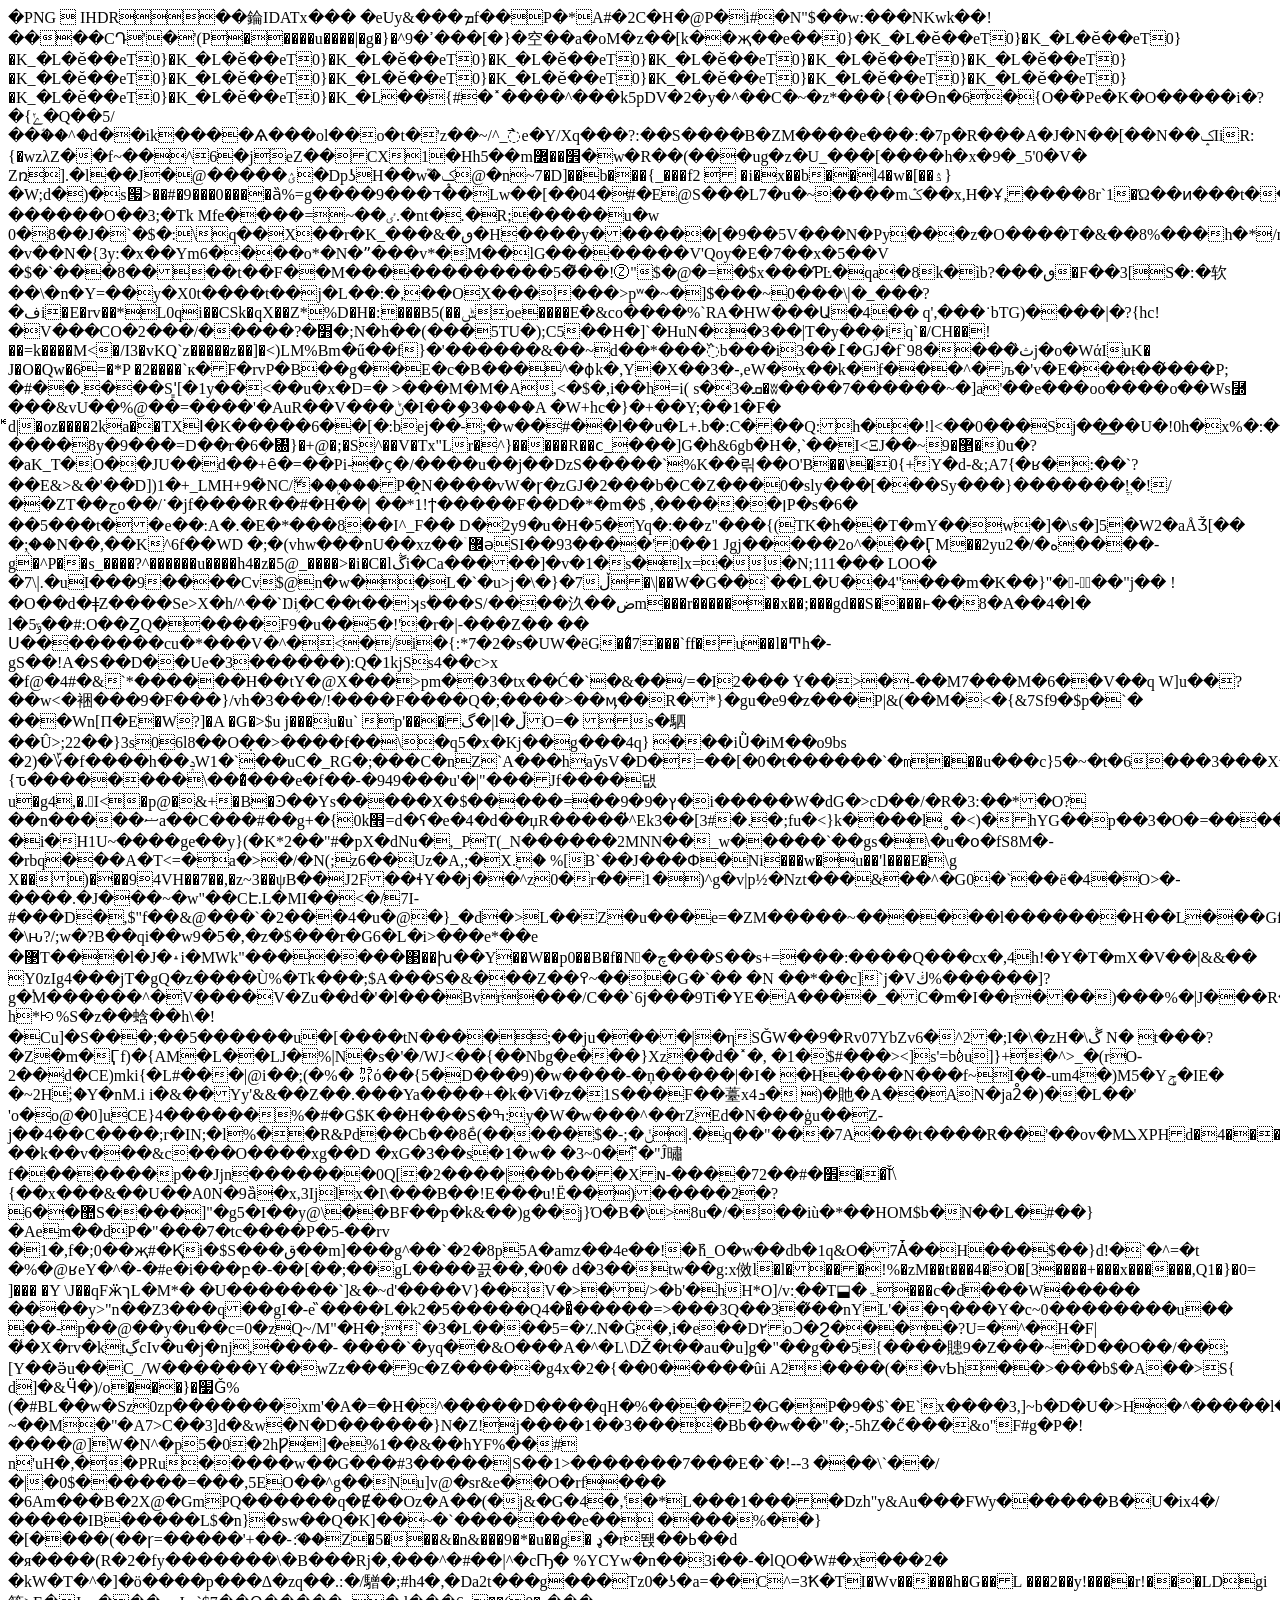
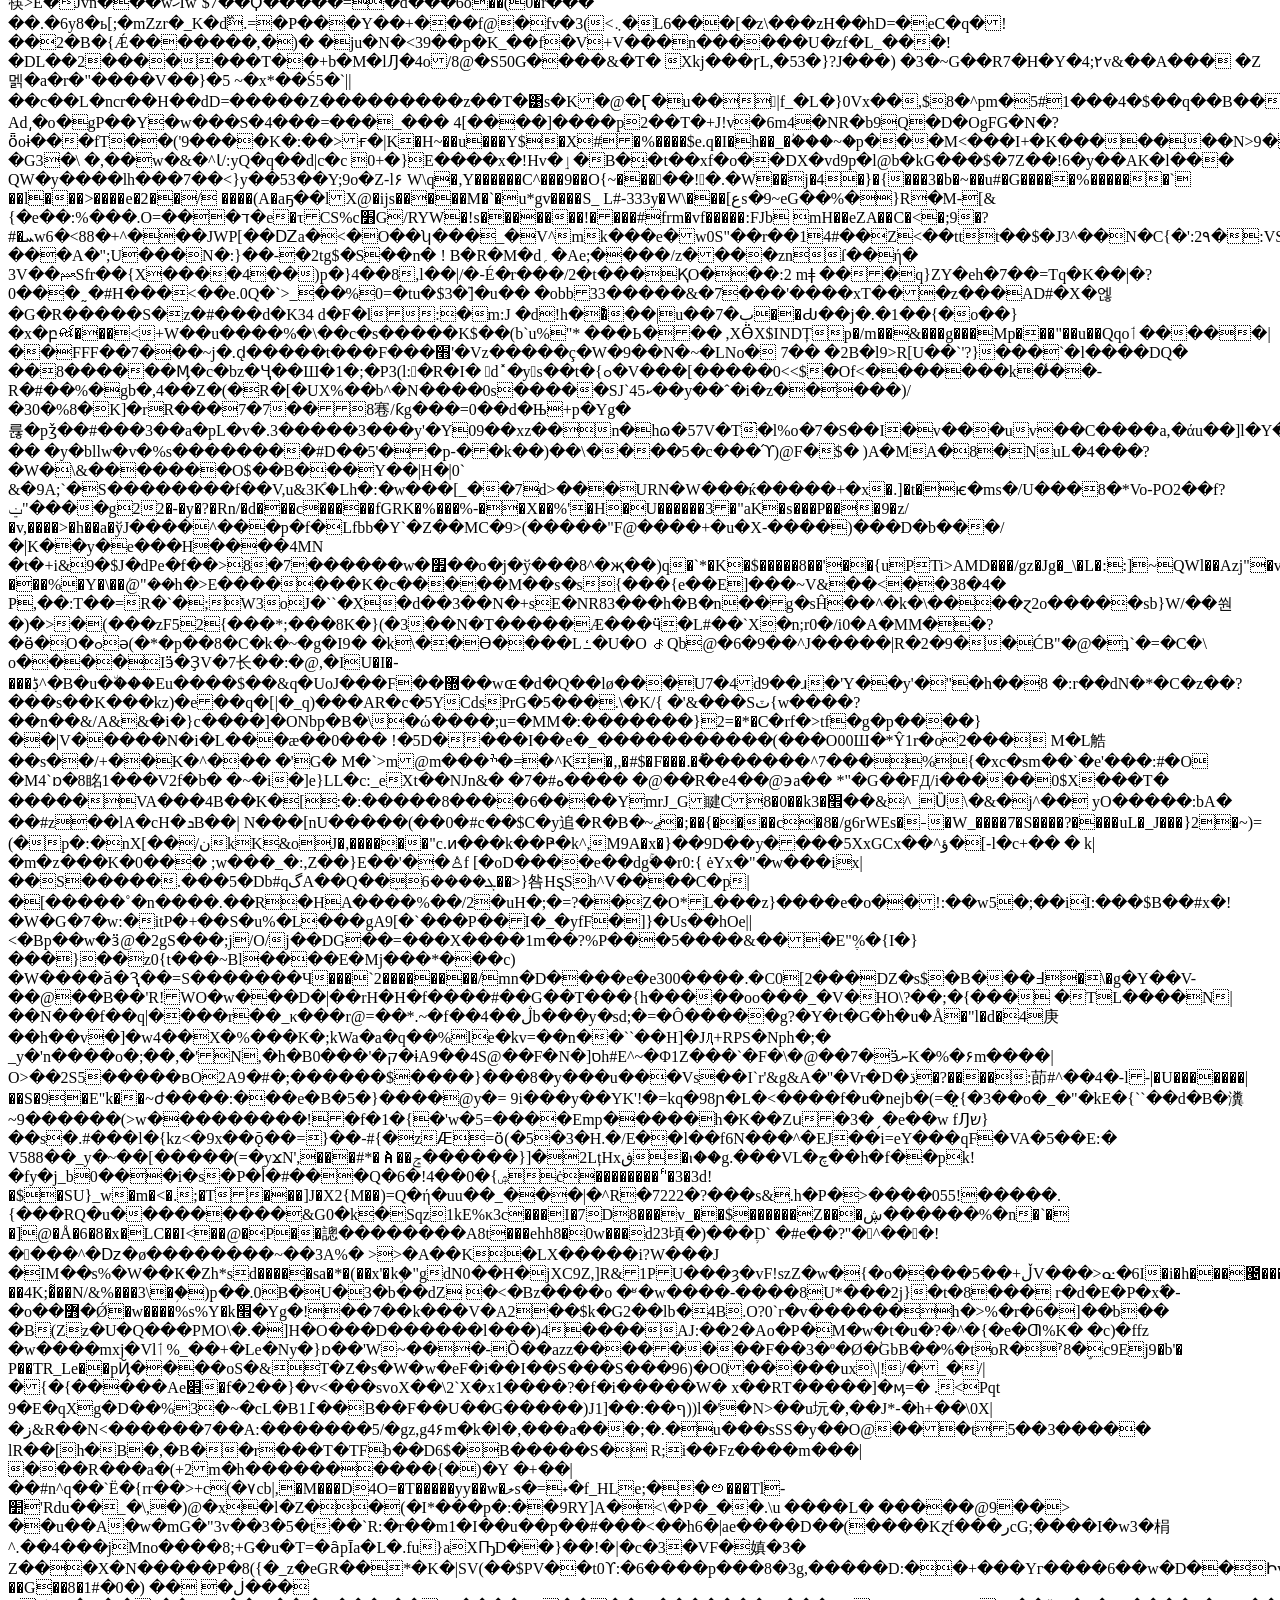
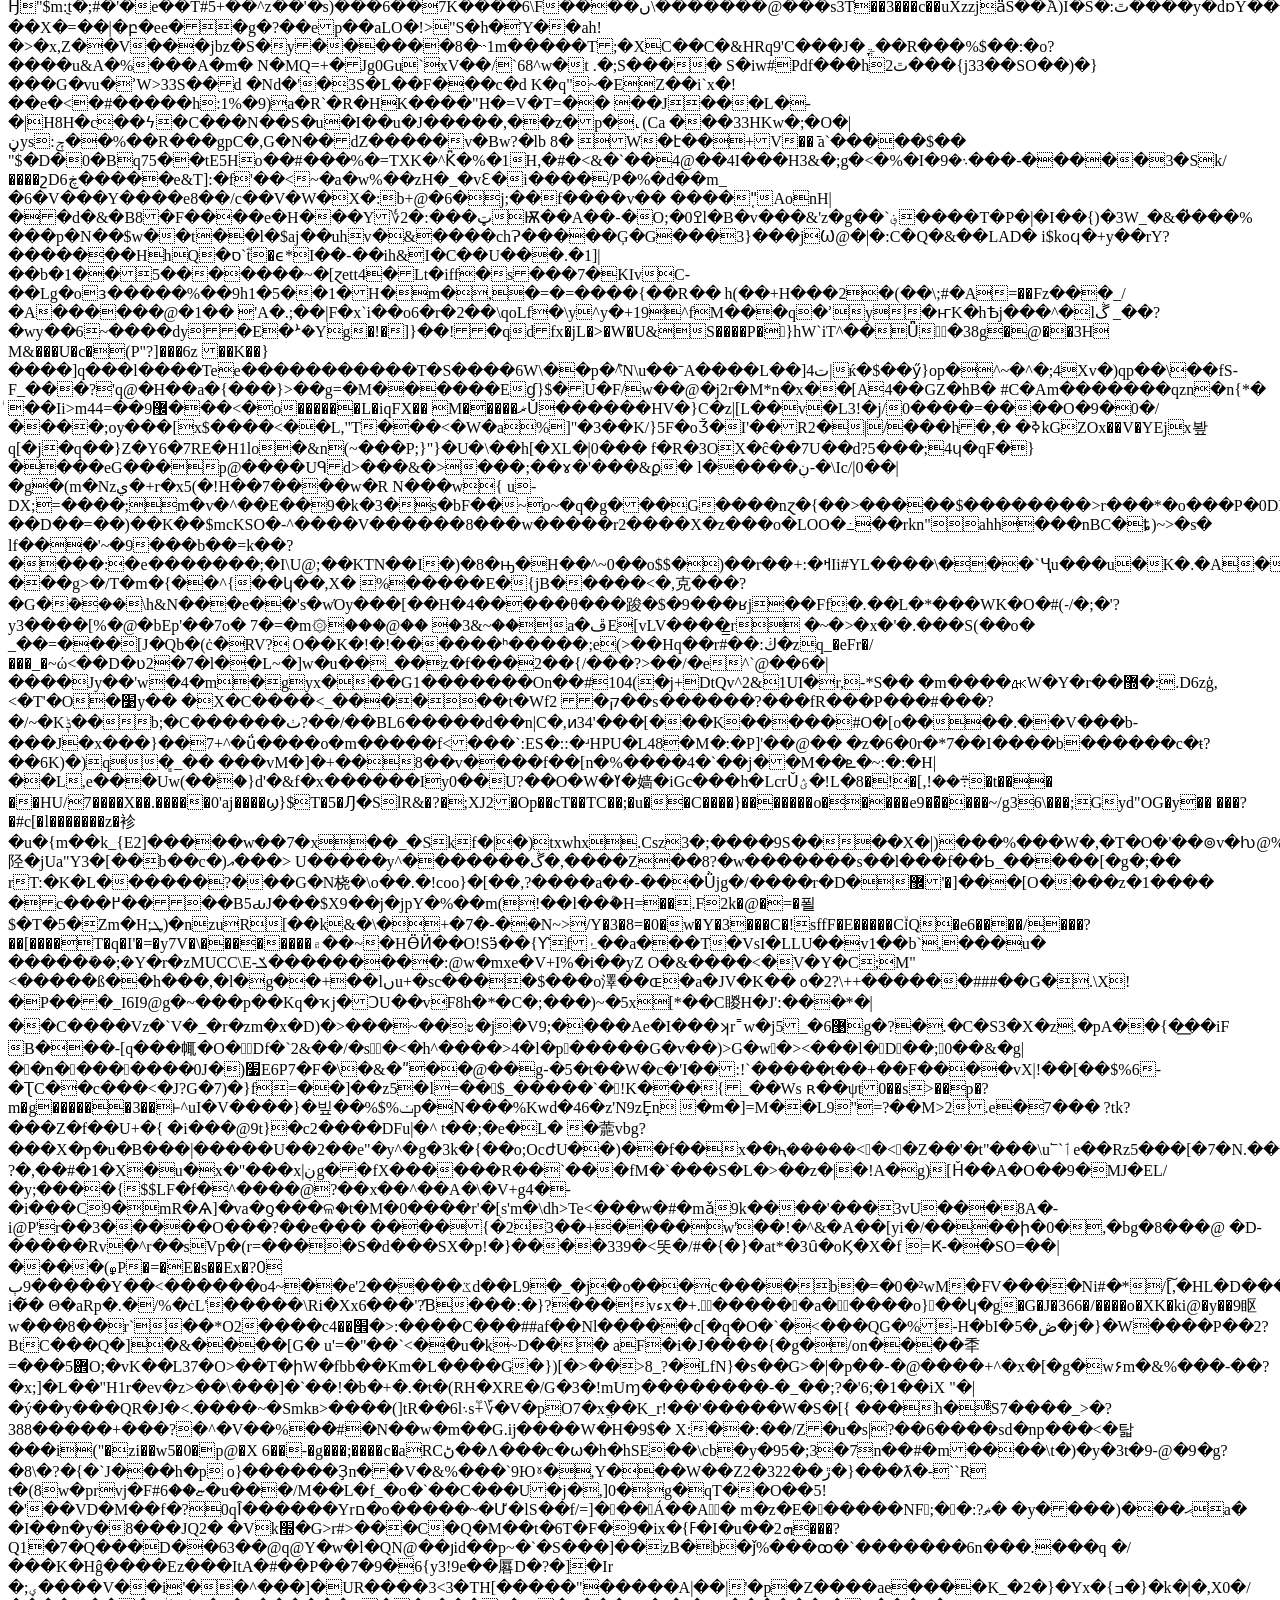
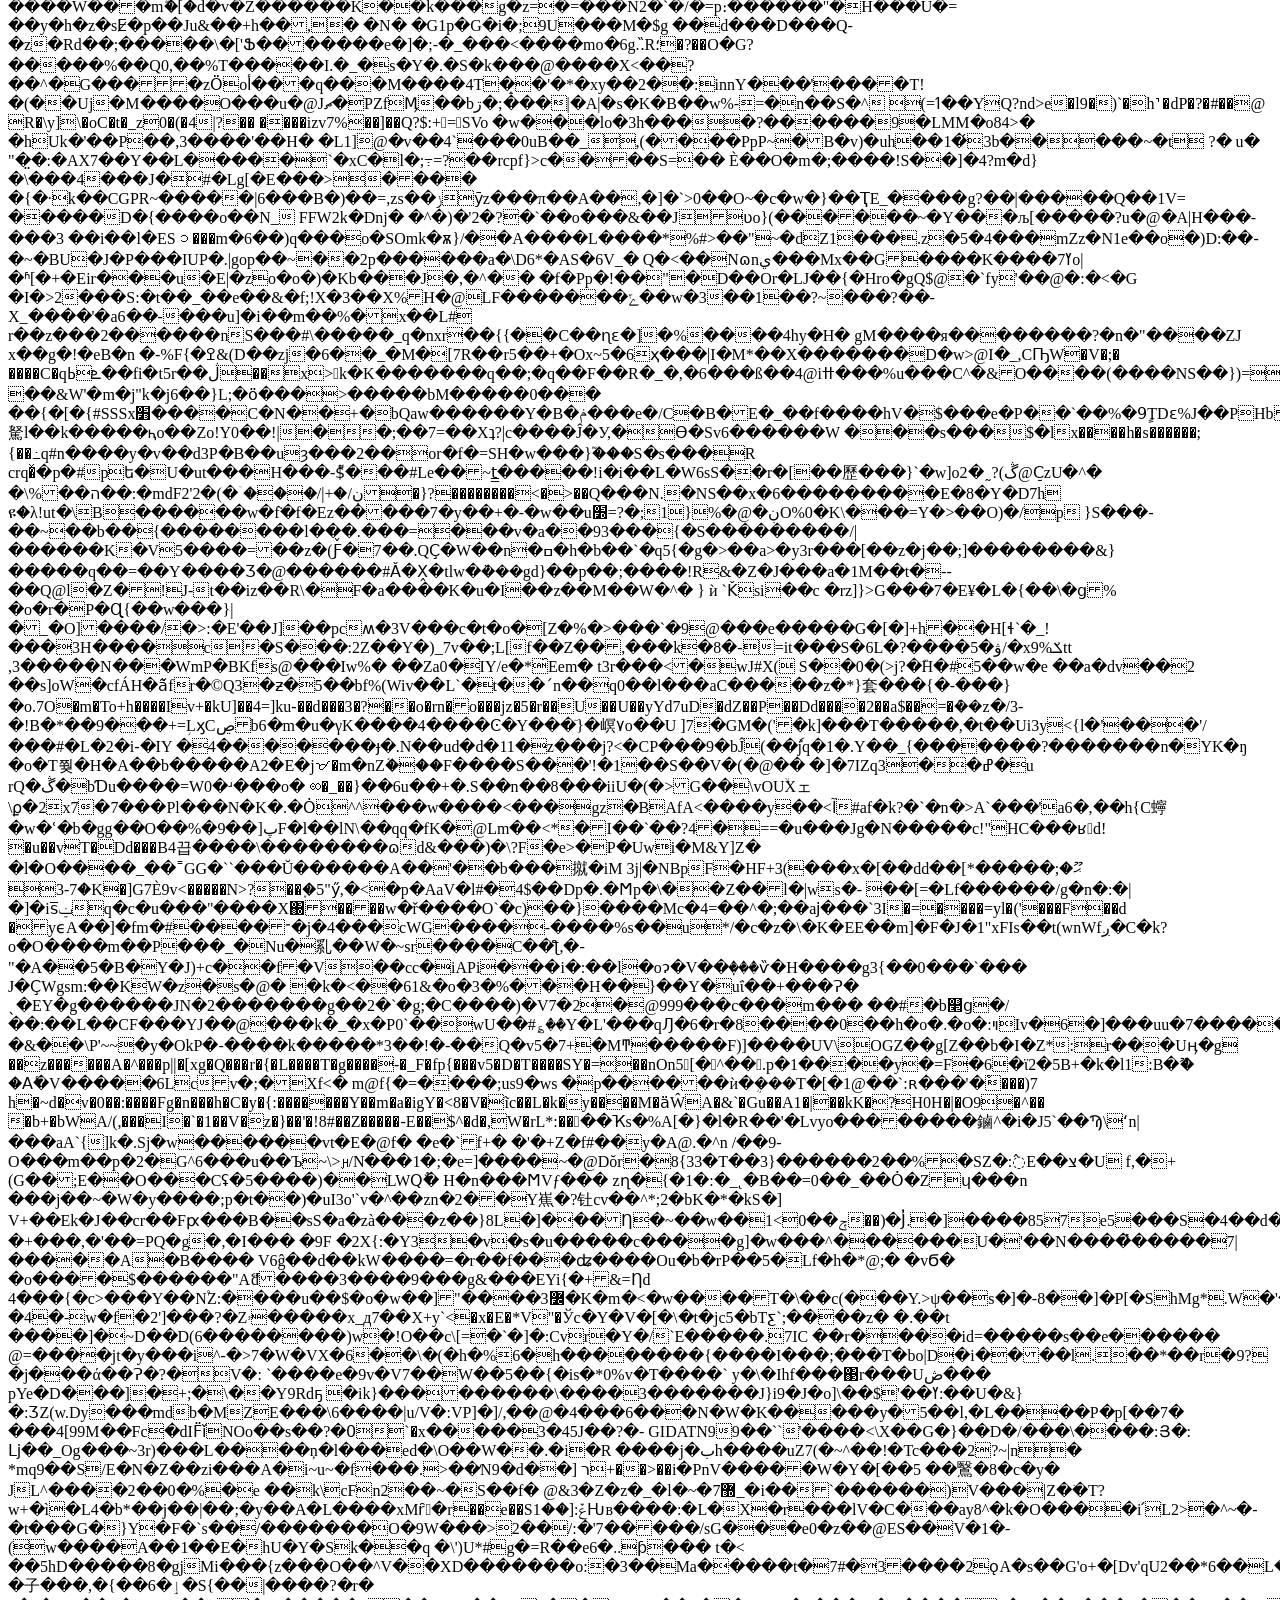
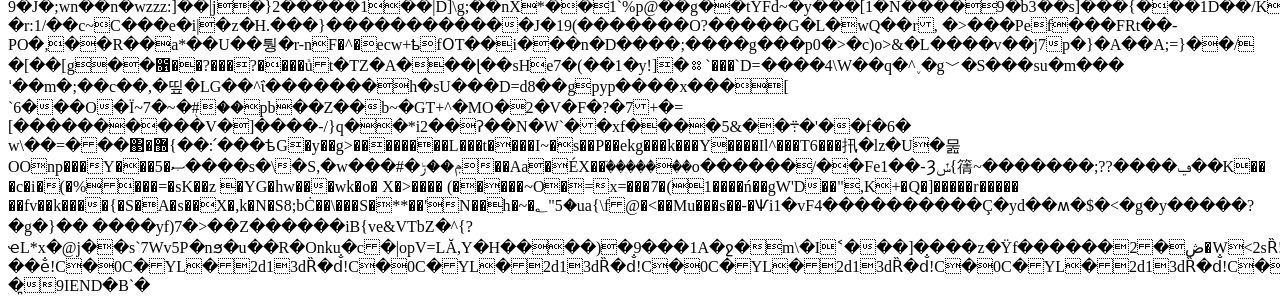
<file: app/28189800.html>
<html><head>
<meta charset="utf-8"></head><body>�PNG


IHDR��錀IDATx���	�eUy&���ܡf��P�*A#�2C�H�@P�i#�N"$��w:���NKwk��!����CԴ'�'(P�����u����|�g�}�^ߴ�9���[�}�空��a�oM�z��[k��җ��e��0}�K_�L�ӗ��eΤ0}�K_�L�ӗ��eΤ0}�K_�L�ӗ��eΤ0}�K_�L�ӗ��eΤ0}�K_�L�ӗ��eΤ0}�K_�L�ӗ��eΤ0}�K_�L�ӗ��eΤ0}�K_�L�ӗ��eΤ0}�K_�L�ӗ��eΤ0}�K_�L�ӗ��eΤ0}�K_�L�ӗ��eΤ0}�K_�L�ӗ��eΤ0}�K_�L�ӗ��eΤ0}�K_�L�ӗ��eΤ0}�K_�L�ӗ��eΤ0}�K_�L�ӗ��eΤ0}�K_�L�ӗ��eΤ0}�K_�L�ӗ��eΤ0}�K_�L��{#�˟����^���k5pDV�2�y�^��C�~�z*���{��ϴn�6�{O�߭�Pe�K�O�����i�?�{ݺ�Q��5/��֬��^�d��ik����Ѧ���ol��o�t�'z��~/^_߯e�Y/Xq���?:��S����B�ZM����e���:�7p�R���A�J�N��[��N��ݤIiR:{�wzλZ��f~��^6�jؔeZ��CX1�Hh5��m׾��߼�w�R��(���ug�z�U_���[����h�x�9�_5'0�V�
Zռ].�l��J�@�����ؽ�DpʖH��w֮�ݤ@�n~7�D]��b���{_���f2
 �i�x��b��l4�w�[��ۮ}�W;d�)�s՗>��#�9���0����ȁ%=g����ד���9��Lw��[��04�#�E@S���L7�u�~����mݣ��x,H�Ұ,����8r`1�Ώ��ͷ���t��U��~0W}������O��3;�Tk
Mfe����=~��ٸ.�nt�.�R;�����u�w	0�8��J�`�$�:\q��X��r�K_���&�ٯ�H����y������[�9��5V���N�Py���z�O����T�&��8%���h�*/m����
�v��N�{3y:�x��Ym6����o*�N�ˮ���v*�M��lG������<ku�k�� �d��_�����o�;y�9i�����lt"}p�(��m\bo}�a�6���c,�f��q��l��޵i`�������z�)����a������="" �f�o�j#�~:c��4�����-@�Ʀ���1'��8�o�����s��x�fv��:i�+�nb�_="" �t�j`����������!x�È�e�t���;5˯f��ڠj���:�Щ@qͪr����$u�0�(:i��\c�g]ۺe-~!wv="">��V'Qoy�E�7��x�5��V	�$�`���8����t��F��M������������5�͌��!Ⓩ"$�@�=�$x���ƤĿ�qa�8k�ìb?���ٯ�F��3[S�:�软��\�n�Y=��y�X0t����t��j�L��:�,��OX������>pʷ�~�]$���~0���\|�_���?�فi�E�rv��*L0qi��CSk�qX��Z*%D�H�:���B5(��ݰoe����E߭�&co����%`RA�HW���Ա�4��	q',���˙bTG)����|�?{hc!�V���CO�2���/�����?�׻�;N�h��(���5TU�);C5��H�]`�HuִN��3��|T�y��ܹ�iq`�/CH��!��=k����M<�/I3�vKQ`z�����z��]�<)LM%Bm�ű��f}�'������&��~d��*���߰b���i3��߁�GJ�f`98����ث̏j�o�WάIuK� J�O�Qw�6=�*P	�2����`к�F�rvP�B��g��E�c�B���^�ɸk�,Y�X��3�-,eW�x��k�f���^�љ�'v�E���ŧ��̌���P;
�#��.���S'͇[�1y��<��u�x�D=�
>���M�M�A,<�$�,i��h=i( s�ܩ�3�ʬ����7������~�]a'��e���oo����o��Ws⿽���&vU��%@��=����'�AuR��V���ݨ�I��ި�3����A �W+hc�}�+��Y;��1�F�	ꚟd|�oz����2ka��TXӀ�K�����6��[�:bej��-;�w��#��l��u�L+.b�:C���Q:h��!l<��0���Sj��͟��U�!0h�x%�:��ő�T����f"����	����8y�9���=D��r�6�㄀}�+@�;�S^��V�Tx"Lr�^}�����R��ϲ_���]G�h&6gb�H�,`��I<ΞJ��~޵�9�0u�?�aK_T�O��JU��d��+ȇ�=��Pi-�ҫ�/����u��j��DzS�����`%K��릮��O'B��\�0{+۟Y�d-&;A7{�ʁ�:��`?��E&>&�'��D])1�+_LMH+9�̍NC/ޭ���̢��P�̯N����vW�ɼ�zGJ�2���b�C�Z���0�sly���[���Sy���}�������ֱ!�!/��ZT��جo��/˙�jf����R��#�H��|
��*1!ϯ�����F��D�*�m�$
,������׀P�s�6�
��5���t��e��:A�.�E�*���8��I^_F��	D�2y9�u�H�5�Yq�:��z"���{(TK�h��T�mY��w�]�\s�]5�W2�aÅǮ[��
�֭;��N��,��K^6f��WD
�;�(vhw���nU��xz��ۤ޼әSI��93����'0��1
Jgj�����2o^���ӶM��2yuە�/�2����-g�^P��s_����?^������u����h4�z�5@_����>�i�C�lڴi�Ca�����]�v�1�s�lx=��Ν;111���	LOO�
�7\|.�uI���9����Cv$@n�w��L�`�u>j�\�}�7ڵ�\|��W�G��`��L�U��4"���m�K��}"�-��"j��	!�O��d�ǂZ����Se>X�h/^��`Ŋܴi�C��t��ʞs�ٰ��S/����汣��ضm���r�������x��;���gd��S����ͱ��8�A��4�l�
l�5ݹ��#:O��ȤQ�����F9�u��5�!'�r�|-���Z��
�� Ս��������cu�*���V�^�<�/i�{:*7�2�s�UW�ёG��͛7���`ff�u��l�Ͳh�-gS��!A�S��D��Ue�3������):Q�1kjSѕ4��c>x	�f@�4#�&`*������H��tY�@X���>pm��3�tx��Ć�`�&��/=�I2��� ֬Y��>�-��M7���M�6��V��q
W]u��?��w<�裍���9�F���}/vh�3���/!����F����Q�;����>��ӎ��R�*}�gu�e9�z���P|&(��M�<�{&7Sf9�$p�`� ���Wn[Π�E�W?]�A
�G�>$u
j���u�u` p'���گ�|l�ڵO=�
s�駟��Û>;22��}3s06l8��O�̣�>����f��\�q5�x�Kj��g���4q} ��<m�~�^yj�x�us�v���rf����$*&�:�=p�:5�@�:yz���ցl�,���bejr��ea�dkf�鐪[�2 �o`uh��g;��b�����q,z�x�駟6s�m�}�q|^en�檫���c�="v���NsO;P�" �d^�i�:[x������="" �="" �����ӄ�x��tz���h�\3��#g�0[Ӏ�m���)|Ӕ�c��|6ad="��֙��'����'�1��j29W�~����K2�" d��ǱbŊ��ڴ�}z�lof�ڵ�����_6o�rnf�j�n,="">�iǛ�iM��o9bs
�2)�؆�f����h��ݚW1�`��uC�_RG�;���C�nZ`A���haӯsV�D�=��[�0�t������`�ՠ���u���c}5�~�t�6���3���X�;���׮]{ԏ��������\���͛���e�f��-�949���u'�|"���Jf����댒u�g4,�.򩛱I<�p@�&+�B�Ͽ��Ys�����X�$�����=��9�9�ץ�i�����W�dG�>cD��/�R�3:��*�O?��n�����ޟa��C���#��g+�{0k׮=d�ʕ�e�4�d��џR�����̔^Ek3��[3#�.�;fu�<}k����l˳�<)�hYG��p��3�O�=����s��� �i�H1U~����ge��y}(�K*2��"#�pX�dNu�,_PT(_N������2MNN��_w�����`��gs�\�u�օ�fS8M�-�rbq���A�T<=�a�>�/�N(;z6��Uz�A,;�X.֧�	%[B`��J���Փ�Ni���w�u��'l���E�\g
X��)���94VH��7��,�z~3��ψB��J2F��ɬY��j��^z0�r��1�)^g�v|p½�Nzt���&��^�G0�`��ё�4�O>�-����.�J���~�w"��CԷ.L�MI��<�/7I-#���D�,$"f��&@���`�2���4�u�@�}_�d�>L��Z�u���e=�ZM�����~������l�������H��L���GfP^���pflϜ"�.��6}�\ԋ?/;w�?B��qi��w9�5�,�z�$���r�G6�L�i>���e*��e �޳T���l�J�˔i�MWk"�������΃��խ��Y��W��p0��B�f�N򧖧�چ���S��s+=���:����Q���cx�,4h!�Y�T�mX�V��|&&�� Y0zIg4���jT�gQ�z����Ù%�Tk���;$A���S�&���Z��߉~���G�`��	�N
��*��c]`j�Vڬ%������]?g�֓M������^�V����V�Zu��d�'�l���Bvr���/C��`6j���9Ti�YE�A����_�C�m�I��r���)���%�|J���R�j��)ڭJ�;�<��&���
h*ꡟ%S�z��蛿��h\�!�Cu]�S���;��5������u�[����tN����;��ju����|�ηSǦW��9�Rv07YbZv6�^2�;I�\�zH�\ڴ
N�
t���?�Z�m�Ӷf)�{AM�L��LJ�%|N�s�'�/WJ<��{��Nbg�e���}Xz��d�˟�, �1�$#���><]s'=b0ͥu]}+�^>_�(rO-2��d�CE)mki{�L#���|@i��;(�%� ㌌ό��{5�D���9)�w����-�ņ�����|�I�	�H����N���f~I��-um4�)M5�Yݯ�IE�
�~2Hؙ;�Y�nM.i
i�&��Yy'&&��Z��.���Ya����+�k�Vi�z�1S���F��薹x4ܖ�
)�貤�A��AN�ja2̊�)��L��'	'o�o@�0]uCE}4������%�#�G$K��H���S�ߒ:y�W�w���^��rZEd�N���ģu��Z-j��4��C����;r�IN;�l%��R&Pd��Cb��8e͋(�����$�-;�ݩ|.�q��"���7A���t����R��'��ov�MܠXPHd�4���"$&���`ې�bE�=�2j�ۇ*&h���[;������xv�A�Rz0�8��� ��k��v���&c���O����xg��D
�xG�3��s�1�w� �3~0�`҃�"Ĵ㬘f�������p��Jjn�������0Q[�2����|��b���Xɴ-����72��#�׾��͠Ǐ\{��x���&��U��A0N�9ȁ�x,3Ijlx�I\���B��!E���u!Ë��)�����2�?6��޺S����]"�g5�I��y@\��BF��p�k&��)g��j}Ό�B�\>8u�/���iù�*��HOM$b�N��L�#��}�Aem��dP�"���7�tc����P�5-��rv
�1�,f�;0��җ#�Қi�$S���ق��m]���g^��`�2�8p5A�amz��4e��!�ުh_O�w��db�1q&O�7Ǡ��H���$��}d!�`�^=�t
�%�@ʁeY�^�-�#e�i���բ�-��[��;��gL����끐��,�0�
d�3��tw��g:x傚l�l����!%�zM��t���4�O�[3����+���x������,Q1�}�0=
]���
�Y
\J��qFӝךL�M*�	�U�������`]&�~d'����V}��V�>�/>�b'�hH*O]/vִ:��T⬓�ۃ���c�d���W�����
����y>"n��Z3���q��gI�-e	̏����L�k2�5�����Q4��ͣ�����=>���3Q��3�̋��nYL'��ף���Y�c~0��������u��	��-p��@��y�u��c=0�zQ~/M"�H�;`�3�L����5=�؉N�Ġ�,i�e��D۲oƆ�Ϩ����?U=�^�H�F|�̾�X�rv�ktڲcIv�u�j�nj,����-	����`�yq��&O���A�^�L\Ǆ�t��au�u]g�"��g��5{����贃9�Z���~�D��O��/��;[Y��ӛu��C_/W������Y��wZz���9c�Z�����g4x�2�{��0�����ûi	A2����(��vƄh��>���b$�A��>S{ d]�&Ӵ�)/o���}�׷Ǧ%(�#BL��w�Sz0zp�������xm'�A�=�H�^�����D����qH�%����2�G�P�9�$`�E`x����3,]~b�D�U�>H�^�����l�[��g^>Y��>?~��M�"�A7>C��3]d�&w�N�D������}N�Z!j����1��3����Bb��w��"�;-5hZ�c̋���&o"F#g�P�!����@]W�N^�p5�0�2hǷ]�e%1��&��hYF%��#
n'uH�,��PRu�����w��G���#3�����|S��1>�������7���E�`�!--3 ���\`��/�|�0$������=���,5EO��^g��Nu]v@�sr&e��O�rf���
�6Am���B�2X@�GmPQ������q�Ɇ��Oz�A��(�j&�G�4�,'�*L���1����Dzh"y&Au���FWy������B�U�ix4�/�����IB�����L$�n}�sw��Q�K]��~�`�������e��	����%��}�[����(��ɼ=�����'+��-ަ:��Z�5���&�n&���9�*�u��g�	ډ�r뙍��ߕ��d	�я����(R�2�fy�������\�B���Rj�,���^�#��|^�cҦ�	%YCYw�n��3i��-�lQO�W#�x���2�	�kW�T�^�]�ö����p���Δ�zq��.:�/驓�;#h4�,�Da2t���g���Tz0�ʖ�a=��C^=3Ҟ�TI�Wv�����h�G��L	���2��y!���<q��nϖ�]8{���2+�@p-c�&�rjr���b}�؈����^�fj��\k�vs�m8v����ezvv�3np<{ �f�="���xG">�r!���LDgi筷>E�Jvn���wހIw`$7��Ϙ�����=�d���6о��(0�r��� ��.�6y8�ь[;�mZzr�_K�d߰.=�P���Y��+���f@�fv�3(<܆�L6���[�z\���zH��hD=�eC�q�!��2�B�{Ǽ���<m�x�t���g<��[� ���@lj����="" �^7�y�g��,n"2e����h="" "��13ς�ޛ������="�'�Pð�Oz�`�I$Q�HF(8%׿k��g^��\����xKӵ��c2!�e�$��gm9����gaP��^L'gS�hd�%h��og��/��f+�NL�03F�����w��" v��hb|�%[�9��Զ��e��u="" �a="" s,(`��x~�_z�ǈg��qhӞo��)�e�h��"r@{���d��r6="" ��!c�tr�����zs="" ���.˦����;�^|���="" ���r�vک8�#�l6;:�:��x,��gݏm�p�i��fep��k������d}�0g��u��q4��z�3h���x���]�="" ��'���\�������7.��ڧ����ٳ3u�="" m��t0t;�_(�&="" �`����sz'="" Вy����%����.�?9����k�nloo)p�x����r|^��i��fx੪��d]x="" !�$q�����՛?�c�:�5<v1\j="UfTji�~&�G���0�/���" k��������o���ꤖ�u|l�+g��.="">����,�)� �ju�N�<39��p�K_��f�V+V���n������U�zf�L_���!�DL��2�������T��+b�M�lԒ�4o/8@�S50G����&�T�	Xkj���ɼL,�53�}?J���) �3�~G��R7�H�Y�4;۲v&��A���	�Z멝�a�r�"����V��}�5
~�x*��Ś5�`||��c��L�ncr��H��dD=�����Z���������z��T�͹s�K�@�Ӷ�u��|f_�L�}0Vx��,$8�^pm�5#1���4�$��q��B��������� Ad͵�o�gP��Y�w���S�4���=���_���	4[����]����p2��T�+J!v�6m4�NR�b9Q�D�OgFG�N�?ȫoɨ���fT��('9����K�:��>ғ�|K�H~��u���Y$�X#�%����$e.q�I�h��_�ؙ���~�p���M<���I+�K�������N>9�i�X������_���{����k�
�G3�\	�,��w�&�^Ɩ/:yQ�q��d|c�c	0+�}E����x�!Hv�ٳ�B�̜�t��xf�o��DX�vd9p�l@b�kG���$�7Z��!6�y��AK�l��� QW�y����lh���7��<}у��53��Y;9o�Z-l۶
W\q�,Y������C^���9��O{~�����!�.�W��j�4�}�{���3�b�~��u#�G�����%������`	��l���>����e�2��/	����(A�aҕ��lX@�ijs�����M�`�u*gv����S_ L#-333y�W\���[عs�9~eG��%�}R�M-[&{�e��:%���.O=���ד�e�τCS%c׻G/RYW�!s�������!����#frm�vf�����:FJb mH��eZA��C�<�;9�?#�ܚw6�<88�+^���JWP[��Ǳa�<�O��ʮ���_�V^mk���e�w0S"��r��14#��Z<��ttt��$�J3^��N�C{�':2۹�:VS\-���A�";U���N�:}��-�2tg$�S��n�	!
B�R�M�d؍�Ae;����/z����znſ��ή� 3V��ﵵSfr��{X����4��)p�}4��8,l��|/�-É�r���/2�t���ҚO���:2
mǂ
���q}ZY�eh�7��=Tq�K��|�?0���˷�#H���<��e.0Q�`>_��%0=�tu�$3�֮]�u��
�obb33�����&�7���'����xT���z���AD#�X�엖�G�R�����S�z�#���d�K34	d�F�l:�m:J �d!h��ͤ��|u��ب�7��Ԃ��j�.�1��{�o��}�x�բꫛ���<+W��u����%�\��c�s�����K$��(b`u%"* ���Ь���
,XӪX$INDȚp�<u��]���a�j�������j?8?2gn��=ٰqd��wޘf03rjÜfa1�Ԭ�3ci�bl���b}͋2i���"������$�"�ߒ%��+^��i�::���$�:�l���j �f��;~3��s��d�!�,�u��2��m&����="��ϥ�" ��j���p��m��-�="" ˑa{m���ه״�t�n��'|v�~2'�u�4������k]="">/m��&���g���Mp���"��u��Qqoٲ�����|��FFF��7���~j�.d̨�����t���F���׫'�Vz�����ç�W�9��N�~�LNo�	7��
�2B�l9>R[U��`'?}���`�l����DQ�
��8������Ӎ�c�bz�Ҷ��Ш�1�;�P3(l:�R�I� d˟�yͫs��t�{ߋ�V���[�����0<<$�Of<�������k�̾��-R�#��%�gb�,4��Z�(�R�[�UX%��b^�N����0s�����SJ`4ކ5��y��ˆ�i�z�����)/�30�%8�K]�rR���7�7��8寋/ƙg���=0��d�Њ+p�Yg�륞�pǯ��#���3��a�pL�v�.3�����3���y'�Y09��xz��n�hɷ�57V�T̏�l%o�7�S��I�v���uv��C����a,�άu��]l�Y�L3����XJ�%5�i�Ϭ�͜w޹Z0�3��k�.\|��
�y�bllw�v�%s��������#D��5'��p-��k��)��\���<e1�k�6b�َ��ldv��2�s�+=]c�t`�s��a� ҃!%��q\:l�4���qj&*�j���!@m-�="" c�i;��t9���9�e="" p',_��]~��g�噭d,���ǋ_|="">�5�c���ϓ)@F�$�	)A�MA�8�NuL�4���?�W�\&�������O$��B���Y��|H�|0`
&�9A;`�S��������f��V,u&3K֯�Lh�:�w���[_��7d>���URN�W���ќ�����+�x�.]�t�ѥ�ms�/U���8�*Vo-PO2��f?ݔ"����g22�-�y�?�Rn/�d���c�����fGRK�%���%-��X��%'�H�U������3�"aK�s���P���9�z/�v,����>�h��a�ўJ����^���p�f�Lfbb�Y`�Z��MC�9>(�����"F@����+�u�X-����)���D�b���/�|K��y�e���H����4MN
�t�+i&9�$J�dPe�f��>8�7������w�׿��o�j�ў���8^�җ��)q�`*�K�$�����8��'��{uPTi>AMD���/gz�Jg�_\�L�::]~QWl��Azj"�v�d.�V�:>�_�t/���%�Y�\��ܳ@"��h�>E�������K�c�����M��s�s{���{e��E]���~V&��<��38�4� P,��:T��=R�`�;W3oJ�``�X�d��3��N�+sE�NR83���h�B�n��g�sĤ��^<th:n�@��-)a}����ĺ �v�="" �e׎����g�#���2�$������3�s�dzz�ן�5k�t�x���b�%$�="" w���="">�k�\����ɀ2o�����sb}W/��쒄�)�>�(���zF52{���*;���8K�}(�3��N�T�����Æ���ӵ�L#��`X�n;r0�/i0�A�MM��?�ӫ�O�ߋə(�*�p��8�C�k�~�g�I9� �k\��Ɵ����Lߑ�U�O
꒭Qb@�6�9��^J�����|R�2�9��ĆB"�@�ʇ`�=�C�\
o����Iӭ�ҘV�7长��:�@,�IU�I�-���ڋ^�B�u�٘���Eu����$��&q�UoJ���F��޽��wɶ�d�Q��lø���U7�4d9��ɹ�'Y��y'�"�h��8	�:r��dN�*�C�z��?���s��K���kz)�e��q�[|�_q)���AR�c�5YCdsPrG�5���.\�K/{
�'&���Sٽ{w����?��n��&/A&&�̴i�}c����]�ONbp�B�\�ώ����;u=�MM�:�������}2=�*�C�rf�>tf�g�p����}��|V�����N�i�L���æ��0���
!�5D����I��e�_�����������(���O00Ш�*Ŷ1r�o2���	 M�L䚛��s��/+��K�^��� �'G� M�`>m@m���ׯ�=�^K�,,�#$�F���.��ُ������^7���%{�xc�sm��`�e'���:#�O �M4`ɒ�8眳1���V2f�b�
�~�i�]e}LL�c:_eXt��NJn&� �7�#ە���� �@��R�e4��@϶a��
*"�G��FД/i�����0$X���T� �����VA���4B��K�[:�:�����8����6����YmrJ_G睷C8�0��k׮�3��&^_Ȕ\�&�j^��
yO�����:bA�
	��#z��lA�cH�ܖB��| N���[nU�����(��0�#c��$C�y追�R�B�~ޖ�;��{����c�8�/g6rWEs�˗�W_����7�S����?����uL�_J���}2�~)=(�p�:�nX[��/نkK&oJ�,������"c.ͷ���k��Ҏ�k^,M9A�x�}��9D��y����5XxGCx��^ؤ�[-l�c+��	�	k|�m�z���K�0��� ;w���_�:,Z��}E��'��♙f
[�oD����e��dgۚ��r0:{ ėYx�"�w���ix|��S�����.���5�Db#qگA��Q��֚ܓ����6��>}咎HȿSh^V����C�p|�[�����˚�n����.��R�HA����%��/2�uH�;�=?��Z�O*L���z}����e�o��!:��w5�;��iI:���$B��#x�!�W�G�7�w:�itP�+��S�u%�L���gA9[�`���P��I�_�yfF�]}�Us��hOe||<�Bp��w�ӟ@�2gS���;j/O/j��DG��=���X����1m��?%P���5����&���E"ֶ%�{I�}���}��z0{t���~Bl����E�Mj���*���c)
�W����ӑ�Ԇ��=S�������Ч���`2��������/mn�D����e�e300����.�C0[2���DZ�s$�B���߃�\�g�Y��V-��@��B��'R!WO�w���D�|��rH�H�f����#��G��T���{h�����oo���_�V�HO\?��;�{���
�TL����N|��N���f��q|����r��_κ���r@=��*.~�f��4��ڷb���y�sd;�=�Ô�����g?�Y�t�G�h�u֠�Å�"l�d�4庚��h��v�]�w4��X�%���K�;kWa�a�q��%le�kv=��n��``��H]�JԮ+RPS�Nph�;�	_y�'n����o�;��,�'N,�h�B0���'�ק�ɨA9��4S@��F�N�]סh#E^~�Φ1Z���`�F�\�@��7�ӭނK�%�۶m����|
O>��2S5�����ʙO2A9�#�;������$����}���8�y���u���Vs��I`r'&g&A�"�Vr�D�ڌ�?����:莭#^��4�-l-|�U�������|��S�9�E"k��~ժ����:���e�B�5�}����@y�=
9i���y��YK'!�=kq�98ɲ�L�<����f�u�nejb�(=�̤{�3��o�_�"�kE�{``��d�B�瀵~9������(>w���������!�f�1�{�'w�5=����Emp�����h�K��Zս�3�ˏ�e��w
fԒש}��s�.#���l�{kz<�9x��ǭ��=}��-#{�zӔ=ӧ(�5�3�H.�/E��l��f6N���^�EJ��i=eY���qF�VA�5��E:�
V588��_y�~��[�����(=�yϫN',���#*�ꬅ��ݘ������}]�2LțHxڧ�ⲓ��g.���VL�چ��h�f��pk!�fy�j_b0���i�s�P�أ�#���Q�6�!4��0�{ۺċ��������"͑�3�3d!�$�SU}_w�m�<�.;�T���]J�X2{M��)=Q�ή�uu��_���|�^R�7222�?���s&.h�P�>����055!�����.{���RQ�u���������&G0�k�Sqz1kE%κ3c���I�7D8���v_��$������Z���ڜ������%�n�`�
�]@�Å�6�8�x�LC��I<��@�P��謥��������A8t���ehh8�0w���d23頃�)���֛D`	�#e��?''�򕿲^���!����^�ǲ�ø��������~��3A%�
>>�A��K�LX�����i?W���J �IM��s%�W��К�Zh*sd�����sa�*�(��x'�k֣�"gdN0��H�jXC9Z,]R&1PU���ȝ�vF!szZ�w�{�o����ڵ+��5V���>ᓌ�6I�i�h���౤���P���l�)L�|
��4K;�͌��N/&%���3\�֥�)p��.0B�U�3�b��dZ �<�Bz����o
�ʶ�w����-����8U*���2j}�t�8���
r�d�E�P�x߮�-�o��߻�Ǿ�w����%s%Y�k׮�Yg�!��7��k���V�A2��$k�G2��lb�4B.O?0`r�v������h�>%�r�6�]��b��	�B(Zz�U�Q���PMO\�.�]H�O���D������l���)4����AJ:��2�Ao�P�M�w�t�u�?�^�{�e�Ƣ%K�
�c)�ffz
�w����mxj�Vlٲ%_��+�Le�Νy�}ɒ��'W~���-Ȍ��azz��������F��3�º�Ø�ؙGbB��%�toR�ˀ8�֦c9Ej9�b'� P��TR_Le��pҊ����oS�&T�Z�s�W�w�eF�i��I��S���S���96)�O0�����ux\|!/�_�/|�{�{�����Ae׎�f�2��}�v<���svoX��\2`X�x1����?�f�i�����W�	x��RT�����]�ӎ=�
.<Pqt 9�E�qXg�D��%3�~�cL�B߁1��B��F��U��G�����)Јף��:��[1))l�'�N>��u坃�,��J*-�h+��\0X|�ز&R��N<������7��A:�������5/�gz,g4۶m�k�l�,���a���;�.�u���sSS�y��O@���t5��3����� lR��[h�B�,�B��r���T�TFb��D6$�B�����S�
R;i��Fz����m���|
���R���a�(+2m�h����������{�)�Y	�+��|��#n^q��`Ë�{rr��>+c(�۷cb|,�M���D4O=�T�����yy��w�ލs�=˖�f_HLe;��అ���Tl-׺'Rdu��_�\,�)@�x�l�Z��(�I*���p�:��9RY]A�<\�P�_��.\u
����L�
�����@9��>	��u��A�w�mG�"3v��3�5�t��`R:�r��m1�I��u��p��#���<��h6�|ae����D��(����Kɀf���رcG;����I�w3�梋^.��4���jMno����8;+G�u�T=�ȃpĪa�L�.fu}aXҦD��}��!�|�c�3�VF�嫃�3�
Z���X�N�����P�8({�_z�eGR��*�K�|SV(��$PV��t0ϒ:�6����p���8�3g,�����D:��+���Yг����6��w�D��Իv�O>�W>��ż���U��҆���uY�[]�Q����,u8�٫1=�#:G���B�}b�c}��G��8�ڶ�	��
(�0�#1���	Ӈ"$m݈:t�;#�'�e��T#5+��^z��'�s)���6��7K����6\F����ں\�������@���s3T��3���c��uXzzjӓS��ٚA)I�S�:ٿ����y�dɒY���������ڷ�ͪA
��X�=��|�բ�ee��g�?��ep��aLO�!>"S�h�Ύ��ah!�>�x,Z��V���jbz�S�y������8�˵1m�����T;�XC��C�&HRq9'C���J�ۃֳ��R���%$��:�o?����u&A�%���A�m�	N�MQ=+�Jg0Gu`xV��/`68^w�t
.�;S����	S�iw#Pdf���h2ٿ���{j33��SO��)�}���G�vu�ʾW>33S��d �Nd�'�3S�L��F���c�d	K�q"~�EZ��i`x�!��e�<�#�����h:1%�9)a�R`�R�HK����"H�=V�T=�� ��J���L�-�|H8H�c��ϟ�C���N��S�u�I��u�J�����,��z�p�˻(Ca
���33HKw�;�O�|ڼys:ݼ��%��R���gpC�,G�N��dZ�����v�Bw?�lb	8� W�է��+V��ֿ	a`�����$�� "$�D�0�Bq75��tE5Ho��#���%�=TXK�^K͆�%�1H,�#�<&�`��4@��4I���H3&�;g�<�%�I�܈�9���-�����3�Sk/����շDڿ6�����e&T]:�f'��<~�a�w%��zH�_�vƐ�i����/P�%�d��m_
�6�V���Y����e8��/c��V�W�X�:b+@�6�j;��f����v��
����"̜AonH|��d�&�B8�F����e�H���Y؇ټ���:�2Ѭ��A��-�O;�0ߐl�B�v���&'z�g��`؋����T�P�|�I��{)�3W_�&�̔���% ���p�N��$w��t��l�$aj��uhv�&����chɁ�����Ģ�G���3}���jѠ@�|�:C�Q�&��LAD�
i$koϥ�+y��rY? �������HhQ�ס`ؓt�ϵ*I��-��ih&I�C��U���.�1]|��b�1��5�������~�[ɀett4�Lt�iff�s���7�KIvC-��Lg�oɜ�����%��9h1�5��1�H�m�,�=�=����{��R��
h(��+H���2�(��\;#�А=��Fz���_/�A������@�1��
'A�.;��|F�x`i��o6�r�2��\qoLf�\y^y�+19^fM���q�ʾy�ҥK�hѢj���^�lڴ	_��?�wy��6~����dy�E�ܑ�Yg�!�]}��!�qdfx�jL�>�W�U&S����P�󈕥}hW`iT^��Ǖّ�38g�@��3H
 M&���U�c�(P"?]���6z
��K��}����]q���l����Tee�����������T�S����6W\��p�݉^N\u��ˉA����L��]4ت|ќ�$��ӳ}op�^~�^�;4Xv�)qp��\��fS-F_���?'q@�H��a�{���}>��g=�M������Eɠ}$�U�F/w��@�j2r�M*n�x��[A4��GZ�hB� #C�Am�������qzn�n{*�
ͥ��Ii>m޼9��=44���<�o������L�iqFX��
M�����ޜǓ������HV�}C�z|[L��v�L3!�j/0����=����O�9�0�/����;oy���[x$����<��L,"T���<�W�a%]"�3��K/}5F�oǮ�I'��R2�|/���h�,�
�ߢkGZOx��V�YEjx봪q[�j�q��}Z�Y6�7RE�H1lo�&n(~���P;}"}�U�\��h[�XL�|0��� f�R�3OX�ĉ��7U��d?5���;4ɥ�qF�}����eG���p@����Uᑫd>���&�>���;��ɤ�'���&ϼ�	l�����ڹ-�\Ic/|0��|�g�(m�Nzي�+r�x5(�!H��7����w�R
N���w{ u-DX;=����;m�v�^��E��9�k�3�s�bF��~o~�q�g���G����nɀ�{��>�����$��������>r���*�o���P�0DF�i�A3�zﷱ��{~����N�n��F�������i2ϰ~��#����^Hφ7��~
��D��=��)��K��$mcKSO�-^����V������8���w�����r2����X�z���o�LOO�߸��rkn"ahh���nBC�ȶ)~>�s�
lf���'~�9���b��=k��?����:�e�������;�I\U@;��KTN��I�)�8�ԣ�H��^~0��o$$�)��r��+:�ߞIi#YL����\���`Ҷu���u�K�.�A������?���g>�/T�m�{��^{��կ��,X� %�����E�ؗ{jB�����<�,克���?�G�݊���\h&N���e��'ѕ�wΌy���[��H�4�����θ���踆�$�9���ʁj��Ff�.<!--��s���#w��``?�ĳ�D-->��L�*���WK�O�#(˗/�;�'?y3����[%�@�bEp'��7o�
7�=�m۞���@��
�3&~��a�ڦE[vLV����̳r
�~�>�x�'�.���S(��o� _��=���[J�Qb�(ċ�RV? O��K�!�!������ʰ�����;e(>��Hq��r#��:ڬ�zq_�eFr�/���_�~ώ<��D�ʋ2�7�l��L~�]w�u��_��z�f���2��{/���?>��/�e^`@��6�|����Jy��'w�4�m�gyx���G1�������On��#104(�j+DtQv^2&1UI�r,-*S�� �m����ԫW�Y�r��޽�:.D6zģ,<�T'�O�׹y��
	�X�C����<_������t�Wf2
�ק��s������?���fR���P���#���?�/~�Kݙ��b;�C������ٺ?��/��BL6�����d��n|C�,ͷ34'���[���K�����#O�[o����.��V���b-���J�x���}��7+^�ǘ����o�m�����f<���`:ES�::�ʴHPU�L48�M�:�P]'��@�� �z�6�0r�*7��I����b������c�ŧ?��6K)�)q�͇_��	���vM�]�+��8��v����f��[n�%����4�`��j��M��ܧ�~:�:�H|��L,e���Uw(��ؗ�}d'�&f�x������Iy0��U?��O�W�ߌ�嫱�iGc���h�LcrǓؽ�!L�܊��!,]�!�8�t���	��HU/7����X��.�����0'aj����ϣ}$T�5�Ԓ�SlR&�?�;XJ2�Op��cT��TC��;�u��C����}�������o�����e9��̄����~/g36\���;Gyd"OG�y��
���?�#c[�l�������z�袗�u�{m��k_{E2]�����w��7�x��_�Skf�|�)txwhx.Csz3�;����9S����X�|)���%���W�,�T�O�'��⊚v�ƕ@%h�[�陉�jUa"Y3�[��b��c�)އ���>
U�����y^�������ڴ�,����Z��8?�w���̀����s��l���f��Ƅ_�����[�g�;��	rT:�K�L������?���G�N桡�\o��.�!coo}�[��,?����a��-���Ǜjg�/����r�D�޼'�]���[O����z�1���� �c���߂����B5ԃJ���$X9��j�jpY�%��m(!��l��֞�H=��.F2k�@�=�푈$�T�5�Zm�H;ܛ)�nzuR[��k&�\�+�7�-�݁�N~>/Y�3�8=�0�w�Y�3���C�!sffF�E�����CۙiQ�e6����/���?��[����T�q�I'�=�y7V�\��������۾��~�HӪӤ��O!Sӭ��{Ƴfۂ��a���T�VsI�LLU��v1��b`,���u� �����ܺ��;�Y�r�zMUCС\E-ݎ���������:@w�mxe�V+I%�i��yZ
O�&����<�V�Y�C;M"<�����ß��h���,�l�g��+��lںu+�sc���<p�͠�����<���o}��xn��wj�,��_������&3����o�c��b;�i\��}0���ݳg���ᠥ�8|բ*�����Τ�&�չod��n�("ڄdqx9s̹��ф�)\���^l�����d�������!���. �c�;��}}�`���{�2����s4�7�1����|w���眝*��3n�9瞍���{����v�_��o`��fc}�w�˿��8���𒗼$g4�!o="">�$���o澤��ɶ�a�JV�K��
o�2?\++������###��G�.\X!�P���_I6I9@g�~���p��Kq�ҡj�ϽU��vF8h�*�C�;���)~�5x[*��C䁓H�J':���*�|��C����Vz�`V�_�r�zm�x�D)�>���~��ะ�j�V9;����Ae�I���ʞr˭w�j5_�6޹g�?�.�C�S3�X�z.�pA��{�͟��iF
B���-[q���㡇�O��ͧDf�`2&��/�s�<�h^����>4�l�p�����G�v��)>G�w�><���l�D��;0��&�g|��n��������0Ј�)׷E6P7�F�\�&�ʺ��@��g-�5�t��W�c�'I��:!`�����t��+��F����vХ|!��[��$%6-�ƮC��c���<�J?G�7)�}f=��]��z5�l=��𲗾$_�����`�!K���{_��Ws ʀ��ψt0��s>��p�?m�g������3��˫^uI�V����}�빞��%$%ݖp�N���%Kwd�46�z'N9zȨn �m�]=M��L9"=?��M>2.e�7���
?tk?���Z�f��U+�{ �i���@9t}�c2����DFu|�^
t��;�e�L� �蘎vbg?���X�p�u�B���|�����U��2��e"�y^�g�3k�{��o;OcժU��)��f��x��ԧ�����<�<�Z��'�t"���\u՟`ٲe��Rz5���[�7�N.�����Mgs�F��:������ͻq�Q ?�,��#�1�X�u�x�"���x|ڹg��fX������R��`���fM�`���S�L�>��z�|�!A�g)[Ȟ��A�O��9�MJ�EL/�y;����{$$LF�f�^����@?��x��^��A�\�V+g4�-�i���C9�mR�Ѧ]�va�ƍ���ଳ�t�M�0����r'�֭[s'm�\dh>Te<���w�#�mǎ9k����'���3vU���8A�-i@P'r��3�����O���?��e���
����{�23��+����w'��!�^&�A��[yi�/����ի�0�,�bg�8���@
�D-�����Rv�^r��sVp�(r=����S�d���SX�p!�}����339�<똣�/#�{�}�at*�3ȗ�oϏ�X�f
=Ԟ-��SO=��|����(߾P�=�E�s��Ex�߀?�����9ٻY��<������o4~��e'2�����ػd��L9�_�j�o���c����b�=�0�²wM�FV����Ni#�*/[͠,�HL�D����On������H��0u{�\��zϓ19
i�̆�
Θ�aRp�.�/%�ċL'�����\Ri�Xx6���'?Ɓ���:�}?���vءx�+.�ͧ������a�����o}��կ�g�G�J�366�/����o�XK�ki@�y��9眍w���8��r`��*O2����c׮��4�>:����C���##af��Nl�����c[�q�O�`�<���QG�%-H�bI�ڞ�5�j�}�W����P��2?BtC���Q�]�&����[G�
u'=�"��`<��u�k~D���
aF�i�J����{�g�/on����秊=���܎5O;�vK��L37�O>��T�իW�fbb��Km�L����G�})[�>��>8_?�LfN}�s��G>�|�p��-�@����+^�x�[�g�w۶m�&%���-��?�x;]�L��"H1r�ev�z>��\���]�`��!�b�+�.�t�(RH�XRE�/G�3�!mUɱ��������-�_��;?�'6;�1��iX
"�|�ý��y���QR�J�<.����~�Smkв>����(]tR��6l܈s֟+؆�V�pO7�xֱ��K_r!��'�����W�S�[{ ���h�ͣS7����_>�?388�����+���?�^�V��%��̀#�N��w�m��G.ĳ����W�H�9$�
X:��:��/Z�u�s|?��6����sd�np���<�탋���i("�zi��w5�0�p@�X	6��-�g���;����c�aRCڻ��Λ���c�ѡ�h�hSE��\cb�y�95�;3�7n��#�m����\t�)�y�3t�9-@�9�g?�8\�?�{�`J���h�p o}������Ҙn��V�&%���`9Юˠ�,Y���W��Z2�322��ڙ�}���ƛ�-``R	t�(8w�prvj�F#ޏ��6�u���/M��L�f_�o�`��C���U�j�,]0�g�qT��O��5!�'��VD�M��f�?0qȊ������Yrם�o�����~�Ư�lS��f/=]�˽��Á��A⃙� m�z�E������NF;��:?ޡ� �y����)���ޙa� �I��n�y�8���JQ2�
�Vk׭�G>r#>���C�Q�M��t�6T�F�9�ix�{ߓ�I�u��ܗ2���?Q1�7�Q���D��63��@q@Y�w�l�QN@��ȷid��p~�`�S���]��zB�b�ǰ%���ꚙ�`�������6n���.���q
�/���K�Hĝ����Ez���ItA�#��P��7�9�6{y3!9e��厬D�?�]�Ir<oiʮ ����w�="" ]-�c{6�56���c����g���{��~�6<���7c-w_]��l��#i��="" ~�k��ypp��s�����c="Z�������AKbP�}�X6�b�+���ЫѠ6�VT��du����[��/ދ��)Z98�oȬ��" ��9�we+js1�y�����ht���Α��="" ����s[�0="" ��e��ր�y����400��܄="" |���u��"�b�?61�09�#׮�?���җ������ܡ�u�ay]�����ygݱcg�zf���6�kh��3�}!fi[~="�I����j����YV�r���qAL���N��-(�v+8N��#�s,���X�0����t��">
�;ؠ����V��i̙'��^���]�UR����3<3�TH[�����"�����A|��|'�p�Z����ae����K_�2�}�Yx�{ߏ�}�k�|�,X0�/����W���mۖ�[�d�v�Z������K��k���g�z=�=���N2�`�/�=p։������"�H���U�=
��y�h�z�sE̷�p��Ju&��+h��,� �N�	�G1p�G�i�;9U���M�$g
��d���D���Q-�z�Rd��;�����\�['Ֆ�������e�]�;-�_���<����mo�6g..̏R؛�?��O�G?�����%��Q0,��%T�����Ι.�_�s�Y�.�S�k���@����܏X<��?��^�G����zӦoأ���q��<h���t t(���.dp�����~���itz����efy�r��mg�3���d�e#�݁{�s����+���[�q���իs��]�="" �ˀ%3������y�f��="W�w" �i="0�ꭼo��7�t���=��f��l������H�C�s�{" v="" :�k��i4�<0����3="" ����h&b}���(���#ek��ط�[�&��amg^��="" n�#p��j�u�2&�6�b�!��.����!���{���}="" �`�a�t="" bÆ="" ���="" y�y6��d���y��d���z2Đ0����}��-�y����4��k]��(�m�n�i&:���="" ��ag��lb:("��5��4j��o�="" ��±�="" ��p="" �����;fl���z`f�ҝě��k-�������'g[5�l*y��~'j1�f��="" ��������}e�j����t��i|��yg�r����="" ��j�^�37��`tv��="�|.`y�`ޓ�'�����h8;��_�!u��5��<F��s[g�L���}x��?�)}�-�V����h�!V�礋��<����^�Ưi'��7�)s�eM�u��u����ř�-������3i����/�~����:nN�K3��������P�n�iv`�v����9">�M����4T�̝�'�*�xy��2��:innY���'����T!�(��Uj�M����O���u�@Jޗ�PZfӍ��bڗ�;���|�A|�s�K�B��w%-=�n��S�^	(=ߗ��YQ?nd>e�l9�)`�h˺�dP�?�#��@
R�\y]\�oC�t�_z0�(�4|?��
����izv7%��]��Q?$:+=SVo �w���lo�3h����?������9�LMM�o84>�
�hUk�'��P��,3����'��H�
�L1]@�v��4`���0uB��_,(����PpP~�B�v)�uh��1�́3b�����~�t
?� u� "�̤�:�AX7��Y��L�����`�xC�l�;߹=?��rcpf}>c����S=��	È��O�m�;����!S��]�4?m�d}�\���4���J�#�Lg[�E���>����
�{�·k��CGPR~�����|6���B�)��=,zs��ݫӯz���π��A��,�]�`>0��O~�c�w�}��ҬE_����g?��|�����Q��1V= �����D�{����o��N_
FFW2k�Dnj�	�^�)�'2�?�`��o���&��Jʋo}(��̠����~�Y���љ[�����?u�@�A|H���-���3
��i��l�ES၁���m�6��)q���o�SOmk�ѫ}/��A����L����*%#>��"~�dZ1���.z�5�4���mZz�N1e��o�)D:��-�~�BU�J�P���IUP�.|gop��~��2p������a�\D6*�AS�6V_�	Q�<��Nɷnي���Mx��G����K����7ߌo|�ʱ[�+�Eir���u�E|�zo�o�)�Kb���J�,�^��	�f�Pp�!��"�D��Or�LJ��{�Hro�gQ$@�`fy'��@�:�<�G
�I�>2���S:�t��_��e��&�f;!X�3��X%H�@LF�������ݻ��w�3��1��?~���?��-X_����'�a6��-���u]�i��m��%�x��L#
r��z���2������nS���#\�����_q�nxr��{{��C��ɳԑ�]�%����4hy�H�
gM���<g��')�v�e����p���?=g����z(��m8u;���t�efgƒz����~�����?���&`�;��znlr�} =�utw�tm�:[]cv��6�pep��ڞ="7w�����%�g��H���3��˦���">�я��������?�n�"����ZJ
x��g�!�еB�n �-%F{�ߐ&(D��zj�6��_�M�[7R��r5��+�Ox~5�6ҳ���|I�M*��X�������D�w>@I�_,CҦW�V�;�
����C�qܧߕ��fi�t5r��ڷ��x>񱏁k�K�������q��;�q��F��R�_�,�6���ß��4@iߚ���%u���C^�&O����(����NS��})=�bʭ�5y_�w]e��T��
��&W'�m�j"k�j6��}L;�ӧ���>�����bM�����0���	��{�[�{#SSSx׻����C�N��+�bQaw������Y�B�ݥ���e�/C�B�E�_��f����hV�$���e�P��`��%�9ٍTDɛ%J��PHb!Tyk]lǕ3���?駑l��k�����ԧo��Zo!Y0��!|��;��7=��Xʇ?|c����Ĵ�У,�Ө�Sv6������W �<!--?�LZ?��ŝ�:������q�$���jbp����ag�q)ڤ��K��B�r�i'���wP�{�S��Q$3�6��-->��sּ���$�lx����h�s������;{��߸q#n����y�v��d3P�B��uȝ���2��or�f�=SH�w���}֮���S�s���R crq�ͯ�p�#pե�U�ut���H���-$͌���#Le��~t̳�����!i�i��L�W6sS��r�[��歷���}`�w]oڴ)?˷�2@C̠zU�^�
�\%��ה��:�mdF2'2�(�ۤ���/|+�/ڹ�}?��������<�>��Q���N.�NS��x�6���������E�8�Y�D7h	ዩ�λ!ut�\B������w�ܵf�f�Ez�����7�y��+�-�w��u׽=?�;1}%�@�ڹO%0�K\���=Y�>��O)�/p }S���-��~��b��{�<l��|�?���g��*�s=�f�q,��l~h�%l�c��� �@�`�*Ê$�',�r���q�="" $�g��q�q<c�3c��="]UW�����w_��z=(�#����{���������y--�0}�7�(" x��!�[<di���[="">�������l��̬�.���=���v�а��93���{�S���������/|������K�V5����=��z�(Ƒ�7��.QҪ�W��n�ߛ�h�b��`�q5{�g�>��a>�y3r���[��z�j��;]��������&}�����q��=��Y����Ӡ�@������#Ǎ�X̭�tlw�ܵ���gd}��p��;����!R&�Z�J���a�1M��t�--��Q@l�Z�!J-t��iz��R\�F�a����K�u�I��z��M��W�^� } ѝ `Ǩsi��c
�rz]}>G���7�E¥�L�{��\�ց%
�o�r�P�Ɋ{��w���}|�_�O]����/�>:�E'��J]��pcʍ�3V���c�t�o�[Z�%�>���`�9@���e�����G�[�]+h��H[ɬ`�_!���3H����c�S���:2Z��Y�)_7v��;L[f��Z��,���k�8�-=it���S�6L�?����5�ۋ/�x9%ݎtt
,3�����N���WmP�BKfs@���Iw%� ��Za0�IY/e�*́Eem� t3r���<�wJ#X(
S��0�(>j?�֘H�#5��w�e
��a�dv��2
 ��s]oW�cf<nau�]��������͎ nu��7�a="" ����)i��˂i̗y���s��_悥k�u���v֢&z�9��`��shp�ac��ɨ�(="" �m'6�ob�m��t}z�="">ÁH�ã̌fr�©Q3�ƶ�5��bf%(Wiv��L`�t��ˊn��q0��l���aC�����z�*}套���{�-���}�o.7O�m�To+h����Iv+�kU]��4=]ku-��d���3�?��o�rn�o���jz�5�r��U��U��yYd7uD�dZ��P��Dd����2��a$��=�ܶ��z�/3-�!B�*��9���+=֥LӽCڝb6�m�u�γK����4����Ͼ�Y���ٙ}�㟰۷o��U
]7�GM�('�k]���T�����,�t��Ui3y<{l�'���'/���#�L�2�i-�IY �4�������ɟ�.N��ud�d�11�z���j?<�CP���9�bĴ(��ٗjq�1�.Y��_{�������?�������n�YK�ŋ �o�T쭺�H�A��b�����A2�E�јᜋ�m�nZ֫���F����S���'!�1��S��V�(�@��
�]�7IZq3��ߝ�u
rQ�ڴ�bƊu����=W0�ʴ���o�ꩧ�_��}��6u��+�.S��n��8���iiU�(�>G��\vOUۙXェ\ϼ�2x7�7���Pl���N�K�.�Ȯ^^���w����<���gz�BAfA<����y��<آ#af�k?�`�n�>A`���'a6�,��h{C䗿�w�ʿ�b�gg��O��%�پ[��9F�l��lN\��qq�fK�@Lm��<*�I��`��?4�==�u���Jg�N�����c!"HC���ʁd!
�u��vT�Dd���B4끕����\��������ɷd&���)�\?F�e>�P�Uwi�M&Y]Z�
�l�O����_��˭GG�``���Ŭ������A��'��b���㩆�iM
3j|�NBpF�HF+3(���x�[��dd��[*�����;ޙޫ�
�7-3K�]G7È9v<�����N>?��֢�5"ӳ,�<�p�AaV�l#�4$��Dp�.�Ϻp�\��Z��l�|ws�-
��[=�Lf������/g�n�:�|�]�is̅ݔq�c�u���"����X΀����w�ř����O`�c)��}����Mc�4=��^�;��aϳ���`3I�=����=yl�('���F��d �yϵA��]�fm�#����־�j�4���cWG����-����%s��u*/�c�z�\�K�ЕE��m]�F�J�1"xFIs��t(wnWfږ�C�k?o�O����m��P���_�Nu�乿��W�~sr����C��ƪ,�-"�A��5�B�Y�J)+c��f�V��cc�iAPi���i�:��l�oɂ�V��ٜ���ѷ�H����g3{��0���`���
J�ҪWgsm:��KW�z�s�@�	�k�<��61&�o�3�%���H��}��Y�uΐ��+���Ɂ� ˎ�EY�g������JN�2�������g��2�`�g;�C����)�V7�2�@999���c���m��� ��#�b௢ց�/��:��L��CF���YJ��@���k�_�x�P0`�<bl�h:h��i��ws�?� ܳ�n������-���]�h="" w��y'o�k����s;�m�z�h��cn��="��3��[��/���{�1��:�Z�a���7��D����C�}EFoe1��" 1��y���k�q<n�1����u�^�`���e�990����t="" f��m��ݙ�xas���1n��Ӏ�d%t��@n���u�i����qr�ٽ�n�\��z��������="" �af����hb��r�|\�as�k��35�pʗaj�ڳ�u0�2{n�������x����gf*k���oϵ��k�="">�wU��#؏��Y�L'���qԒ�6�r�8����0��h�o�.�o�:ױIv�6�]���uu�7���������{����*�-�&��\P'~~�y�OkP�-����k�����*3��!�-��Q�v5�7+�Mͳ�����F)]����UV\OGZ��g[Z��b�I�Z*:r���Uӊ�g ��z������A�^���p||�[xg�Q���r�{�L����T�g����-�_F�fp{���v5�D�T����SY�=��nOn5[�^��.p�1����y�=F�6�ϊ2�5B+�k�l1:B�ޫ� �Aٔ�V�����6Lcv�;�Xf<�
m@f{�=����;us9�ws �ؙp������ѝ�ܴ���T�[�1@��`:ʀ���'�ْ���)7 h�~d�v�0��:����Fg�n���h�C�y�{:�������Y��m�a�igY�<8�V�ĩc��L�k�y����M�ӓŴA�&`�Gu��A1�|��kK�?H0H�|�O9�^�� �b+�bWA/(,���I�`�1��V�z�}��'�!8#��Z�����-E��$^�d�,W�rL*:����Ҡs�%A[�}�l�R��'�Lvyo��������鏀^�i�J5`��Ϡ\ʻn|���aA`{]k�.Sj�w������vt�E�@f�
�e�`f+�
�'�+Z�f#��y�A@.�^n /��9-O���m��p�2�G^6���u��Ъ~\>ԩ/N���1�;�e=]����~�@Dŏr�8{33�T��3}������2��%�SZ�:߮E��צ�U
f,�+(G��;E��O���Cʢ�5����)��LWQٌ�
H�n���ϺVƒ���
zղ�{�1�:�_˛�B��=0��_��Ȯ�Zɥ���n ���j��~�W�y����;p�t��)�uI3o'`v�^��zn�2��Y嶣�?钍cv��^*;2�bK�*�kS<m�c֒��& �������j�n��4pu���^pvnɐ����[��[�}�����Ȣ�fm|��]lf1��^�;&���w�r�;�-s{e`h��jl'ġޑ&��rj�;��y�1�w�l-�="" �qn`%��t��v�*�$^���!��a�lpz����jqy'��������+��y��`������j����n�="">�]
V+��Ek�J��cr��Fԗ���B��sS�a�zà���z��}8L�]���Ƞ�~��w��1<0��ݼ��)�J̓.�]����857e5���S�4��d�z�`�S���"1,�af��Q@���"������m��_����}�+���,�'��=PQ�g�,�I��� �9F
�2X{:�Y3�v�s�u�����c����g]�w���^������U�'��N����̽�����7|�����A�B����
V6ĝ��d��kW����=�r��f���ʥ����Ou�b�rP��5�Lf�h�*@;�
�vϬ� �o����$������"Aޭd����3����9���g&���EYi{�+&=Ƞd	4���{�c>���Y��N֩Z:����u��$�o�w��]"����߼3�K�m�<�w����T�\��c(���Y.>ψ��s�]�-8��]�P[�ShMg*.W�'�1����k>	�4�-w�f�2']���?�Zۥ�����x_д7��X+y`<�x�E�*V"�Ўc�Y�V�[�\�t�jc5�bTƹ`;����z� �.��t
����]�~D��D(6��������)w�!O��c\[=�`�]�:Cvr�Y�/`E�����.7IC
��r����id=�����s��e������
@=����jt�y���i^-�>7�W�VX�6��\�(�h�%6�h��������{����I���;���T�bo|D�i����l.��*��r�9?�j���ά��Ɂ�?�V�:
`����e�9v�V7��W��5��{�is�*0%v�T����`	y�\�Ihf���΃r���Uڞ���
pYe�D���]�+;�\��Y9Rdҕ
�ik}���������\����3�������J}i9�J�o]\��$'��ߌ:��U�&}�:ӠZ(w.Dy���mdb�MZE���\6����|u/V�:VP]�]/,��@�4���6���N�W�K�����y�5��l,�L����P�p[��7� ���4[99M��Fc�dIF̈ǐNOo��s��?�߀`�x�����3�45J��?�-	GIDATN99��``'����<\X��G�}��D�/���\����:Յ�:
ǈ��_Og���~3r)���L����ņ�l���ed�\O��W��.�i�R
����j�بh����uZ7(�~^��!�Tc���2?~|n� *mq9��S/E�N�Z��zi���A�i~u~�f���.>��̛N9�d��]
ר+��>��i�PnV�����W�Y�[��5
��鷖�8�c�y�

JL^����2��0�%�e ��k\cFn2��~�S��f�
@&3�Z�z�_�l�~�޽7_�i��`������)V���|Z�ׂ�T?w+�ì�L4�b*��j��|��;�y��A�L����xMȓ�r��e��Sݞ:[��1Ƕв����:�L�X�r���lV�C���ay8^�k�O����i՛L2>�^~�-�t���G�}Y�F�`s��/�������O�9W���>2��/:�'7�����/sG���e0�z��@ES��V�1�-(w����A��1��E�hU�Y�Sk��q	�\')U*#g�=R��e6�..ƥ���
t�<
��5hD�����8�gjMi���{z���O��^V��XD�������o:�3��Ma�����t�7#�3����2ǫA�s��G'o+�[Dv'qU2��*6��L�T��^��"����B������@�۩���&�]=���T�rխ��<"�}�子���,�{��6�ٳ�S{��|����?�r�	9�J�;wn��n�wzzz:]��|j�}2�����1��|D]\g;��nX*��1`%p@��g��tYFd~�y���[1�N����9�b3��s]���{���1D��/KY��F�׌cS�v(�$�#W�
�r:1/��c~C���e�i|�z�H.���}������������J�19(�������O?�����G�L�wQ��r,
�>���Pef���FRt��-PO�,��R��a*��U��퉝�r-nF�^�ecw+ҍfՕT��i���n�D����;����g���p0�>�c)o>&�L����v��j7p�}�A��A;=}��/�[��[g��೑��?���?����ܺut�TZ�A���ɭ��sHe7�(��1�y!]�꠫`���`D=����4\W��q�^˯�g﹀�S���su�m���ˈ��m�;��c��,�띺�LG��^ΐ�������h�sU���D=d8��gpyp����x���[
`6���O�Ї~7�~�֭#��pb��Z��b~�GT+^�MO�2�V�F�?�7+�=[����������V�]����-/}q��*i2��ʔ��N�W`��xf����5&��܊�'��f�6� w\��=���΃�޽{��:՛���ѣG�y��g>��������L���t����I~�s��P��ekg���k���Y����Il^���T6���扟�lz�U�뭂OOnp���Y���5�ޞ����s�\�S,�w���#�ݦ��ڑ��Aa�ÉX��ٙ�������o������/��Fe1��-Ȝݽ{篟~�������;??����ݠ��K��
�c�i�(�%���=�sK��z
�YG�hw���wk�o�
X�>����
(�����~O�=x=���7�(1����ń��gW'D��",K+�Q�]�����r�����
��fv��k���<x�_�ѭ�' ��*���{�ן�����}�3gg�c'��ꯄ��"��f="" �eq��="">�{�S�A�s��X�,k�N�S8;bĊ��\���S�**��'N��h�~�؂"5�ua{\f@�<��Mu���s��-�Ѱi1�vF4����������Ç�yd��ʍ�$�<�g�y�����?�g�}��
����yf)7�>��Z������iB{ve&VTbZ�^{?ҽL*x�@j��s`7Wv5P�nϧ�u��R�Onku�c�|opV=LĂ,Y�H����)�9���1A�ջ�m\�I˂���]����z�Ϋf������ڞ�2�W<2sȐ!��e̐!C�0C�YL�2d13dȐ�d̐!C�0C�YL�2d13dȐ�d̐!C�0C�YL�2d13dȐ�d̐!C�0C�YL�2d13dȐ�d̐!C�0C�YL�2d13dȐ�d̐!C�0C�YL�2d13dȐ�d̐!C�0C�YL�2d13dȐ�d̐!C�0C�YL�2d13dȐ�d̐!C�0C�YL�2d13dȐ����/�̪9IEND�B`�</x�_�ѭ�'></m�c֒��&></bl�h:h��i��ws�?�></nau�]��������͎></l��|�?���g��*�s=�f�q,��l~h�%l�c���></g��')�v�e����p���?=g����z(��m8u;���t�efgƒz����~�����?���&`�;��znlr�}></h���t></oiʮ></p�͠�����<���o}��xn��wj�,��_������&3����o�c��b;�i\��}0���ݳg���ᠥ�8|բ*�����Τ�&�չod��n�("ڄdqx9s̹��ф�)\���^l�����d�������!���.></th:n�@��-)a}����ĺ></e1�k�6b�َ��ldv��2�s�+=]c�t`�s��a�></u��]���a�j�������j?8?2gn��=ٰqd��wޘf03rjÜfa1�Ԭ�3ci�bl���b}͋2i���"������$�"�ߒ%��+^��i�::���$�:�l���j></m�x�t���g<��[�></q��nϖ�]8{���2+�@p-c�&�rjr���b}�؈����^�fj��\k�vs�m8v����ezvv�3np<{></m�~�^yj�x�us�v���rf����$*&�:�=p�:5�@�:yz���ցl�,���bejr��ea�dkf�鐪[�2></ku�k��></body></html>
</file>
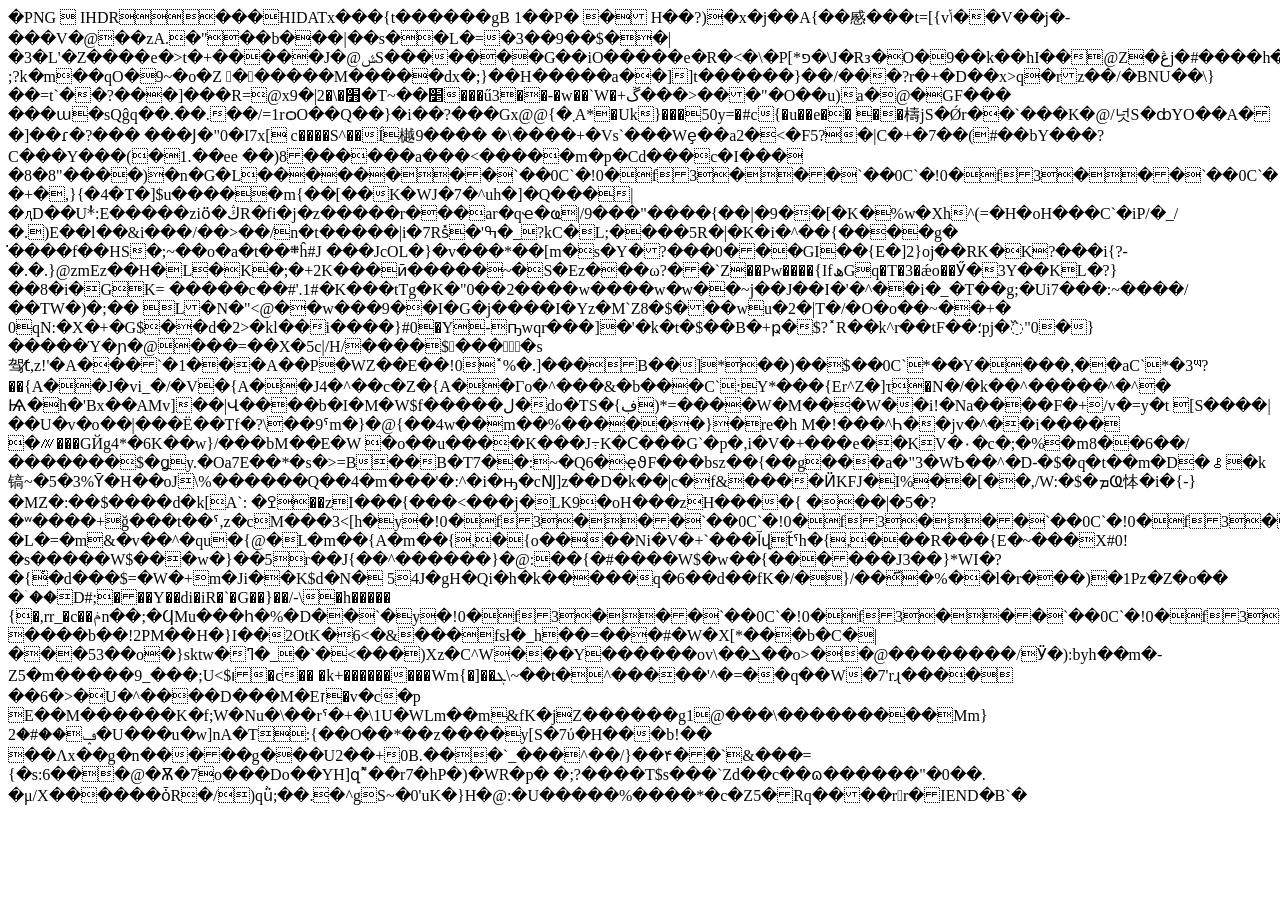
<file: app/44049579.html>
<html><head>
<meta charset="utf-8"></head><body>�PNG


IHDR���HIDATx���{t������gB 1��P� �
H��?)�x�j��A{��㥻���t=[{vݳ��V��j�-���V�@��zA.�"��b���|��s��L�=�3��9��$��|�3�L'�Z����e�>t�+�����J�@ݜS�������G��iO�����e�R�<�\�P[*פ�\J�Rз�O�9��k��hI��@Z�ڠj�#����h�[;z��f��Cܐ�s�ˮtN%���l[2'X��������d�\`�z�.X��H��)I�@h��oF�O�L[*7$zۜ���s�s�n���ӑ�Ǟ���[�72��)*�Y[�zG
;?k�m��qO�9~�o�Z	 􂚊������M�����dx�;}��H�����a��]]t������}��/���?r�+�D��x>q�rz��/�BNU��\}��=t`��?���]���R=@x9�|׻�\�2�T~��׵���ű3��-�w��`W�+ڱ���>���"�O��u)a�@�GF���
���ɯ�sQĝq��.��.��/=1rѻO��Q��}�i��?���Gx@@{�܂A*�Uk}���50y=�#c{�u��e��
��檮jS�Ǿr��`���K�@/넛S�ȸYO��A�̀	�]��ɾ�?���
���Ϳ�"0�I7x[ c����S^��Í樾9���� �\����+�Vs`���Wȩ��a2�<�F5?�|C�+�7��(#��bY���?C���Y���(�1.��ee	��)8������a���<�����m�p�Cd���c�I��� �8�8"����)�n�G�L��������`��0C`�!0�f3���`��0C`�!0�f3���`��0C`�!0�f3���`��0C`�!0�f3���`���a�$
�+�,}{�4�T�]$u�����m{��[��K�WJ�7�^uh�]�Q���|�ԯD��U*̓:E�����ziӧ�ڭR�fi�j�z�����r���ar�qҽ�ҩ|/9���"����{��|�9��[�K�%w�Xh^(=�H�oH���C`�iP/�_/�.)E��l��&i���/��>��/n�t�����|i�7Rs̽�'ߒ�_?kC�L;����5R�|�K�i�^��{����g� ͘����f��HS�;~��o�a�t��܍ĥ#J
���JcOL�}�v���*��[m�s�Y�?���0���GI��{E�]2}oj��RK�K?���i{?-�.�.}@zmEz��H�L�K�;�+2K���ӣ�����~�S�Ez���ω?��`Z��Pw����{IfھGq�T�3�ǽo��Ӳ�3Y��KL�?}��8�i�GK=
�����c��#'.1#�K���tTg�K�"0��2����w����w�w��~j��J��I�'�^��i�_�T��g;�Ui7���:~����/��TW�)�;��
L�N�"<@��w���9��I�G�j����I�Yz�M`Z8�$���wu�2�|T�/�O�o��~��+� 0qN:�X�+�G$��d�2>�kl��i����}#0�Y-ҧwqr���]�'�k�t�$��B�+ҏ�$?˟R��k^r��tF��؛pj�߰"0�}�����Ύ�ɲ�@���=��X�5c|/H/����$����s驾t̸,z!'�A���`�1���A��P�WZ��E��!0˟%�.]���B��]*��)��$��0C`*��Y����,��aC`*�3ཡ?��{A��J�vi_�/�V�{A��J4�^��c�Z�{A��Γo�^���&�b���C`:Y*���{Er^Z�]τ�N�/�k��^�����^�^� Ѩ�h�'Bx��AMv]��|Վ����b�I�M�W$f�����ل�do�TS�{ڣ)*=����W�M���W��i!�Na����F�+/v�=y�t [S����|��U�v�o��|���Ë��Tf�?\��9ˤm�}�@{��4w��m��%������}�re�h M�!���^Һ��jv�^��i���� �ꤲ���GЙg4*�6K��w}/���bM��E�W �o��u����K���J߹K�Ϲ���G`�p�,i�V�+���e��KV�۰�c�;�%�m8��6��/�������$�ǥy.�Oa7E��*�s�>=B��B�T7��:~�Q6�ҿϑF���bsz��{��g���a�"3�WҌ��^�D-�$�q�t��m�D�⯛�k镐~�5�3%Ȳ�H��oJ\%������Q��4�m���'�:^�i�ԣ�cǊ]z��D�k��|c�f&����ӤKFJ�I%��[��,/W:�$�ܡҨ㤓�i�{-}�MZ�:��$����d�k[A`: �ߐ��zI���{���<���j�LK9�oH���zH����{ ���|�5�?�ʷ����+ğ���t��ˤ,z�cM���3<[h�y�!0�f3���`��0C`�!0�f3���`��0C`�!0�f3���`��0C`�!0�f3���`��0C`�!0�f3���`��0C`�!0�f3���`��0C`�!0�f3���`��0C`�!0�f3���`��0C`�!0�f3���`��0C`�!0�f3���`��0C`�!0�f3���`��0C`�!0�f3���`��0C`�!0�f3&��|/�L�=�m&�v��^�qu�{@�L�m��{A�m��{,�{o����Ni�V�+`���آվt̋ˤh�{,���R���{E�~���X#0!�s�����W$���w�}��5r��J{��^������}�@:��{�#����W$�w��{������J3��}*WI�?�{҅�d���$=�W�+m�Ji��K$d�N� 54J�gH�Qi�h�k�����q�6��d��fK�/�}/��҃�%��l�r���)�1Pz�Z�o��
�ۤ��D#;���Y��di�iR�`�G��}��/-\�h����� {�,rr_�c��ݥn��;�ϤMu���һ�%�D��`�y�!0�f3���`��0C`�!0�f3���`��0C`�!0�f3��L$t���(�L;���{���v�#d��vW��=@Fj�{����@�	����b��!2PM��H�}I��2OtK�6<�&���fsł�_h��=���#�W�X[*���b�C�|���53��o�}sktw�ߣ�_�`�<���)Xz�C^W���Y������ov\��ܠ��o>��@��������/Ӱ�):byh��m�-Z5�m�����9_���;U<$ו�c��
�k+���������Wm{�]��ܓ\~��t�^�����'^�=��q��W�7'rɻ���� ��6�>�U�^����D���M�Eז�v�c�p
E��M������K�f;W�Nu�\��rˁ�+�\1U�WLm��m&fK�jZ������g1@���\���������Mm}ݡ��#�2�U���u�w]nA�T:{��O��*��z����y[S�7ύ�H���b!��	��Λx��g�n�����g���U2��+0B.���`_���^��/}��۴��`&���={�s:6���@�Ѫ�7o���Do��YH]զ`͌��r7�hP�)�WR�p�
�;?����T$s���`Zd��c��ɷ������"�0��.	�μ/X������ȱR�/)qǜ;��.�^gS~�0'uK�}H�@:�U�����%����*�c�Z5�Rq����r󣀺r�IEND�B`�</body></html>
</file>
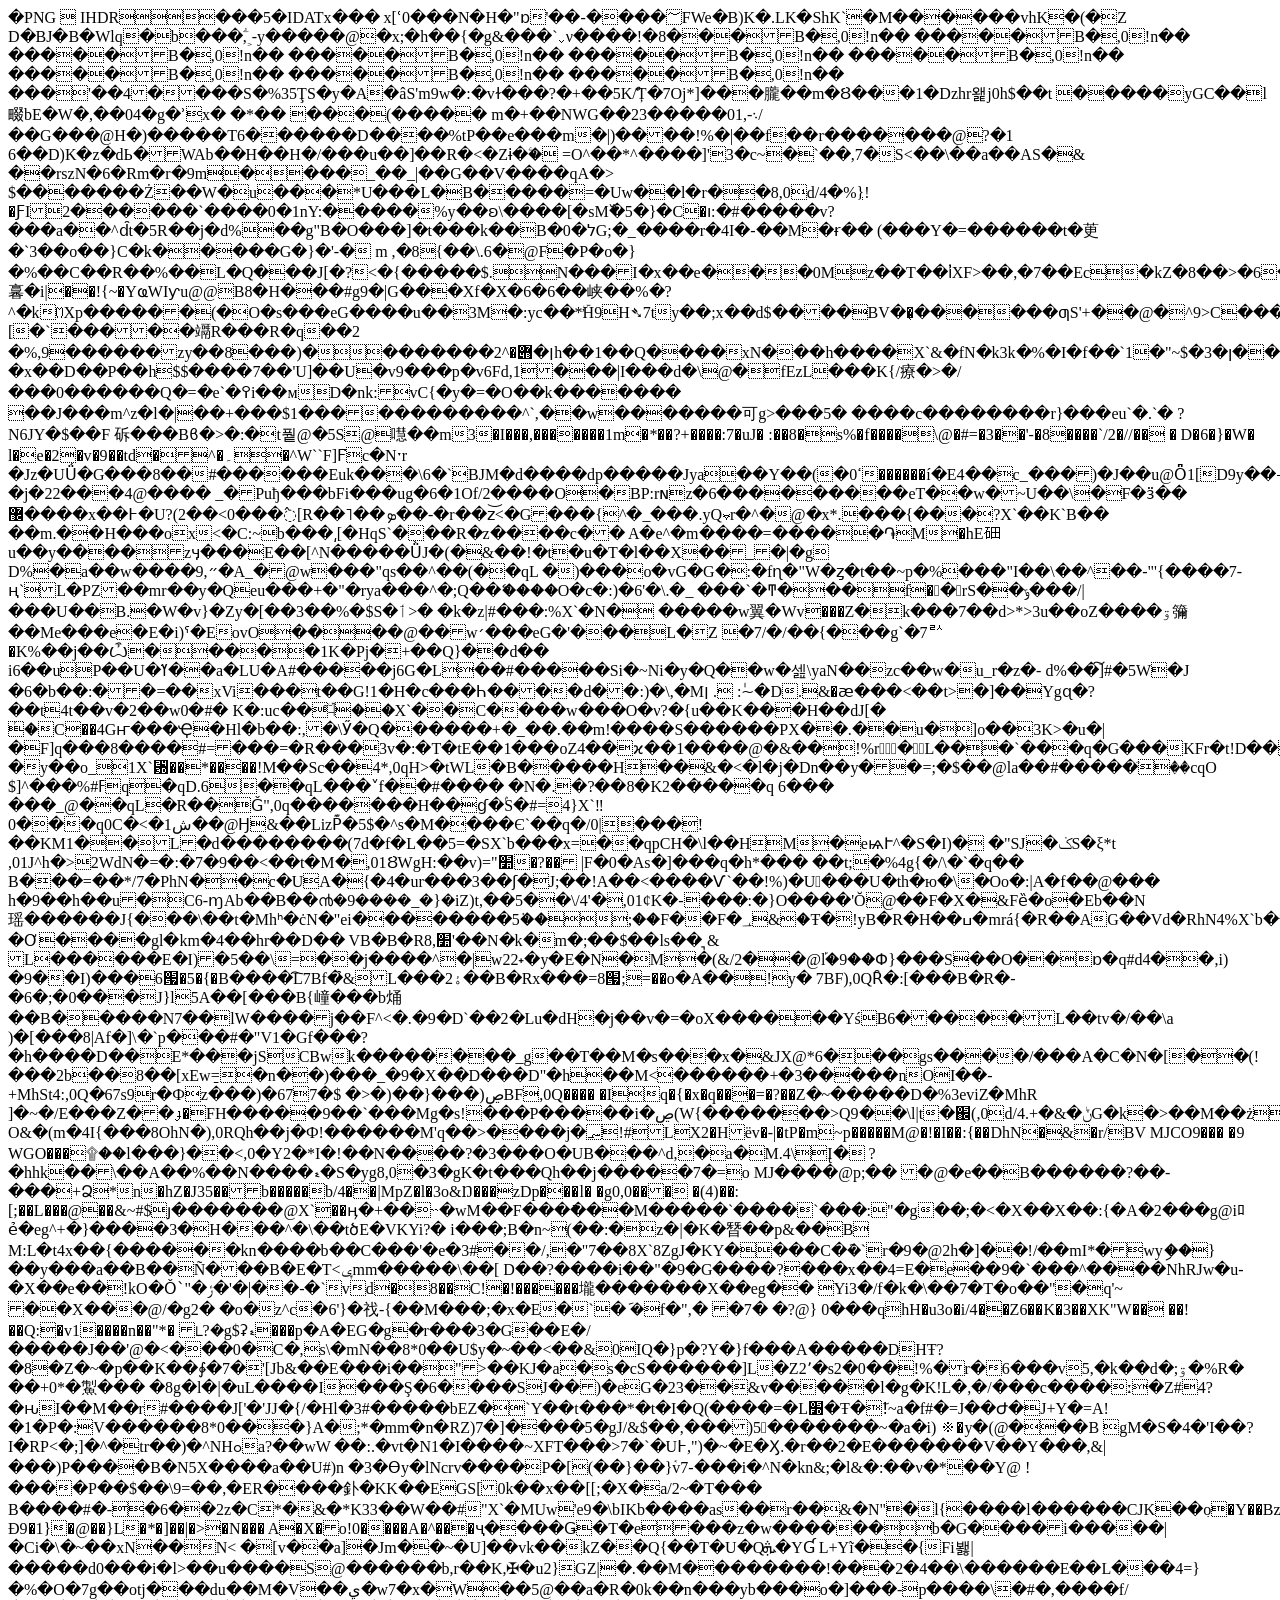
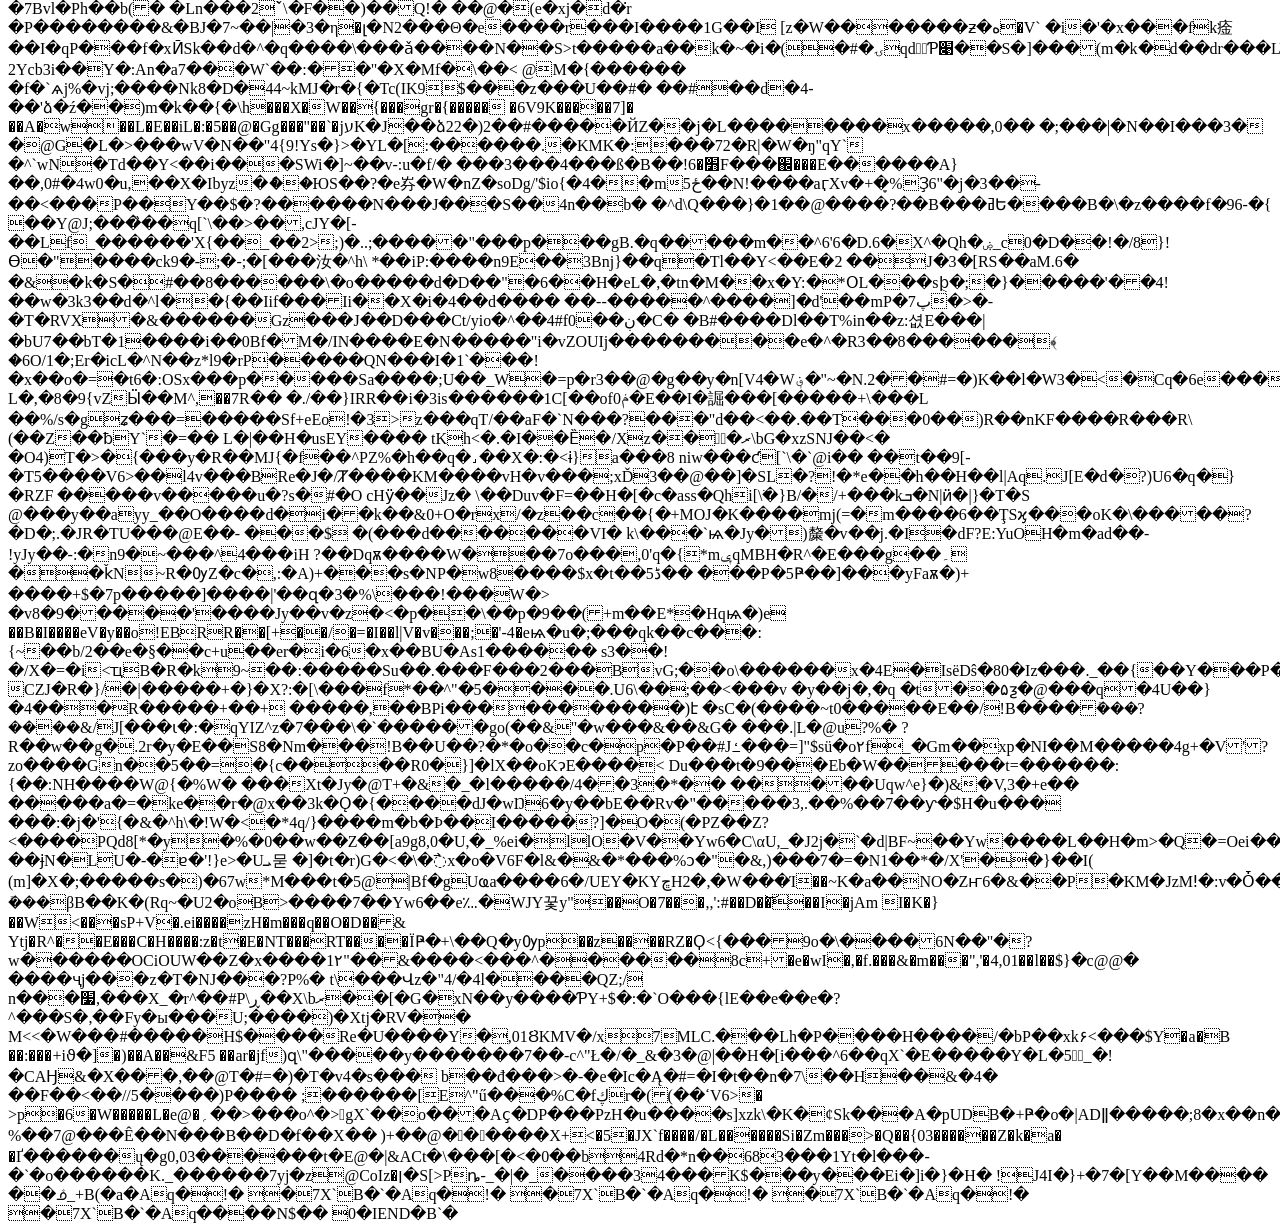
<file: app/49746116.html>
<html><head>
<meta charset="utf-8"></head><body>�PNG


IHDR���5�IDATx���	x[ՙ0���N�H�"ɒ'��-����؅FWe�B)K�.LK�ShK`�M������vhK�(�Z
D�BJ�B�Wlq�b���ؖ,˲-y�����@�x;�h��{�g&���`˯ν����!�8���B�,0!n�� �����B�,0!n�� �����B�,0!n�� �����B�,0!n�� �����B�,0!n�� �����B�,0!n�� �����B�,0!n�� �����B�,0!n�� �����B�,0!n�� ���'��4����S�%35ŢS�y�A�âS'm9w�:�vɫ���?�+��5Kް/Ț�7Oj*]���朧��m�Ȣ���1�Dzhr왩j0h$��t
�����yGC��l畷bE�W�,��04�g�ʾx�	�*�� ���(�����
m�+��NWG��܈-,01�����23/��G���@H�)�����T6������D����%tP��e���m�|)����!%�|��f��r�������@?�1 6��D)K�z�dЬ�WAb��H��H�/���u��]��R�<�Zɨ�ۧ�
=O^��*^����]'3�c~�`��,7�S<��\��a��AS�&
��rszN�6�Rm�r�9m����_��_|��G��V����qA�> $�������Ż��W�u���*U���L�B�����=�Uw��l�r��8,0d/4�%}ꥒ!�ƑI2������`����0�1nY:�����%y��ʚ\����[�sM߰�5�}�C�ו:�#�����v?���a��^d̑t�5R��j�d%��g"B�O���]�t���k��B�0�לG;�_����r�4I�-��M�ɍ�� (���Y�=������t�茰�`3��o��}C�k�����G�}�'-�
m
,�8{��\.6�@F�P�o�}�%��C��R��%��L�Q���J[�?<�{�����$.N���I�x��e���0Mz��T��i̓XF>��,�7��Ec�kZ�8��>�6�Z��Ԝz�J@a���~Vi��㐯�i|��!{~�YҩWIƴu@@B8�H���#g9�|G���Xf�X�6�6��峡��%�?^�kᱬXp������(�O�s���eG����u��3M�:yc��*̛ۜH9H➴7ty��;x��d$����BV��͔������ƣS'+��@�^9>C����;G��|[�`�����竵R���R�q��2 �%,9������zy��8���)��������׀�݋�^2h��1��Q����xN���h����X`&�fN�k3k�%�I�f��`1�"~$�ן�3�����B&����e��
�x��D��P��h$$����7��'U]��U�v9���p�v6Fd,1���|I���d�\@�fEzL���K{/療�>�/���0������Q�=�e`�߉i��мD�nk:vC{�y�=�O��k�������
��J���m^z�l�|��+���$1������������^`,��w�������可g>���5�
����c��������r}���eu`�.`�	?N6JY�$��F 䂨���Bϐ�>�:�t풭@�5S@嚖��m3�I���,�������1m�*��?+����:7�uJ� :��8�s%�f����\@�#=�3��'-�8����`/2�//��	�
D�6�}�W�
l�e�2�v�9��td�^�۔�^W``F]F͘c�Nˑr
�Jz�UǗ�G���8��#������Euk���\6�`BJM�d����dp�����Jya��Y��(�ߵ0������í�E4��c_���)�J��u@Ȫ1[D9y��<g���w��"�$-4����@coi woeo�v?q���-^���c@�ri����="" ���{jy="">⏤�+0�¬���!�j�22���4@����
_�Puђ���bFi���ug�6�1Of/2����O�BP:rɴz�6���������eT��w�~U��\�F�ӟ��
޼����x��߅�U?(2��<0���߮[R��˥��ܤ��-�r��z͝<�G���{^�_���.yQ⦡r�^�@�x*.���{���?X`��K`B�� ��m.��H���ox<�C:~b���͵[�HqS`���R�z����c��
 A�e^�m����=�����֏M�hE鿬u��y����zӌ���E��[^N�����ǛJ�(�&��!�t�u�T�l��X��_�|�g D%�a��w����9,״�A_�@w���"qs��^��(��qL	�)���o�vG�G�:�fɳ�"W�ȥ�t��~p�%���"I��\��^��-"'{����7-ң`L�PZ��mr��y�Qeu���+�"�rya���^�;Q��ޭ����O�c�:)�6'�\.�_	���`�ͳ���f��rS��ݹ���/|���U��B.�W�v}�Zy�[��3��%�$S�ٲ>�
�k�z|#���:%X`�N�
�����w翼�Wv���Ζ�k���7��d>*>3u��oZ����ۊ䉲��Me���e�E�i)ˁ�EovO����@��w׳���eG�'���L�Z �7/�/��{���g`�7ꥬ�K%��j��Ѽ�����1K�Pj�+��Q}��d�� i6��uP��U�ֹߌ��a�LU�A#�����j6G�L��#�����Si�~Ni�y�Q��w�셆\yaN��zc��w�u_r�z�- d%��͠]#�5W�J �6�b��:��=��xVi���t��G!1�H�c���Һ����d��:)�\,�M׀
. :~ٰ�D.&�ӕ���<��t>�]��Ygɋ�?��t4t��v�2��w0�#�
K�:uc��ۜ̑˨��X`��C����w���O�ν?�{u��K���H��dJ[�
֝�C��4Gҥ���Ҿ�Hl�b��:,�\Ӳ�Q������+�_��.��m!����S������PX��.��u�]o��3K>�u�|�F]q���8����#=���=�R���3v�:�T�tE��1���oZ4��ϰ��1����@�&��!%r񼵑�L���`���q�G���KFr�t!D����9?�Ж�� �y��o_1X`␽��*����!M��Sc��4*,0qH>�tWL�B�����H��&�<�l�j�Dn��y��=;�$��@la��#�����ٙ��cqO $]^���%#ߓq�qD.6��qL���˅f��#����	�N�.�?��8�K2��̒���q 6���	���_@��qL�R��Ǧ",0q�������H��ɠ�ۢS�#=4}X`‼0���q0C�<�ش1��@Ӈ&��LizP͊�5$�^s�M����Є`��q�/0|���!��KM1��L�d��������(7d�f�L��5=�SX`b���x=��qpCH�\l��HM�eѩՒ^�S�I)�
�"SJ�ݢS�ξ*t
,01J^h�>2WdN�=�:�7�9��<��t�М�,01ȢWgH:��v)="׺�?�� |F�0�As�]���q�h*��� ��t;�%4g{�/\�`�q��	B���=��*/7�PhN��c�UA�{�4�ur���3��ʃ�J;��!A��<����Ѵ`��!%)�U򢼇���U�th�ю�\�Oo�:|A�f��@���	h�9��h��u�C6-ɱAb��B��൯�9����_�}�iZ)t,��5��\/4'�,01¢K�-���:�}O����'Ŏ@��F�X�&Fȅ�o�Eb��N瑶������J{���\��t�Мhʰ�ċN�"ei��������5֗��;��F��F�؀&�Ŧ�!yB�R�H��ߎ�mrá{�R��AG��Vd�RhN4%X`b����!:������v��}�Ơ����gl�km�4��hr��D��
VB�B�R8,׺'��N�k�m�;��$��ls��	͉&
L������E�I)�5��\=��j����^�|w22˖�y�E�N�M�(&/2��@l֡�9��Փ}���S��O��ɒ�q#d4��,i)	�9��I)���6՗�5�{�B����L҇7Bf�̉&L���2ۀ��B�Rx���=8՗;=��o�A��!y�	7BF),0QȒ�:[���B�R�-�6�;�0���J}l5A��[���B{㠉���b㷁��B�����N7��lW����j��F^<�.�9�D`��2�Lu�dH�j��v�=�oX������YśB6�����L��tv�/��\a	)�[���8|Af�]\�`p���#�"V1�Gf���?�h����D��E*���jSCBwk��������_g��T��M�s���x�&JX@*6���gs����/���A�C�N�[��(!���2b��8��[xEwַ=�n��)���_�9�X��D���D"�h��M<������+�3�����nOI��-+MhSt4:,0Q�67s9r�Фz���)�ڝ(���{��(�<� $�677BF,0Q����
�Iq�{�x�q���=�?��Ζ�~�����D�%3eviZ�MhR
]�~�/E���Z��ֈ�FH�����9��`���Mg�s!���P�����i�ڝ(W{�������>Q9��\l|t�֌(,0d/4.+�&�ݨG�k�>��М��ż��MJT�8�s��2F��A�B�π��)��ϝ.�	O&�(m�4I{���8OhN�),0RQh��j�Ф!������М'q��>����j�؄!#LX2�Hëv�-|�tP�m~p�����M@�!�I��:{��DhN�&�r/BV
MJCO9���	�9
WGO���۩��l���}��<,0�Y2�*I�!��N����?�3���O�UB���^d,�a�M.4\Į�
?�hhk��\��A��%��N����ޑ�S�yg8,0�3�gK�t���Qh��j�����7�=o
MJ����@p;��
�@�e��B������?��-���+Ձ*n�hZ�J35��b�����b/4��|MpZ�l�3o&Ŋ���zDp���l�
�g0,0��� �(4)��:[;��L���@��&~#$յ�������@X`��ӊ�+��˵�wM��F���ֿ���M�����`����`���:"�g��;�<�X��X��:{�A�2���g@iﾛẻ�eg^+�}����3�H���^�\��tծE�VKYi?�
i���;B�n~(��:�z�|�K�朁��p&��B	M:L�t4x��{������kn����b��C���'�e�3#��/,�"7��8X`8ZgJ�KY����C�݇�`r�9�@2h�]��!/��mI*�wyި��}��y���a��B��Ñ���B�E�T<ݷmm�����\��[ D��?����i��"�9�G����?���x��4=E�e��9�`���^����NhRJw�u-�X��e��!kO�Ǒˋ"�ݬ�'�|��-�`vd�8��C!�!������壠�������X��eg��	Yi3�/f�k�\��7�T�o��"�q'~
��X���@/�g2�	�o�z^c�6'}�䄀-{��M���;�x�E�`�݇	�f�",�
�7�	�?@} 0���qhH�u3o�i/4��Z6��K�3��XK"W��
��!��Q:�v1����n��"*�
˪?�g$ʡޑ���p�A�EG�g�r���3�G��E�/�����J��'@�<���0�C�,s\�mN��8*0��U$y�~��<��&0ΙQ�}p�?Y�}f���A�����DHŦ?�8�Z�~�p��K��∳�7�'[Jb&��E���i��">��KJ�a�s�cS������]L�Z2՚�s2�0��!%�r�6���v5,�k��d�;ۊ�%R�	��+0*�䱥���	�8g�l�|�uL����I���Ş�6����SJ��)�eG�23��&v�����l�g�K!L�,�/���c����ː�Z#4?�ԋI��M��r#����J['�'JJ�{/�Hl�3#�����bEZ�`Y��t���*�t�I�Q(����=�L׽�Ŧ�!ٓ~a�f#�=J��Ժ�J+Y�=A!�1�P�:V������8*0���}A�;*�mm�n�RZ)7�]����5�gJ/&$��,���)5�������~�a�i)	፠�y�(@���B 
gM�S�4�'I��?I�RP<�;]�^�tr��)�^NHߋa?��wW
��:.�vt�N1�I����~XFT���>7�`�U߅,")�~�E�Ӽ.�r��2�E�������V��Y���,&|���)P����B�N5X����a��U#)n
�3�ϴy�lNcrv����P�[(��}��}֫v7-���i�^N�kn&;�l&�:��ν�*��Y@
!����P��$��\9=��,�ER����釙�KK��EGS[0k��x��[[;�X�a/2~�T��� B����#�-�6��2z�C*�&�*K33��W��#"X`�MUw'e9�\bIKb����as��r��&�N"�l{����l������CJK��ִo�Y��Bz.�P�P��P_;�x7�:�O�B
Ð9�1}�@��}L�*�]��|�>�N���
A�X�o!0����A�^���ҷ����Ǥ�T�e���z�w������b�G����i�����|�Ci�\�~��xN��N< �[v��a]�Jm��~�U]��vk��kZ��Q{��T�U�Qܞ�YƓ
L+Yĩ��{Fi봻|�����d0���i�l>��u����S@������b,r��K,✠�u2}GZ|�.��M��������!���2�4��\������E��L���4=}�%�O�7g��otj���du��M�V��ي�w7�x�W��5@��a�R�0k��n���yb���o�]���-p����\�#�,����f/�7Bvl�Ph��b(�
�Ln���2`̆\�F��)��Q!�
��@�(e�xj�d�͘r
�P��������&�BJ�7~��|�3�η�լ�N2���Θ�e����r���I����1G��I
[z�W�������ƶ�ه�V` �i�'�x���fk㾣��I�qP���f�xӢSk��d�^�q����\���ǎ����N��S>t�����a��k�~�i�(�#�ۍqd�͔Ƥ׉��S�]���(m�k�d��dr���LV�NT"���Ձ��O�&���<�h
2Ycb3i��Y�:An�a7���W`��:��"�X�Mf�\��<
@M�{������ �f�`ѧj%�vj;����Nk8�D�44~kMJ�r�{�Tc(IK9$���z���U��#�
��#��d�4-��'ձ�ź��)m�k܏��{�\h���X�W��{���gr�{�����
�6V9K�����7]� ��A�w��L�E��iL�:�5��@�Gg���"��`�jעK�J��ձ22�)2��#�����ЙZ��j�L��������x�����,0��
�;���|�N��I���3�
�@G�L�>���wV�N��"4{9!Ys�}>�YL�[:������.�KMK�:���72�R|�W�ŋ"qY`
�^`wN�Td��Y<��i���SWi�]~��v-:u�f/�
���3���4���ß�B��!׻�6F���֌���E������A}��,0#�4w0�u,��X�Ibyz�ެ��ЮS��?�e㞣�W�nZ�soDg/'$io{�4��m5ځ��N!����aӷXv�+�̞%Ҙ6"�j�3��-��<���P��Y��$�?������N���J���S��4n��b�
�^d\Q���}�1��@����?��B���ߥԵ����B�\�z����f�96-�{
��Y@J;���̏��q[`\��>��,cJY�[-��Lf_������'X{��_��2>;)�..;�����"��<b[k=������'u���x�+�5�o�|������n=o:�z���,�e^�4�h��m�_��t��=��6sz1�����ɒ���y��s����;_��+�.�,c*zpd��.0j{�m�l� ���;x��t�����._��="">�p���gB.�q�����m��^6'6�D.6�X^�Qh�ۻ_c0�D��!�/8}!Ɵ�"����ck9�-;�-;�[���汝�^h\
*��iP:����n9E��3Bnj}��q�Tl��Y<��E�2 ��J�3�[RS��aM.6�	�&�k�S�#��8������\�o�����d�D��"�6��H�eL�,�tn�M��x�Y:�*ՕL���sֻϸ�;�}�����'��4!��w�3k3��d�^l��{��Iif���Ii��X�i�4��d����
��--�����^����]�d'��mP�پ7�>�-�T�RVX�&������Gz���J��D���Ct/yio�^��4#f0��ڹ�C�
�B#����Dl��T%in��z:셦E���|�bU7��bT�1����i��0Bf�M�/IN����E�N�����"i�vZOUIj���������e�^�R3��8������﴾�6O/1�;Er�icL�^N��z*l9�rP�����QN���I�1`���!�x��o�=�t6�:OSx���p�����Sa����;U��_W�=p�r3��@�g��y�n[V4�W؋�"~�N.2��#=�)K��l�W3�<�Cq�6e����k�c7�ͨ���m9�(0
L�,�8�9{vZӸ��Μ^,��7R�� �./��}IRR��i�3is������1C[��ofݥ0�E��I�誳���[�����+\���L ��%/s�gʑ���=�����Sf+eEo!�3>z���qT/��aF�`N���?���"d��<��.��T���0��)R��nKF����R���R\(��Z��ƀY`�=��
L�|��H�usEY����
tKh<�.�I��Ȅ�/Xz���ރ\bG�xzSNJ��<�	�O4)T�>�{���y�R��MJ{�f��^PZ%�h��q�˼��X�:�<ɨ}a���8
niw���ƈ[`\�`@i��	��t��9[-�T5����V6>��l4v���BRe�J�/Ⱦ����KM����vH�v���;xĎ3��@��]�SL�?!�*e��h��H��l|Aq.J[E�d�?)U6�q�}�RZF
�����v�����u�?s�#�O	cHӱ��Jz�
\��Duv�F=��H�[�c�ass�Qh<!--��\
�0?�o�-->iׁ[\�}B/�/+��<m�y,�!����8�6�f3����k%�-+�՘�|�ȴ�u���$�t=����kx�w�`��ſyҩgg�:h���)=*׺�n�{����a�')�g��y�ך�¡:������=��e;���u0������ �z�vߗ���k�3�wa�m��߉�;="">�kܒ�N|ӥ�|}�T�S	@���y��ayy_��O����d�i��k��&0+O�rx/�z��c��{�+MOJ�K����mj(=�m����6��ŢSϗ���oK�\�����?�D�;.�JR�TU���@E��-	���$	�(���d�������VI�
k\���`ѩ�Jy�)斄�v��j.�I�dF?E:YuOH�m�ad��-	!yJy��-:�n9�~���^4���iH	?��Dqѫ����W���7o���,0'q�{*mݷqMBH�R^�E���g��۔��ǩN~R�ѸZ�c�,:�A)+���s�NP�w8����$x�t��ڈ5��
���P�5Ҏ��]���yFaѫ�)+
����+$�7p�����]����|'��զ�3�%\���!���W�>
�v8�9�����'����Jy��v�z�<�p��\��p�9��(+m��E*�Hqѩ�)e
��B�I�<p��çh�h������k�6p"$s�����d��h��gm����έ˒b�4)+� k��f�w.��#l�n��������5�����՛�;�߸�x�t�:[�b�.��ᜪw�t}��ށ�4��x��="" )k��`��c�˭{�9x��l�Œ^�="" d�5���~��l�'��%��|��h�="" (e���r$��ي��r�3*�{�)��+���8�:r�%�i�}�{q:��u~�˙a��uϑuݽ���dfi�����xt)�="" ]�uޏ�="" e��w�$��o��rhey�="�A�º���Tu�=a}�����:�D���&ɸEZ��1I" =+�h�����;�e���,�{fm����һ�7�:zz�="" n="" ��\�'hp�}�w����o\�t�?�1x�w����6��<m�ׁ�l�="" )�0?�b����;(��4�)޶my�ꁼ�$ib������o��t����h����u?�u��="" ��="" f*v�_#�o�d!="" )="�Ը�Z��9'��,���<����" �*��-֝�="">���eV�y��o!EBRR��[+��/�=�I��l|V�v���;�'-4�eѩ�u�;���qk��c���:{~��b/2��e�§��c+u��er�i�6�x��BU�As1������
s3��!�/X�=�i<ҵB�R�k9~��:�����Su��.���F���2���BvG;��o\������x�4E�IsëDŝ�80�Iz���._��{��Y���P�^��p��
CZJ�R�}/�|�����+�}�X?:�[\���f*��^"�5����.U6\��;��<���v
�y��j�,�q 	�t��۵ƺ�@���q�4U��}�4���R�����+��+	�����,��BPi�����������)է	�sC�(����~t0�����E��/!B����ܺ���?����&/J[���ɩ�:�qYIZ^z�7���\�`������go(��&"�w���&��&G� ���.|L�@u?%�
?R��w��g�.2r�y�E��S8�Nm���!B��U��?�*�o��c�p�P��#Jߑ���=]"$sü�o۲f_�Gm��xp�NI��M�����4g+�V'?zo����Gn��5��=�{c����R0�}]�lX��oKɂE����<	Du���t�9���Eb�W�����t=������:{��:NH����W@{�%W� ���Xt�Jy�@T+�&�_�l�����/4��3�*�� �����Uqw^e}�)&�V,3�+e��	�����a�=�ke��r�@x��3k�Ǫ�{����dJ�wŊ6�y��bE��Rv�"�����3,.��%��7��ƴ�$H�u���	���:�j�'{�&�^h\�!W�<�*4q/}����m�b�Þ��I�����?]�O�(�PZ��Z?<����PQd8[*�y�%�0��w��Z��[a9g8,0�U,�_%ei�llO�V��Yw6�C\αU,_�J2j�`�d|BF~��Yw����L��H�m>�Q�=Oei����K���f"Iy�I�l��m�;�yk�$em)+��r��>Q�E���9�޳��}��ɉN�LU�-�ɐ�'!}e>�Uܝ묻
�]�t�r)G�<�\�߯x�o�V6F�l&�&�*���%ɔ�"�&,)���7�=�N1��*�/X'��}��I(
(m]�X�;�����s�)�67w*M���t�5@|Bf�gUҩa����6�/UEY�KYڇH2�,�W���Ί��~K�a��NO�Zҥ6�&��P�KM�JzMǃ�:v�Ȱ����������
ܺ���βB��K�(Rq~�U2�oB>����7��Yw6��e؊�WJY꿏y"��O�7���,,':#��D��͝��I�jAm
I�K�}��W<���sP+V�.ei����zH�m���q��O�D��&
Ytj�R^��E���C�H����:z�t�E�NT���RT����ЇҎ�+\��Q�yѸp��z����RZ�Ϙ<{���9o�\����6N��"�?w������OCiOUW��Z�x����1٢"��&����<���^������8c+�e�wI�,�f.���&�m���",'�4,01��l��$}�c@@�	����ҷj���z�T�NJ���?P%� t\���Վz�"4/�4l����QZ;/
n���׷,���X_�r^��#P\ڕ��X\bރ��[�G�xN��y����ƤY+$�:�`O���{lE��e��e�?^���S�,��Fy�ы���U;����)�Xtj�RV��
M<<�W���#�����H$����Re�U����Y�,01ȢKMV�/x7MLC.���Lh�P����H����/�bP��xk۶<���$Y�a�B
��:���+iϑ�]�)��A��&F5
��ar�jf)զ\"�����y�������7��-c^"Ł�/�_&�3�@|��H�[i���^6��qX`�E�����Y�L�5򎆵_�!�CAӇ&�X���,��@T�#=�)�T�v4�s���
b��đ���>�-�e�Ic�Ą�#=�I�t��n�7\��H��&�4�
��F��<��//5����)P����
;������[E^"ű���%C�fڮr�((��ߵV6>� >p�6�W�����L�e@�؍��>���o^�>gX`��o���Aҫ�DP���PzH�u����s]xzk\�K�¢Sk���A�pUDB�+Ҏ�o�|ADǁ�����;8�x��n������"D�*�s�zpO��3���,�?%��7@���Ê��N���B��D�f��X��
)+��@������X+<�5�JX`f����/�L������Si�Zm���>�Q��{03������Z�k�a� �Ґ������ų�g0,03������t�E@�|&ACt�\���[�<�0��b4Rd�*n��<uҬ���_�֕s��]������ �1�؄�`�)*v,�i2�="�&{�����C����q�AX`��T,ϻT2�=" @2'��.���:����9="" �,0ht��ri�y;�{�o�t���="" ���="">683���1Yt�l���- �`�o������K._������7yј�z@CoIz�׀�S[>Pȵ-_�|�_����34���K$���y���Ei�]i�}�H�
!J4I�}+�7�[Y��M���� ��ᢻ_+B(�a�Aq�!�
�7X`B�`�Aq�!�
�7X`B�`�Aq�!�
�7X`B�`�Aq�!�
�7X`B�`�Aq����N$��
0�IEND�B`�</uҬ���_�֕s��]������></p��çh�h������k�6p"$s�����d��h��gm����έ˒b�4)+�></m�y,�!����8�6�f3����k%�-+�՘�|�ȴ�u���$�t=����kx�w�`��ſyҩgg�:h���)=*׺�n�{����a�')�g��y�ך�¡:������=��e;���u0������></b[k=������'u���x�+�5�o�|������n=o:�z���,�e^�4�h��m�_��t��=��6sz1�����ɒ���y��s����;_��+�.�,c*zpd��.0j{�m�l�></g���w��"�$-4����@coi></body></html>
</file>
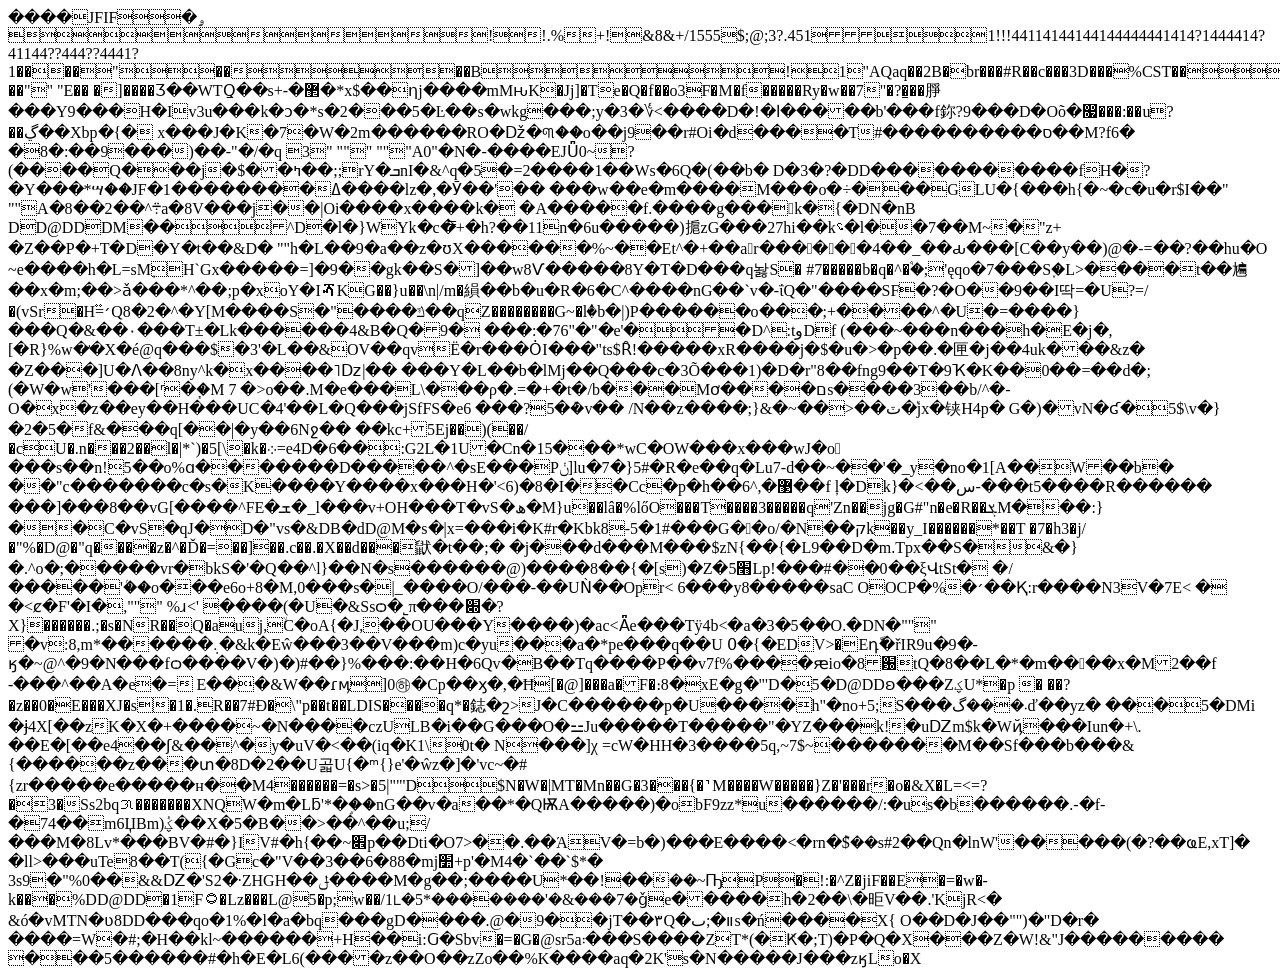
<file: app/images(1).html>
<html><head>
<meta charset="utf-8"></head><body>����JFIF�ۄ
!!.%+!&8&+/1555$;@;3?.4511!!!44114144144144444441414?1444414?41144??444??4441?1����"����B!1"AQaq��2B�br���#R��c���3D���%CST����!1AQ"a��?��"" "E�� �]����Ӡ��WTQ̱��s+-�޲�*x$��ƞj����mMԋK�Jj]�Te�Q�f��o3F�M�f�����Ry�w��7"�?�͇��㬹���Y9���H�Iv3u���k�ͻ�*s�2���5�Ŀ��s�wkg���;y�3�؇<����D�!�ا�����b'���f鉨?9���D�Oõ�෗���:��u?��ڲ��Xbp�{� x���J�K�7�W�2m������RO�ǅ�୩��o��j9��r#Oi�d����T#����������ס��M?f6�
�8�:��9���)��-"�/�q 3" """ """A0"�N�-����EJǕ0~?(����Q���j�$��ߤ��;;rY�ܒnI�&^q�5�=2����1��Ws�6Q�(��b� D�3�?�DD�����������fH�?�Y���*ሣ��JF�1��������ߡ����lz�,�Ӯ��'�� ���w��e�m����M���o�÷���GLU�{���h{�~�c�u�r$I��" ""A�8��2��^܊a�8V���j��|Oi����x����k� �A�����f.����g���k�{�DN�nB DD@DDDM��^D�l�}WYk�c�̿+�h?��11n�6u�����)㨭zG���27hi��k؝�l��7��M~�"z+	�Z��P�+T�D�Y�t��&D�
""h�L��9�a��z�ʊX���<o y�-)�����h�z��c��n��%fv�w�@ϳw�w|mc�c�r��������bwˑ="" m�9i���r�&="" ��^�="@㈷��GS��]Cr����ٞ�]9KCiwN�z��Q΋�+������PsN�28�,�3������yi" """="" """="" "$^��:jyi="">���%~��Et^�+��a񵎚r���񍓪���4��_��ԃ���[C��y��)@�-=��?��hu�O ~e����h�L=sM֢H`Gx�����=]�9��gk��S�]��w8Ѵ�����8Y�T�D���q놣S�
#7�����b�q�^�֩�;'ęqo�7���S֪�L>����t��㞈��x�m;��>ǎ���*^��;p�xoY�IⶣKG��}u��\n|/m�縜��b�u�R�6�C^����nG��`v�-ΐQ�"����SF�?�O��9��I딱=�U?=/�(vSr�H=ၱ׳Q8�2�^�Y[M����S�"����ݿ��qZ��������G~�lٝ�b�|)P������o���;+����^�U�=����}���Q�&��۰���T±�Lk������4&B�Q�9� ���:�76"�"�e'��D^:tوDf (���~���n���h�E�j�,[�R}%w�̛�X�é@q���$�3'�L��&OV��qvË�r���ȮI���"ts$Ȓ!�����xR����j�$�u�>�p��.�匣�j��4uk���&z�	�Z���]U�Ʌ��8ny^k�x����˥ǲ|�� ���Y�L��b�lMj��Q���c�3Õ���1)�D�r"8��fng9��T�9Ҡ�K��0��=��d�;(�W�w'���[ʳ�֧�M
7
�>o��.M�e���L\���ρ�.=�+�t�/b���Mơ����םs����3��b/^�-O�x�z��ey��H���UC�4'��L�Q���jSfFS�e6 ���?5�ܶ�v�� /N��z����;}&�~��>��ٽ�֡jx�铗H4p<aѦ��2��:j,���Ɲz���'2<�|�}��q��fѴ������i x�l="">�
G�)�vN�ʛ�5$\v�}�2�5�f&���q[��|�y��6Nջ��
��kc+5Ej��)(��/�cU�.n���2��l�|*`)�5[\�k�܀=e4D�6��:G2L�1U�Cn�15���*wC�OW���x���wJ�o𲿸���s��n!5��o%ɑ�������D�����^�sE���Pݩ]lu�7�}5#�R�e��q�Lu7-d��~��'�_y�no�1[A��W��b�	��"c�������c�s�K����Y����x���H�'<6)�8�I��Cc�p�h��6^,�޳��f	ļ�Dk}�<��س-���t5����R������	���]���8��vG[����^FE�ܫ�_l���v+OH���T�vS�ھ�M}u��lâ�%lőO���T����3�����q'Zn��jg�G#"n�e�R��ܮM���:}��C�vS�qJ�<d*:u���k��m-����gd�8ammͪ8�0�$�޻' �yu;{�}�v�7d�'u�bg�]b򜌬���="" �1(�"l�l%��z���q��~��wsz����������$oҧ��-��inv�,,h<�ol���i�z�����0mn�0dÞw�z˜�asl�="��h����" ��*h`y��x��κ<el#�qƃ��x��lv�2o�㚠j���ng<����֛"i'w2"&��7{�f:�0�!5�tq~�����պ,�a�1��rm������#w�y�x���v��="" t?Ĩ<����m��0mǅ��޼ռ��֜��5lf&�(�w<�t����g��3��;��`6���tj������b="" ��m+|��k�l"��ߍ��c6���w-�*��:�w'k-���@��?���+���ُ����3�ګ|="">D�"vs�&DB�dD@M�s�|x=���i�K#r�Kbk8-5�1#���G��o/�N��קk��y_I������*��T
�7�h3�j/�"%�D@�"q����z�^�Ď�=��]��.c��.�X��d���鼣�t��;�
�j���d���M���$zN{��{�L9��D�m.Tpx��S�&�}�.^o�;�����vr�bkS�'�Q��^l}��N�s������@)����8��{�[s)�Z�5׫Lp!���#��0��ξՎtSt� �/�����֝'��o���e6o+8�M,0���s�|_����O/���-��UǸ��Opr<	6���y8�����saC
OOCP�%�׳��Қ:r����N3V�7E<	�
�<ȼ�F'�I�,""" %ɹ<'
����(�U�&Ssѻ�˾π���׍�?X}������.;�s�NR��Q�auj,ۙC�oA{�J,��OU���Y����)�ac<Ǟe���Tÿ4b<�a�3�5��O.�DN�""" �v:8,m*������܉�&k�Eŵ���3��V���m)c�yu���a�*pe���q��U
߀�{�EDV>�Eդ�ّřIR9u�9�-ӄ�~@^�9�N���fѻ����V�)�)#��}%���:��H�6Qv�B��Tq����P��v7f%����ԙio�8԰tQ�8��L�*�m����x�M2��f
-���^��A�e�= E���&W��ɾӎ]0㉻�Cp��ӽ�,�Ħ[�@]���a�F�։8�xE�g�"'D�5�D@DDʚ���ZؼU*�p	�
��?�z��0�E���XJ�s�1�.R��7#Ð�\"p��t��LDIS����q*�鋕�շ>J�C������p�U����h"�no+5;S���܁���گď��yz� ���5�DMi �ɉ4X[��zK�X�+����~�N����czULB�i��G���O�⚍Ju�����T�����"�YZ���k!�uǱm$k�Wҋ���Iun�+\.	��E�[��e4��ʃ&��^�y�uV�<��(iq�K1\0t�
N���]χ =cW�HH�3����5q,~7$~�������M��Sf���b���&{������z���տ�8D�2��U곫U{�ᵐ{}e'�ŵz�]�'vc~�#{zr�����e�����н��M4������=�s>�5|""'D$N�W�|MT�Mn��G�3���{�˺M����W�����}Z�'���r�o�&X�L=<=?�3�Ss2bqᜄ�������XNQW�m�Lƃ'*�֦��nG��v�a��*�QѬA�����)�obF9zz*u������/:�u<o�"�sb��) �="" ��="">s�b������.-�f­
�74��m6ЏBm)ٝؼ��X�5�B��>��^��u;/���M�8Lv*���BV�#�}IV#�h{��~׎p��Dti�O7>��.��ΆV�=b�)���E����<�rn�݉$��s#2��Qn�lnW'�����(�?��ҩE,xT]�
�ll>���uTe8��T({�Gc�"V��3��6�88�mj׺+p'�M4�`��`$*�	3s9�"%0��&&Ǳ�'S2�·ZHGH��ݪ����M�g��;����U*��!��ׄ��~ҦP�!:�^Z�jiF��E�=�w�-k���%DD@DD�1F۝�Lz���L@5�p;w��/1˪�5*�������'�&���7�ǧe�����h�2��\�昛V��.'KjR<� &ó�vMTN�ʋ8DD���qo�1%�l�a�bq���gD����.@�9��jT��۳Q�װ�;ٮs�ń����X{
O��D�J��"")�"D�r�	����=W�#;�H��kl~������+H��i:Ԍ�Sbv�=�G�@sr5a܃���S����ZT*(�Ԟ�;T)�P�Q�X���Z�W!&"J���������	���5������#�h�E�L6(����z��O��zZo��%K����aq�2K's�N�����J���zӄLo�X</o�"�sb��)></d*:u���k��m-����gd�8ammͪ8�0�$�޻'></aѦ��2��:j,���Ɲz���'2<�|�}��q��fѴ������i></o></body></html>
</file>
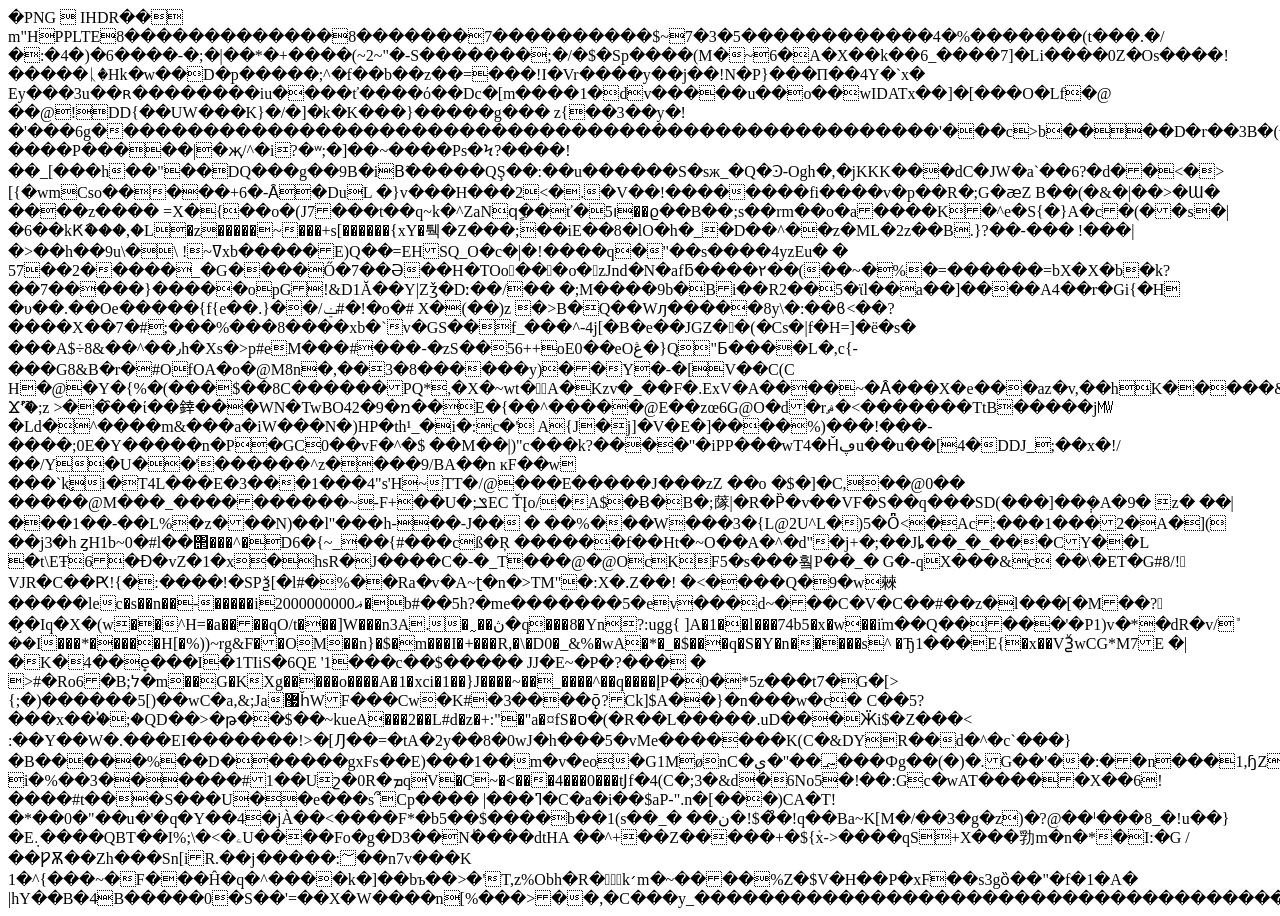
<file: app/images.html>
<html><head>
<meta charset="utf-8"></head><body>�PNG


IHDR��	m"HPPLTE8�������������8�������7����������$~7�3�5������������4�%�������(t���.�/�:�4�)�6����-�;�|��*�+����(~2~"�-S�������;�/�$�Sp����(M�~6�A�X��k��6_����7]�Li����0Z�Os����!�����ᚳ�Hk�w��D�p�����;^�f��b��z��=���!I�Vr����y��j��!N�P}���Π��4Y�`x� Ey���3u��ʀ��������iu����ť����ό��Dc�[m����1�dv�����u��o��wIDATx��]�[���O�Lf�@ ��@!DD{��UW���K}�/�]�k�K���}�����g���	z{��3��y�!�'���6g����������������������������������������������������'���c>b����D�r��3B�(����Yg���N�|����P�����|�җ/^�i?�ʷ;�]��~����Ps�Ϟ?����!��_[���h��"��DQ���g��9B�iBٓ�����QŞ��:��u������S�sж_�Q�Ͽ-Ogh�,�jKKK���dC�JW�a`��6?�d��<�>[{�wmCso�����+6�-Ȃ�DuL
�}v���H���2<�.�V��!��������fi����v�p��R�;G�ӕZ B��(�&�|��>�Ɯ�
����z����
=X�{��o�(J7���t��q~k�^ZaNqٍ��ť�ו5��ϱ��B��;s��rm��o�a����K�^e�S{�}A�c�(��s�|�6��kԞާ���,�L�z�����~���+s[������{xY�퉥�Z���;��iE��8�lO�h�_�D��^��z�ML�2z��B.}?��-���	!���|�>��h��9u\�\	!~ߜxb�����E)Q��=EHSQ_O�c�|�!����q�"��s����4yzEu�
� 57��2�����_�G����Ő�7��Ә��H�TOoͤ���o�zJnd�N�afƃ����٢��(��~�%�=������=bX�X�b�k?��7�����}�����opG!&D1Ă��Y|Zǯ�Dː��/��
�;M����9b�Bi��R2��5�ϊl��a��]����A4��r�Gi{�H
�υ��.��Oe�����{f{e��.}��/ݔ#�!�o�#
X�(��)z
�>B�Q��Wԓ�����8y\�:��ϐ<��?����X��7�#;���%���8����xb�`v�GS��f_���^-4j[�B�e��JGZ�򽜉�(�Cs�|f�H=]�ё�s� ���A$÷8&��^��٫h�Xs�>p#eM���#���-�zS��56++oE0��eOڠ�}Q"Ƃ����L�,c{-���G8&B�r�#OfOA�o�@M8n�,��3�8������y)��Y�-�[V��C(C H�@�Y�{%�(���$��8C������PQ*,�X�~wt�A�Kzv�_��F�.ExV�A����~�Ȃ���X�e���az�v,��hK�����&7��"�oO_8�h�R�?Ϫޫ'�;z
>��҄��ί��﨨���WN�TwBOמ�9�42��E�{��^�����@E��zœ6G@O�d�rޘ�<�������TtB�����j㎿�Ld�^����m&���a�iW���N�)HP�th¹_�i�:c�'	A{J�j]�V�E�]����%)���!���-����;0E�Y�����n�P�GC0��vF�^�$	��M��|)"c���k?����"�iPP���wT4�Ȟڥu��u��[4�DDJ_;��x�!/��/Y�U��'������^z����9/BA��n
ĸF��w
���`kٕi�T4L���E�3���1���4"s'H~TT�/@���E�����J���zZ
��o
�$�]�C,��@0�� �����@M���_����������~-F+��U�;ݏEC ŤĮo/�A$�Ƀ�B�;䔹|�R�P̏�v��VF�S��q���SD(���]��݄�A�9� z�
��|���1��-��L%�z���N)��l"���h-��-J�� �
��%���W���3�{L@2U^L�)5�Ȫ<�Ac:���1���2�A�]( ��j3�h ȥH1b~0�#l��΢��<hc��o8��1���#amf�� gu5�a���m9r��̢t��2���="" 2,�#�,u��qت�="" ���6="" `&��ȟ��g�9�a�_wv���b���w��!�e�xȪ����u臠����fp="" �au�l���{�(a��c�="">�^�D6�{~_��{#���cß�Ŗ ������f��Ht�~O��A�^�d"�j+�;��Jȴ��_�_���CY��L �t\EŦ6�Ɖ�vZ�1�x�hsR�J����C�-�_T���@�@OcKF5�s���훸P��_� G�-qX���&c ��\�ET�G#8/!𿾟VJR�C��Ԗ!{�:����!�SPѯ[�l#�%��Ra�v�A~ʈ�n�>TM"�:X�.Z��! �<����Q�9�w㯤�����lec�s��n��-�����iޣ2000000000�b#��5h?�me�������5�ev���d~���C�V�C��#��z�l���[�M��?𲜢�̧�Iq�Χ�(w��^H=�a����qO/t���]W���n3A.�˷��ڽ�q���8�Yn?:ugg{
]A�1��l���74b5�x�w��ܿim��Q�����'�P1)v�*�dR�v/ܽ��I���*�����H[�%))~rg&F��OM��n}�$�m���I�+���R,�\�D0�_&%�wA�*�_�$���q�S�Y�n�����s^	�Ђ1���E{�x��VѮwCG*M7E	�|�K�4��e̟���I�1TIiS�6QE	'1���c��$�����	JJ�E~�P�?���	� >#�Ro6�B;ל�m��G�KXg�����o����A�1�xci�1��}J����~��_����^��q����إP�0�*5z���t7�G�[>{;�)������5[)��wC�a,&;Ja޷ȟWF���Cw�K#�3����ǭ?Ck]$A��}�n���w�c�
C��5?���x��֓�;�QD��>�թ��$��~kueA���2��L#d�z�+:"�"a�¤fS�ס�(�R��L�����.uD���Ӝi$�Z���< :��Y��W�.���EI�������!>�[Ԓ��=�tA�2y��8�0wJ�h���5�vMe�������K(C�&DYR��d�^�c`���}�B�����%��D������gxFs��E)���1��m�v�eo�G1MønC�؄��"�ې���Фg��(�)�.G��'��:��n���1,ɧZ�}zBl�D��a!G��<�aQE�v��	i�%��3������#1��Uշ�0R�ܡqV�C~�<���4���0���tͿf�4(C�;3�&d�6No5�!��:Gc�wAT�����X��6!����#t���S���U��e���s՞Cp���� |���ߣ�C�a�i��$aP-".n�[���)CA�T!�*��0�"��u�'�q�Y��4�jÀ��<����F*�b5��$����b��1(s��_�
��ن�!$��̊!q��Ba~K[M�/�<dpĤ����6���u2"8�}0�gj�jɎ�1���͢�-�� �,l6*�c��jm���`ՙ��uk�[�g���v�,t�z��xh̊="" �lj�$�yhyw�tz����as��w�;�="" q0�`��u�3xm_b*]w�&٥="" -8�����j���ar�j�����2����ԡ1�x��y���ݞݾ�e��o:y����~���8޲��a��1,@���q�Ǉcby�����d�����-Ȧ�����w��|ʵ�)&�mm匟�$��i\="" *��1�nw)w�v�f�nl����!܁�%="" `�!^n���mr���3#\w�dr�br��e�&�����|�'j��91�˧�m�e�e��)="" �c�嶜��3������t="" ��;}�h�5���e�����lx2���nx�:rr���c����1��z�2�"��{��ٽ��="�'�/�l���il��!�y8ӳ_�IN��" �="">�3�g�z)�?@��ˡ���8_�!u��}�E܉����QBΤ��I%;\�<�ۦU����Fo�g�D3��N�ٰ���dtHA	��^+��Z�����+�${֫x->����qS+X���㔜m�n�*�I:�G
/��ǷѪ��Zh���Sn[iR.��j�����:؅��n7v���K	1�^{���~�F���Ĥ�q�^����k�]��bъ��>�'T,z%Obh�R�k׳m�~����%Z�$V�H��P�xF��s3gȍ��"�f�1�A�
|hY��B�4B�����0�S��'=��X�W����n[%���>��,�C���y_�������������������������������������������������������%oO�IEND�B`�</dpĤ����6���u2"8�}0�gj�jɎ�1���͢�-��></hc��o8��1���#amf��></body></html>
</file>
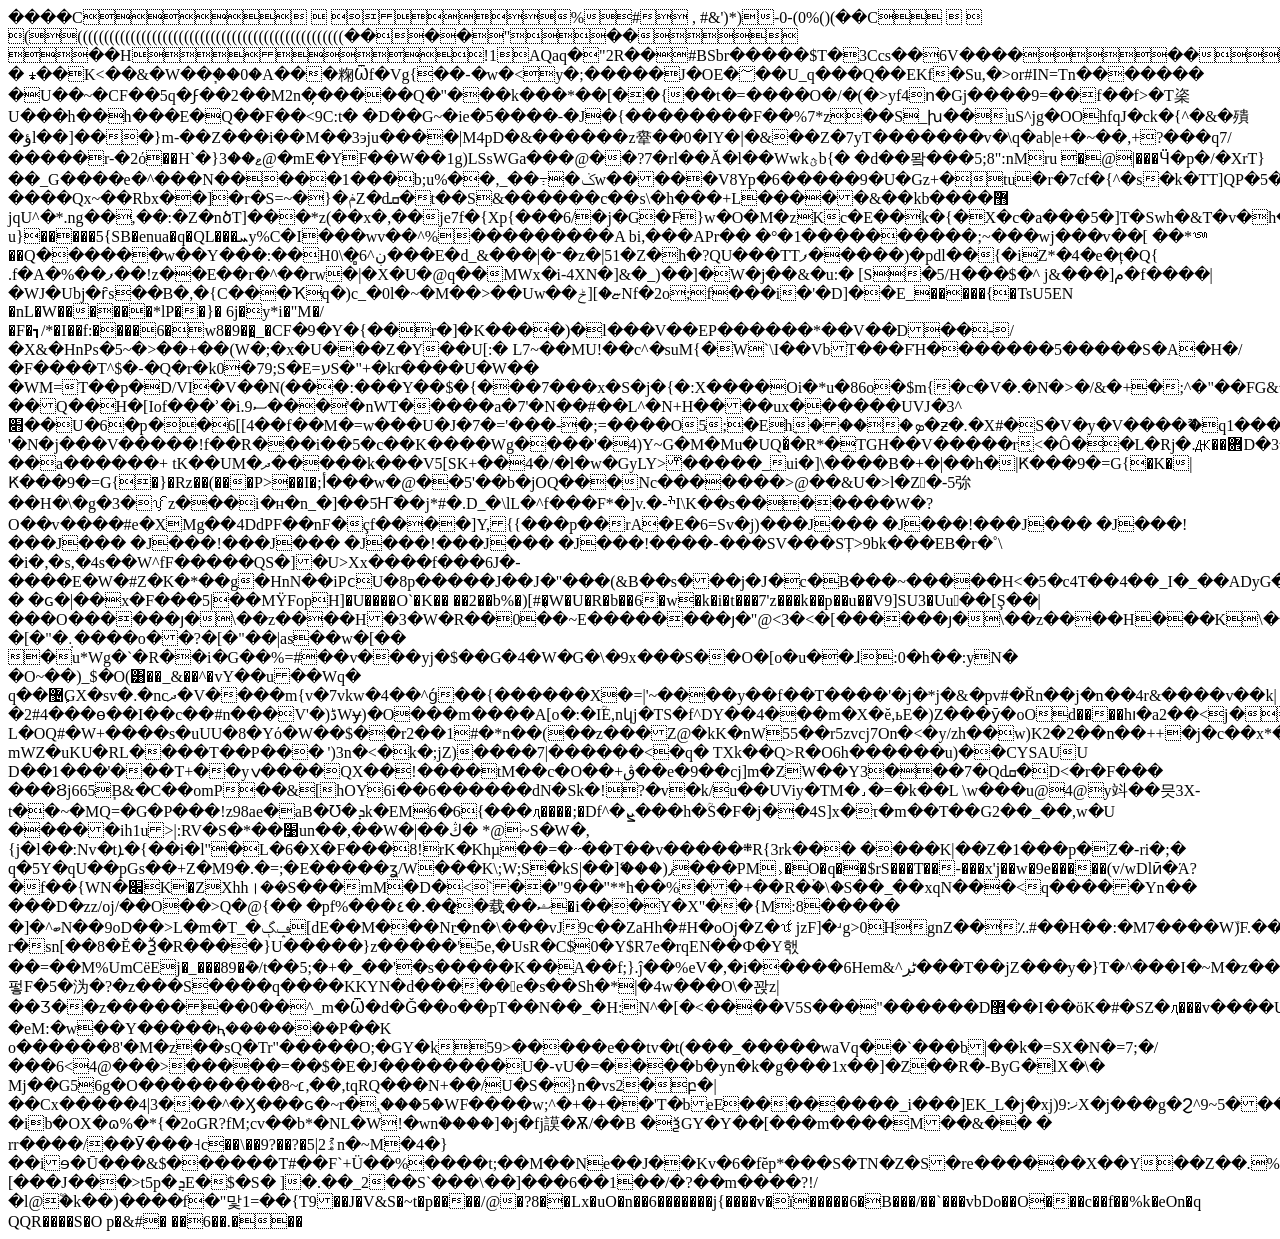
<file: app/lg(1).html>
<html><head>
<meta charset="utf-8"></head><body>����C


		
%# , #&')*)-0-(0%()(��C



(((((((((((((((((((((((((((((((((((((((((((((((((((����"��	��H!1AQaq�"2R��#BSbr�����$T�3Ccs��6V������!1Q"2��?� ⨨��K<��&�W��֧��0�A���粷Ѿf�Vg{��-�w�<y�;�����J�OE�؅��U_q���Q��EKf�Su,�>or#IN=Tn�������
�U��~�CF��5q�ϝ��2��M2n�̦�����Q�"���k���*��[��{��t�=����O�/�(�>yf4ո�Gj����9=��f��f>�T秶U���h��h���E�Q��F��<9C:t�
�D��G~�ie�5����-�J�{��������F��%7*z��S_խ��uS^jg�OOhfqJ�ck�{^�&�殨�ؤl��]���}m-��Z���i��M��3эju����|M4pD�&������z舝��0�IY�|�&��Z�7yT�������v�\q�ab|e+�~��,+?���q7/�����r-�2ό��H`�}ޱ��3@�mE�YF��W��1g)LSsWGa���@��?7�rl��Ă�l��Wwkؿb{� �d��뫜���5;8":nMru �@|���Ӵ�p�/�XrT}��_G����e�^���N�����1���b;u%��,_��߹�ݢw�����V8Yp�6�����9�U�Gz+�tu�r�7cf�{^�s�k�TT]QP�5��3;�������E�i*Ue��բ�>
����Qx~��Rbx��]�r�S=~�}�ݥZ�dܩ�t��S&������c��s\�h���+L�����&��kb����޻ܽ
jqU^�*.ng��,��:�Z�nծT]���*z(��x�,��je7f�{Xp{���6/�j�G�F}w�O�M�zKc�E��k�{�X�c�a���5�]T�Swh�&T�v�h�3L�̼K�go�ժ�-u}�����5{SB�enua�q�QL���ܚy%C�I���wv��^%���������A
bi,���APr��
�°�1����������;~���wj���v��[ ��*ᬢ��Q������w��Y���:��H0\�̻6^ڹ���E�d_&���|�־�z�|5<l�ͺ ��u%�w��f��.�ċ�i4��i�{�����y�b�e��u%umc��,���"u"t"nb�q������`c��;�-}�\֪�Ѫ�p7���uw���h��="���������������������������e�c_2���ڦ�h�T�\�ԩ��]�������w����2�Yq홵�i����=,��,�ruu*nS-5���%�" ��x�ow��׷��o���="" p�}�1-p���="" by]�������u���}���_���@i������������w�y�k�����tu���!�hz��:���{5="���Z��N��bk�����W���������J#~��_��W;�C�kj^��Gt�Ru" pd�d,��~��q�t�u�n5�*�*k*�k4�����s��h�:������������������������������="" �9y��٪_k]n��h�z*t��t�<�p_��̺"="" İ�����yg���}v��z���="" ��#�.xn��kx�ΰ���~����'kw��x�ݏp�[s�����Ӫ��k���gj="" j��q~5�,����������f-�v�+��="" yr*jf+��z�5�Ҫ����s�c2w�u���ڱ[dv�x��&mΓ��|w��3�qּc�<cq�8���tr��̂][h�k�w�us��'l�������������������������������������6="���U" ʟnz4���t������="" �i��w藦�,�z;ݢ��l���uf��#zz���*t)�*%��[�v�6���?�{�d�u��e�;��-�y�4g]��e="" �����w��zmuw="" �r*jx�4�_�֦���"s���w%��2��vb�i���?�w�o�b�ab��g����ryc�5��="" $��x'�s5c="">1�Z�h�?QU���TTފ�����)�pdl��{�iZ*�4�e�ț�Q{
.f�A�%��ފ��!z��E��r�^��rw�|�X�U�@q��M<s����g��]q�t�c+@����w>Wx�i-4XN�]&�_)��]�W�j��&�u:�
[S�5/H���$�^
j&���]م�f����|�WJ�Ubj�ȓs��B�,�{C���Ҡq�)c_�0l�~�M��>��Uw��ޏ�][ݲNf�2o;f���i�'�D]��E_�����{�TsU5EN
�nL�W������*lP��}�	6j�y*i�"M�/�F�┓/*�I��f:����6�w8�9�߽�_�CF�9�Y�{��r�]�K����)�l���V��EP������*��V��D��-/�X&�HnPs�5~�>��+��(W�;�x�U���Z�Y��U[:�
<n���e�����#.qו�e%��r�z�mee�ȋ���ޜ����r��{��Թ]5d�z�j�ʧdw[0�:��������������--4�u�k �o"���j��^�dަ��sz�:ͺ��;fz��k��'�w�:t��.p��lvjyj��vl���^�t'bh�z�o8�u��'�e}c&��oe�v���ܫ.�a��{�%k="" %�="o��c���F@�b���X" sy5vlh����ѵq������駱p���l��="" t���h�7,u(��g5i������ulm�~�="">L7~��MU!��c^�suM{�W`\I��VbT���FΉ�������5�����S�A�H�/�F����T^$�-�Q�r�k0�79;S�E=עS�"+�kr����U�W��
�WM=T��p�D/VI�V��N(���:���Y��$�{���7���x�S�j�{�:X����Oi�*u�86o�$m{�c�V�.�N�>�/&�+�;^�"��FG&�g����,�p�t���r��*,�T�5�j5=��<�|��Q��H�[Iof���ʾ�i.9ސ���'�nWT�����a�7'�N��#��L^�N+Н����ux������UVJ�3^
׋��U�6�p��6[[4��f��M�=w���U�J�7�='���-�;=����O5;�Eh֢����ܤ�ƶ�.�X#�S�V�y�V����ޫ�q1���{�Y�Y3E$I�tr��c���Z��**u���a����ǌmP�iꞑ\���Wѓ�p^�:��jμ�l��^�'��j����˾���'Ց���\N�T�epؾbKs��Zxgjv��j�ɥ�2�N�ы�
'�N�j���V�����!f��R���i��5�c��K����Wg����'�4)Y~G�M�Mu�UQ�ͯ�R*�TGH��V�����r̖<�Ô��L�Rj�.Ԫ��܎D�3�&�u�3���1}��a������+ tK��UM�ދ�����k���V5[SK+��4�/�l�w�GyLY>ͫ�����_ui�]\����B�+�|��h�|Ԟ���9�=G{�K�|Ԟ���9�=G{�}�Rz��(���P>��I�;أ���w�@��5'��b�jOQ���Nc�������>@��&U�>l�Z�-5㢱��H�\�g�3�ꪍz���i�н�n_�]��5ٙҤٓ��j*#�.D_�\lL�^f���F*�]v.�-ׯI\K��s�������W�?O��v����#e�XMg��4DdPF��nF�çf����]Y,{{���p��rA�E�6=Sv�j)���J��� �J���!���J��� �J���!���J��� �J���!���J��� �J���!���J��� �J���!����-���SV���SȚ>9bk���EB�r�˚\	�i�,�s,�4s��W^fF�����QS�]�U>Xx����f���6J�-����E�W�#Z�K�*��g�HnN��iPϲU�8p�����J��J�"���(&B��s���j�J�c�B���~�����H<�5�c4T��4��_I�_��ADyG�ysb�F��fon�LU��8����Фr*���SẔ~ԑS%,���D��׿g_<+#�V�-�
�ɢ�|��x�F���5|��MΫFopH]�U����O`�K��
��2��b%�)[#�͔W�U�R�b��6�w�k�i�t���7'z���k��p��u��V9]SU3�Uu󜺯��[Ş��|���O������ȷ�\��z����H�3�W�R��0��~E��������ȷ�"@<3�<�[������ȷ�\��z����H���K\��z������?�[�"�܉����o��?�[�"��|as��w�[�� �u*Wg�`�R��i�G��%=#��v���yj�$��G�4�W�G�\�9x���S��O�[o�u��ɺ:0�h��:yN� �O~��)_$�O(͸��_&��^�vY��u��Wq�
q��޴ٕGX�ѕv�.�ncދ�V����m{v�7vkw�4��^ǵ��{������X�=|'~����y��f��T����'�j�*j�&�pv#�Řn��j�n��4r&����v��k|�2#4���ө��I��c��#n���V'�)ڈWɏ)�O���m����A[o�:�IؒE,nկj�TS�f^DY��4���m�X�ĕ,ьE�)Z���ӯ�oOd����hו�a2��<j�I�.b���ȼ=%�өJ�rTM-L�OQ#�W+����s�uUU�8�Yό�W��$��r2��1#�*n��(��z���Z@܏�kK�nW55��r5zvcj7On�<�y/zh��w)K2�2��n��++�j�c��x*��ӼPGt��PN��U�s���H����;�i(;wz	mWZ�uKU�RL����T��P���	')3n�<�k�;jZ)����7|������<�q�
TXk��Q>R�O6h������u)��CYSAUU
D��1���'���T+��yݍ����QX��!����tM��c�O��+ڨ��e�9��cj]m�ZW��Y3���7�Qdܩ�D<�r�F���<k�����]z�5w���(�lͨ&�v �="" "����zs�_�|��1�u5��$�2�1���#��ju���b^tr���="" a���wk�����4�,o��_�����4'~�n_in+~�y$�������)��="" ̬�]z�������="" ����yu�*n���o-et�y%�w+��="" us��3?�v�n��������������]ux&�{x"��e�,ֈ�u���'.��ݯ9{�e8="" 6i�vÕ�v��fʴ��m:^��="S8"> ���Ȣj665֧B&�C��omP��&[hOY6i��6������dN�Sk�!?�v�k/u��UViy�TM�˼�=�k��L
\w���u@4@y䇆��믓3X-t��~�MQ=�G�P���!z98ae�aB�Ʊ�ܕk�EM6�6{���ԯ����;�Df^�ܨ���h�ؒS�F�j��4S]x�τ�m��T��G2��_��,w�U
�����ih1u>|:RV�S�*��׹un��,��W�|��ڭ�
*@~S�W�,{j�l��:Nv�tܐ�{��i�l"�L�6�X�F���8!rK�Khµ��=�˶��T��v�����܍R{3rk���
����K|��Z�1���p�Z�-ri�;�
q�5Y�qU��pGs��+Z�M9�.�=;�E�����ʓ/W���K\;W;S�kS|��]ޭ���)٫���PM˲�O�q��$rS���T��-���x'j��w�9e�����(v/wDlӣ�Ά?�f��{WN�׌K�ZXhh।��S���mM�D�<`��"9��"**h��%��+��R�ٰۡ�\�S��_��xqN���<q�����Yn��
���D�zz/oj/��O��>Q�@{��
�pf%���٤�.��͙�载��ޝ�i���Y�X"��{M:8����� �]�^ބN��9oD��>L�m�T_�ݡڳ[dE��M���Nַr�n�\���vJ9c��ZaHh�#H�oOj�Z�ꪽjzF]�ʴg>0HgnZ��؉#��H��:�M7����Wܺ)F.��MƦ��O%5e;�9b�4s\�ˈ{?r�sn[��8�Ĕ�Ѯ�R����}U�����}z�����'5e,�UsR�C$0�Y$R7e�rqEN��Ф�Y핷��=��M%UmCёEj�_���89�݊�/t��5;�+�_��'�s�����K��A��f;}.ĵ��%eV�,�i�����6Hem&^ٹڔ���T��jZ���y�}T�^���I�~M�z���V�����4�],펗F�5�沩�?�z���S����q����KKYN�d�����e�s��Sh�*|�4w���O\�꽍z|��Ӡ��z�������0��^_m�Ѿ�d�Ǧ��o��pT��N��_�H:N^�[�<����V5S���"������D޾��I��öK�#�SZ�ԯ���v����U���*�����Mo��rTO�W����i������ּW�z�[��l����s��"yMl��W�oSSަpg�'�����i�<e������n �eM:�w��Y�����ԧ�������P��K
o������8'�M�z��sQ�Tr"�����O;�GY�k59>�����e��tv�t(���_�����waVq��`���b|��k�=SX�N�=7;�/���6<4@���>�����=��$�E�J��������U�-vU�=����b�yn�k�g���1x��]�Z��R�-ByG�lX�\�
Mj��G56g�O���������8~׆,��,tqRQ���N+��/U�S�}n�vs2�բ�|��Cx�����4|3���^�Ӽ���ɢ�~r�֭,���5�WF����w;^�+�+��'T�beE��������_i���]EK_L�j�xj)ޚ:9X�j���g�Ϩ^9~5����;a��5�g��;zy7�����}�ib�OX�ɷ%�*{�2oGR?fM;cv��b*�NL�W!�wn֫����]�j�fj謨�Ѫ/��В �ѯGY�Y��[���m����M��&��	�	rr����/��Ӯ���˧c��\��9?��?�5|2ުۿn�~M�4�}��iɘ�Ū���&$��<!--?k��5]:��-�z��;/96Z���^3�[�Jh�#�U�7���?ܝ倦���EMqD�Ѭ��ַ��*�%��9km���E��ZX�FC�jv"n; ��������������������������������\m�W(9��%=T-->����T#��F`+Ü��%����t;��M��Ne��J��Kv�6�fĕp*���S�TN�Z�S�re������X��Y��Z��.%95��-[���J���>t5p�ܯE�$�S� ]�.��_2��S`���\��]���6��1��/�?��m����?!/�l@֟�k��)����f�"맟1=��{T9��J�V&S�~t�p����/@�?8��Lx�uO�n��6�������j{����v�ï�����6�B���/��`���vbDo��O���c��f��%k�eOn�q QQR����S�O
p�&#�	��6��.���</k�����]z�5w���(�lͨ&�v></n���e�����#.qו�e%��r�z�mee�ȋ���ޜ����r��{��Թ]5d�z�j�ʧdw[0�:��������������--4�u�k></s����g��]q�t�c+@����w></l�ͺ></body></html>
</file>
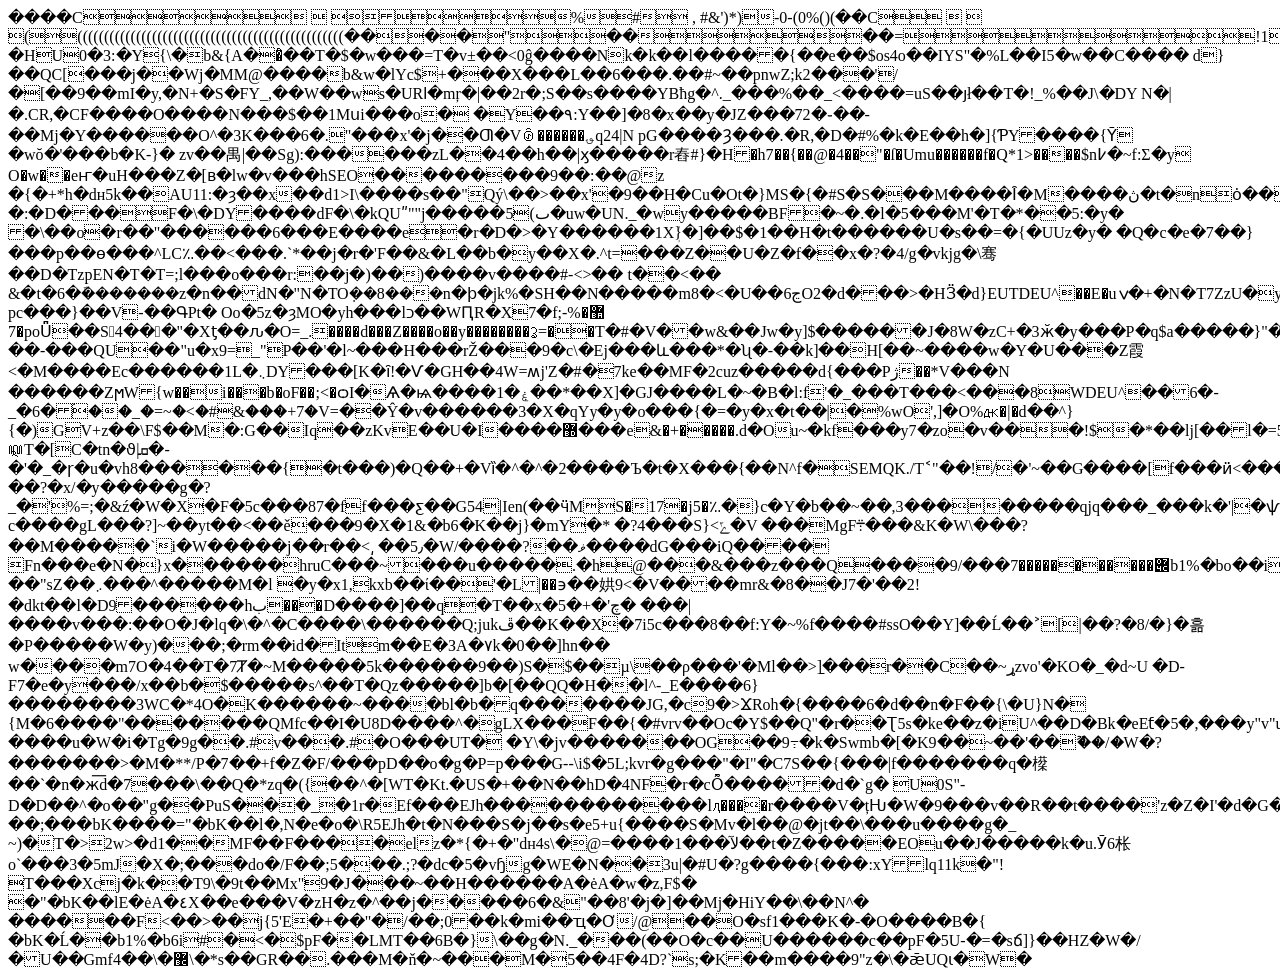
<file: app/lg(2).html>
<html><head>
<meta charset="utf-8"></head><body>����C


		
%# , #&')*)-0-(0%()(��C



(((((((((((((((((((((((((((((((((((((((((((((((((((����"����=!1AQaq��"#B���2RrC�%�3D�����b����/!1A2Qaq"3���B�������?�HU0�3:�Y{\�b&{A��ͬ��T�$�w���=T�v±��<0ĝ����Nk�k��l�����{��e��$os4o��IYS"�%L��I5�w��C����
d}��QC[���j��Wj�MM@����b&w�lYc$+���X���L��6���.��#~��pnwZ;k2���'/�[��9��mI�y,�N+�S�FY_,��W��ws�URӏ�mŗ�|��2r�;S��s����YBħg�^._���%��_<����=uS��ȷł��T�!_%��J\�DY
N�|�.CR,�CF����O����N���$��1Mսi���o�	�Y��٩:Y��]�8�x��y�JZ���72�֊��-��Mj�Y������O^�3K���6�."���x'�j��Ƣ�Vꊷ������؈q24|N
pG����Ȝ���.�R,�D�#%�k�E��h�]{ƤY����{Ȳ
	�wŏ�'���b�K-}�
zv��禺|��Sg):������zL��4��h��|ӽ�����r舂#}�H�h7��{��@�4��"�ſ�Umu������f�Q*1>����$n߇�~f:Σ�y	O�w��eҥ�uH���Z�[ʙ�lw�v���hSEO���������9��:��@z
�{�+*h�dн5k��AU11:�ȝ��x��d1>I\����s��"Qý\��>��x'�9��H�Cu�Ot�}MS�{�#S�S���M����Ȋ�M����ڽ�t�nȯ����O#?�:�D���F�\�DY����dF�\�kQUʺ""j�����5(ٮ�u<k�"o�_Ϲ�6lx+��Ҙ�uxt��i�h���h���uu,�틹Ԣ:�yj��듽�-��kl= ��j��|w����7v���n�È��s��k|h�s,���c��gmi�����v��~vk�v���}!="4ȩO" q"�f5�%��33�]="����*蚯#�����Z�JW�[�v����\�2�v��^ٳϊcQV�U9�~e���b���q" cϴ}��w74�\p�h���d���g����i"�ms��;�m��\(⪤�$�v��!�߻ݦ[5zru���;���w����*:�3w���?��l��<෣gs�(2�`�����������������������}�km3����ѿ��.wˌv�ued�r6����u'��t��us,�)er��ڪ[��="" �6ޑ����.fo"="" |�="" �="" ��-*��!�ğ����[��.5l���d��]h���hcn���[-#�h�"vw�r.��i�tiz="">w�UN._�wy�����BF�~�.�l�5���M'�T�*��5:�y� �\��o�r��"������6���E����e�r�D�>�Y������1Xܲ}�]��$�1��H�t������U�s��=�{�UUz�y�
�Q�c�e�7��}���p��ѳ���^LC؉��<���.`*��j�r�'F��&�L��b�y��X�.^t=���Z��U�Z�f��x�?�4/g�vkjg�\骞��D�TzpEN�T�T=;l���o���r:��j�)��)����v����#-<>��
t��<��	&�t�6�ܽ�������z�n��dN�"N�TOܼ��8���n�ϸ�jk%�SH��N�����m8�<�U��ڃ6O2�d���>�HӞ�d}EUTDEU^��E�uݍ�+�N�T7ZzU�y:O�s���-pc���}��V-��ԳPt�
Oo�5z�ȝMO�yh���lכ��WԤR�X7�f;޺�%-�7poǕ��S4���"�Xƫ��ԉ�O=_.����d���Z����o��y��������ᧆ=��T�#�V��w&��Jw�y]$������J�8W�zC+�3ӂ�y���P�q$a�����}"�bK����"��7�����P�]ǧ�~U�M�^>f1��l}��-���QU��"u�x9=_"P��'�l~���H���rŽ���9�c\�Ej���և���*�ʯ�-��k]��H[��~����w�Y�U���Z霞<�M����Ec������1L�܆DY���[K�ȋ!�Ѵ�GH��4W=ʍj'Z�#�7ke��MF�2cuz�����d{���Pژ��*V���N
������ZϻW{w��i���b�oF��;<�ѻI�Ѧ�ѩ����1�ۼ��*��X]�GJ����L�~�B�l:f'�_���T���<���8WDEU^��6�-_�6�۬��_�=~�<�#&���+7�V=��Ŷ�v������3�X�qYy�y�o���{�=�y�x�t��|�%wO',]�O%ԫ�|�d��^}{�)GV+z��\F$��M�:G��Iq��zKvE��U�I����޽���е&�+�����.d�Ou~�kf���y7�zo�v���!$�*��lj[��l�=5_���v�i�]���_��7Ӈ��t�k[���[X�>��Q�C#Q�>��5"�j4m��f��j�$H���MWꦐT�[C�tn�ϑ|ܩ�-�'�_�ɼ�u�vh8������{�t���)�Q��+�Vȉ�^�^�2����Ъ�t�X���{��N^f�SEMQK./T˂"��!/�'~��G����[f���ӥ<���=��NJP�[�����{�[|��?�x/�y�����g�?_�'%=;�&ź�W�X�F�5c���87�ff���ƹ��G54|Ien(��ӵMS�17�j5�؉�}c�Y�b��~��,3��������qjq���_���k�'|�ѱS�MV	c����gL���?]~��yt��<��ě���9�X�1&�b6�K��j}�mY�* �?4���S}<ݻ�V
���MgF܊���&K�W\���?��M�����`i�W�����j��r��<͵	��5٫�W/����?��ޥ����dG���iQ����
Fn���e�N�}x������hruC���~���u�����.�h@���&���z���Q����݌�����������7���/9b1%�bo��i#\F#f���\6���꫋��zd�N�3-��"sZ��܇���^�����M�l
�y�x1,kxb��ί��'�L|��϶��娂9<�V����mr&�8��J7�'��2!�dkt��l�D9������hب���D����]��q�T��x�چ'�+�5�
���|����v���:��O�J�lq�\�^�C����\������Q;jukڦ��K��X�7i5c���8��f:Y�~%f����#ssO��Y]��Ĺ��˃[|��?�8/�}�흚�P�����W�y)�<i��v ��<3��1��s׻�訩�="" �`vm��z�iv��?�="" ��e��i���_�z:�r���j5ul����e�(�]="" .��x��\�d�zj��+r������������9���o\�di��_�m3}�vcco�e�$�+����}t������="">��;�rm��id�Itm��E�ЗA�٧k�0��]hn��
w����m7O�4��T�7Ⱦ�~M�����5k������9��)S�$��µ\��ρ���'�Ml��>ַ]���r��C��~ړzvo'�KO�_�d~U<xm6�2#gj27�fv�!�c!�kv� f�="" �v0j�u^x���k��c��w�zɶ��ݻ�oz-|="" �g��v^h�|�g:��-l��^��ۧg�ũo���;��m��k7�g��__�z="" ������u��,q��j�b="�7��}�����P�U�1L�R:V:G��b���#e�u��vy*dn�V;�]y�S�S��W�<�O�9���qq��G�q�������������bʸPڙ��k3R��}W�k�Ite��SX�2ctb/�����y����Ȫ�U�U�U�^�\�٧۴+��;E!#\F&�j�" �bk��l�b���w�n"="" kao���uݭ�l�;��$�r��="">	�D-F7�e�y���/x��b�$�����s^��T�Qz�����]b�[��QQ�H��l^-_E����6}��������3WC�*4O�K������~����<z����� �����%�de�ț�}���++h�lܐ��\5�޽;x����lq��r腶�="" ,����som;b�������u����ޒ��ޑ���j�����6c"�1c�j'r'3m�ڲ���#x7�d�����cn2�c?��ˏj��n?="" <s��="" ������������[d�j�����d�����:a�l׊s�_7�r�isw�{j��m��֞�}�nn�����u)x��*�����u�="">bl�b�q�������J<o���1;m���k�}��mg�dg�u���x����zj��r�܉:(�o�y��p�#�����\8���zt2#�4ё���dm��b�������������������ƹ�cq��qԵ �v9;�����˝m+h���wt�t^�c��z:��)s�f�4��f�q|�9�j\t~l���&{[�a�q�-<^���jغ-<�i�,��u5��ok�b�="" w�*_&;}tl�}�����r���ˬdgh��c�罬b+��dj'z�#�kݭ����g+۬4��;^j�mo^="">G,�c9�>ϪRoh�{����6�d��n�F��{\�U}N�
{M�6����"�������QMfc��I�U8D����^�gLX���F��{�#vrv��Oc�Y$��Q"�r��Ʈ5s�ke��z�iU^��D�Bk�eEƭ�5�,���y"v"u!����u�W�i�Tg�9g��.#v���.#�O���UT�
�Y\�jv�������OG��9߹�k�Swmb�[�K9��~��'��ޫ��/�W�?�������>�M�**/P�7��+f�Z�F/���pD��o�g�P=p���G--\i$�5L;kvr�g���"�I"�C7S��{���|f�������q�㯣��`�n�ж͞d�7���\��Q�*zq�({��^�[WT�Kt.�US�+��N��hD�4NF�r�cȬ�����d�`g� U0S"-D�D��^�o��"g��PuS���_�1r�Ef���EJh������������lԯ����r����V�țԊ�W�9���v��R��t����'z�Z�I'�d�G�"�sܪ���y�t�~dG�e�m�GCjj�ļW~������j�+���U�UWUU$�b\��L��4�|��;���bK����="�bK��l�,N�e�o�\R5EJh�t�N���S�j��s�e5+u{����S�Mv�l��@�jt��\���u����g�_
~)�T�>2w>�d1��MF��F����elz�*{�+�"dн4s\�@=����1���ﻵ��t�Z�����EOu��J�����k�u.Ӯ6枨o`���3�5mJ�X�;���do�/F��;5���.;?�dc�5�vɧg�WE�N��3u|�#U�?g����{���:xYlq11k�"! T���Xcj�k��T9\�9t��Mx"9�J���~��H������A�ėA�w�z,F$�
�"�bK��lE�ėA�٤X��e���V�zH�z�^��j�����6�&"��8'�j�]��Mj�HiY��\��N^� ������F<��>��j{5'E�+��"�/��;0��k�mi��ҵ�Ơ/@��O�sf1���K�-�O����B�{ �bK�Ĺ��b1%�b6i#�<�$pF��LMT��6B�}\��g�N._���(��O�c��U������c��pF�5U-�=�sճ]}��HZ�W�/�U��Gmf4��\�޼\�*s��GR��.���M�ň�~���M�5��4F�4D?`s;�K��m����9"z�\�ǣUQɩ�W�</o���1;m���k�}��mg�dg�u���x����zj��r�܉:(�o�y��p�#�����\8���zt2#�4ё���dm��b�������������������ƹ�cq��qԵ></z�����></xm6�2#gj27�fv�!�c!�kv�></i��v></k�"o�_Ϲ�6lx+��Ҙ�uxt��i�h���h���uu,�틹Ԣ:�yj��듽�-��kl=></body></html>
</file>
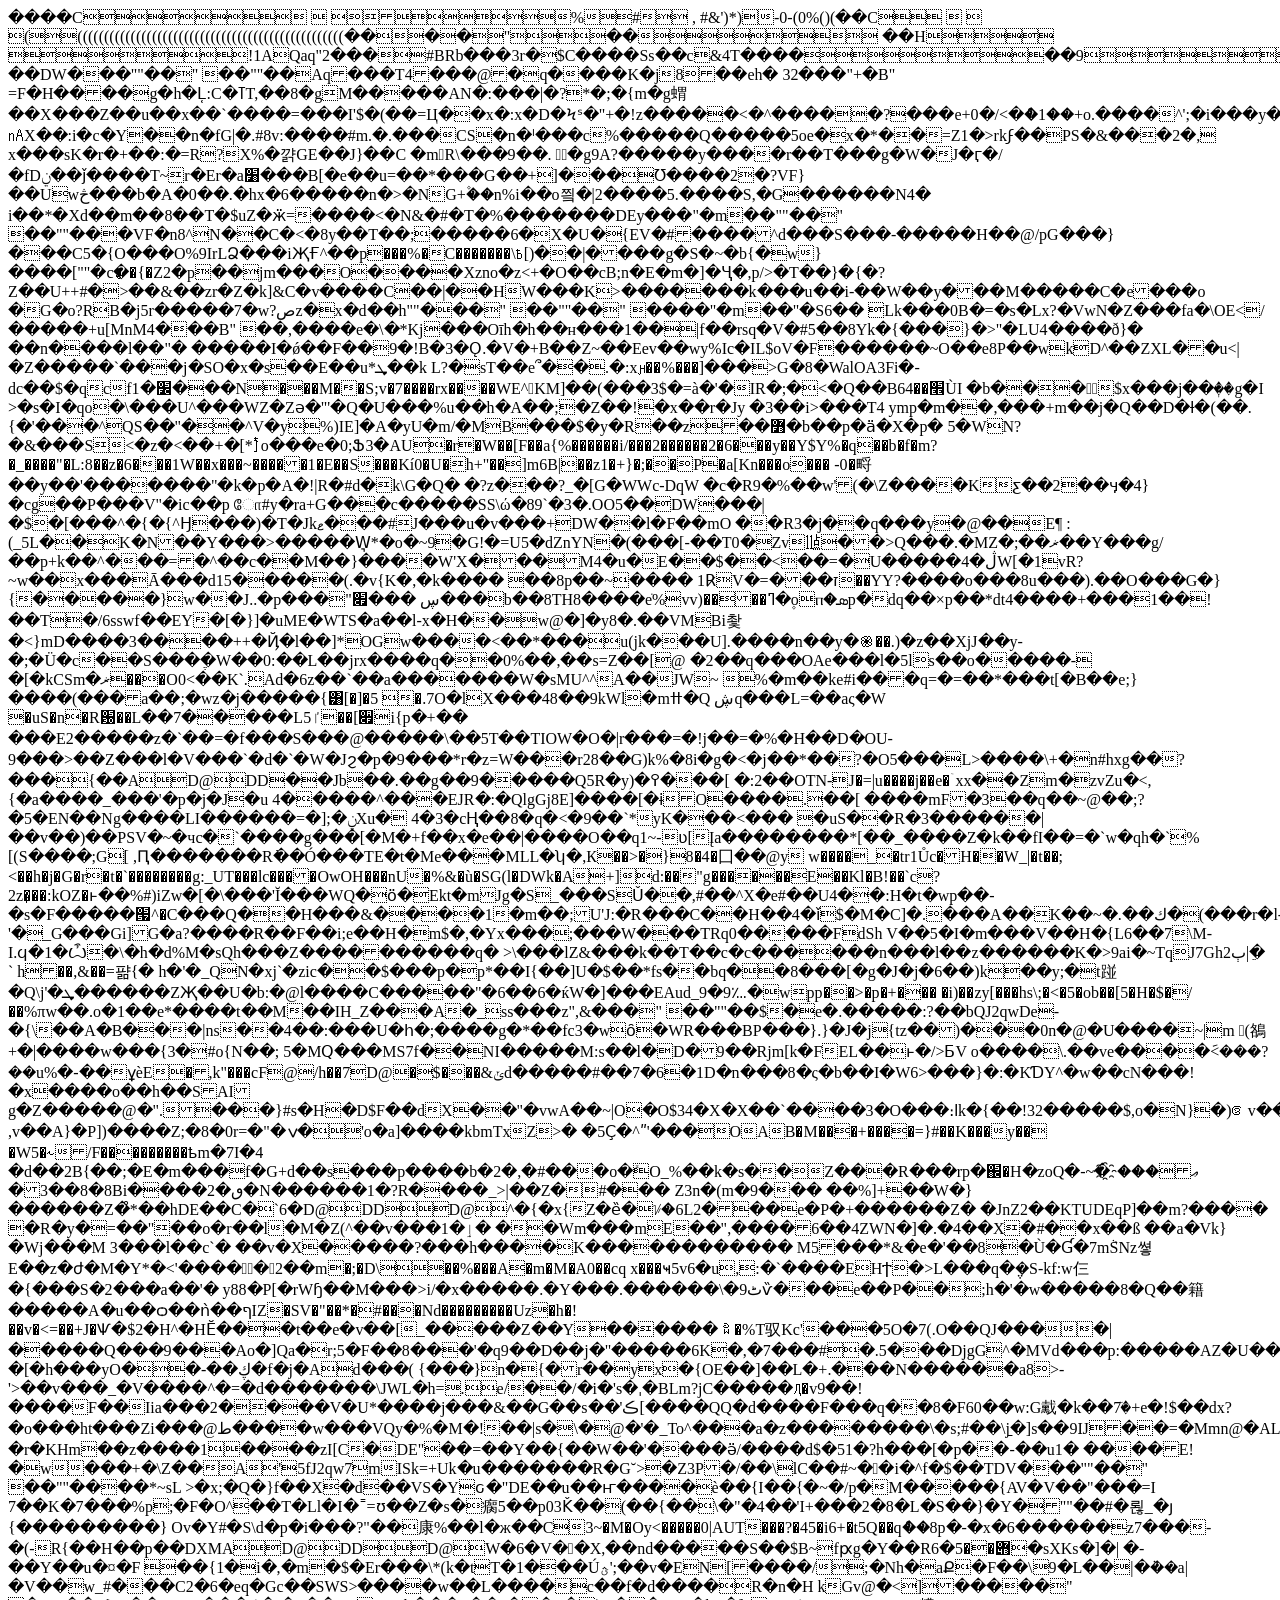
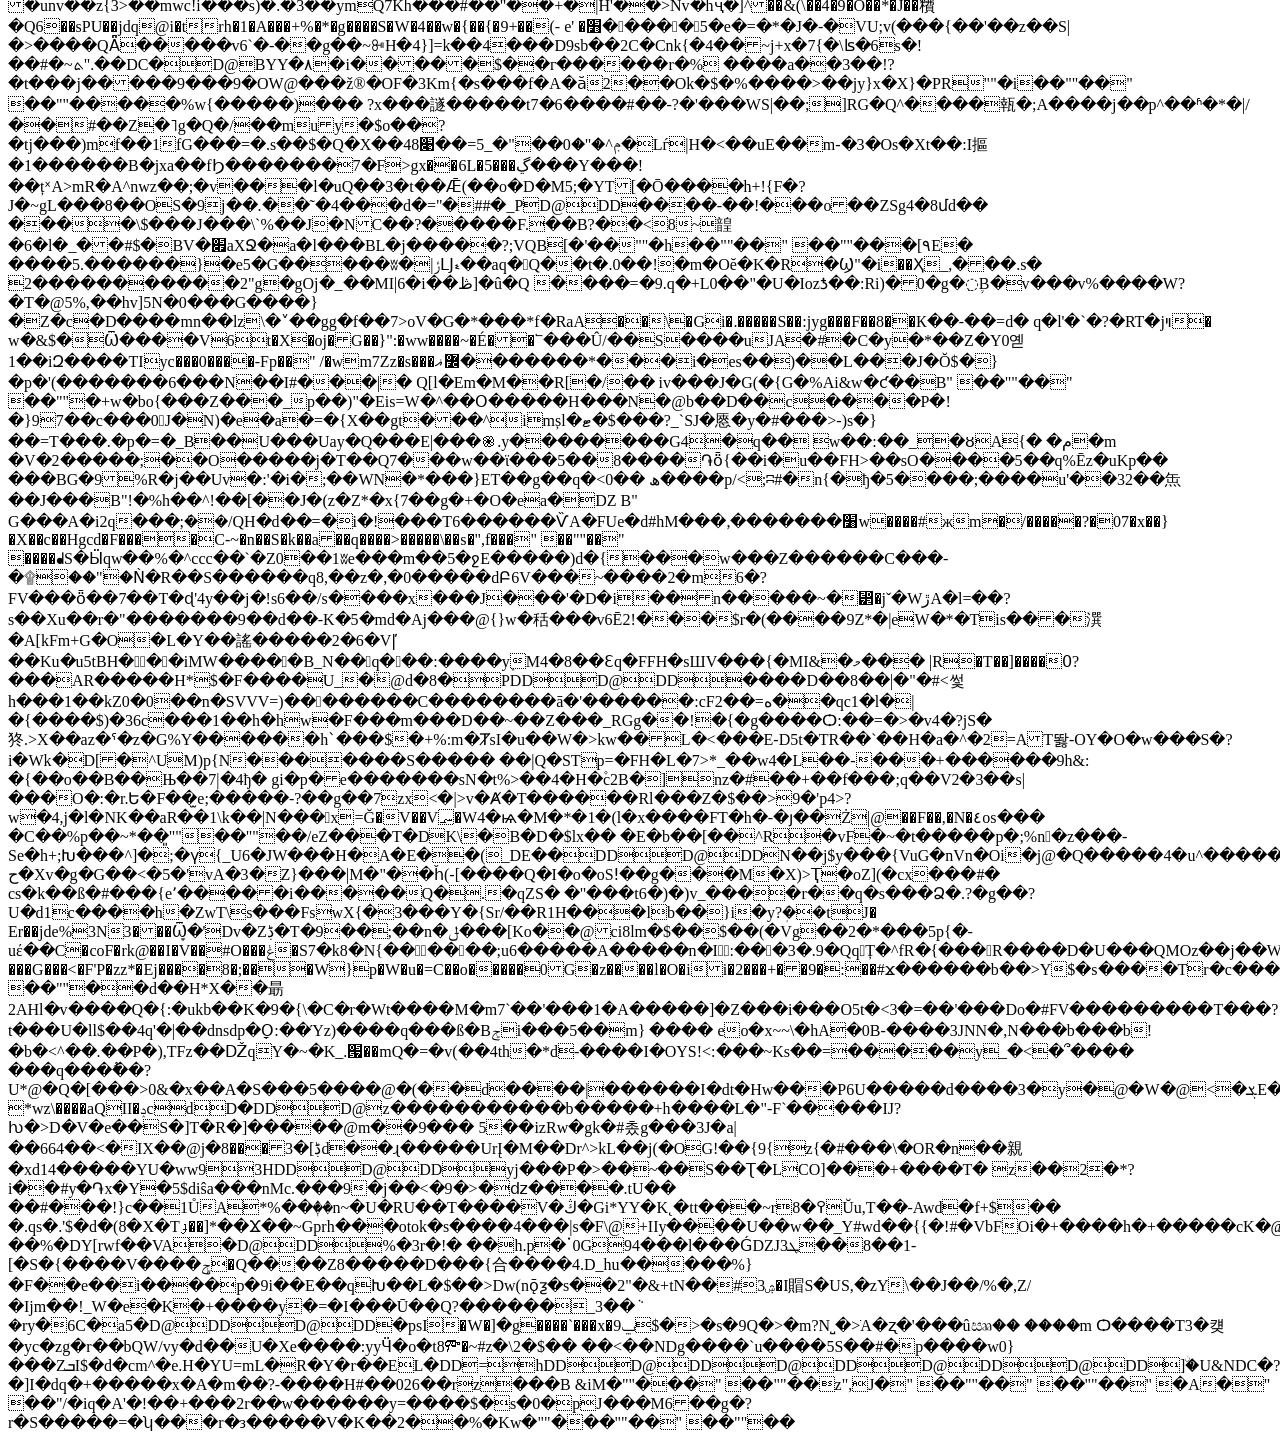
<file: app/lg(3).html>
<html><head>
<meta charset="utf-8"></head><body>����C


		
%# , #&')*)-0-(0%()(��C



(((((((((((((((((((((((((((((((((((((((((((((((((((����"��	��H
!1AQaq"2���#BRb���3r�$C����Ss��c&4T������9!1AQ2a�"Bq����3�C��#$Rb����?��DW���""��" ��""��Aq���T4���@�q����K�j8��eh�
32���"+�B" =F�H����g�h�L̜:C�ߠT,��8�gM�����AN�:���|�?*�;�{m�g蝟��X���Z��u��x��`����=���I'$�(��=Ц��x�:x�D�Ϟˢ�"+�!z�����<�^�����?���e+0�/<�ް�1��+o.����^';�i���y��ZKs"oiRC�㎁X��:i�c�Y��n�fG|�.#8v:����#m.�.���CS�n�ˡ���c%�����Q�����5oe�x�*��=Z1�>rkϝ��PS�&���2�,
x���sK�r�+��:�=R?X%�꺍GE��J}��C
	�mͭR\���9��. 򭤮�g9A?�����y����r��T�<w�^�����w� i|]��3o�b="V=�I�s�a���Txf">��g�W�J�ӷ�/�fDݧ��ǰ����T~r�Er�a׸���B[�e��u=��*���G��+]���Ʊ����2�?VF}��Uwڅ���b�A�0��.�hx�6�����n�>�NG+۫��n%i��o찈�|2����5.����S,�G������N4�
i��*�Xd��m��8��T�$uZ�ӝ=����<�N&�#�T�%�������DEy���"�m��""��" ��""���VF�n8^N��C�<�8y��T��;�����6�X�U�{EV�#����^d���S���-�����H��@/pG���}���C5�{O���O%9IrLՁ���iҖҒ^��p���%�C�������\߿[)��|����g�S�~�b{�w}����[""�c�ྱ�{�Z2�p��jm���O����Xzno�z<+�O��cB;n�E�m�]�Ҷ�,p/>�T��}�{�?Z��U++#�>��&��zr�Z�k]&C�v����C��|��HW���K>�������k���u��i-��W��y���M�����C�e���o	�G�o?<x��<gaa�q�l���db*jf1�|i=i9$��~# �="" b������9u��6�c�7�kf�t�r21�3��x5�="">RB�j5r�����7�w?صz�x�d��h""���" ��""��" ����"�m��"�S6�� Lk���0B�=�s�Lx?�VwN�Z���fa�\OE</�����+u[MnM4���B" ��,����e�\�*Kj���Oīh�h��н���1��|f��rsq�V�#5��8Yk�{���}�>"�LU4����ð}�	��n����l��"�
�����I�ǿ��F��9�!B�3�Ǫ.�V�+B��Z~��Eev��wy%Ic�IL$oV�F������~O��e8P��wkD^��ZXL��u<|�Z�����`���j�SO�x�s��E��u*ܜ��k
L?�sT��e՞��.�:xԩ��%���]���>G�8�WalOA3Fi�-dc��$�qcf1�׼���N���M��S;v�7����rx����WE^KM]��(���3$�=à�'�IR�;�<�Q��B6׮��4ÙI �b���ړٞ$x���j��ٖ��g�I
>�s�I�qo�\���U^���WZ�Zǝ�"'�Q�U���%u��h�A��;�Z��!�x��r�Jy �3��i>���T4
ymp�m��,���+m��j�Q��D�ƚ�(��.{�'���^QS��"��^V�y%)IE]�A�yU�m/�MB���$�y�R��z��߻�b��p�ӓ�X�p�
5�WN?�&���S<�z�<��+�[*]ͭo���e�0;Ֆ3�AU�r�W��[F��a{%������i/���2������2�6���y��Y$Y%�q��b�f�m?�_����"�L:8��z�6���1W��x���~�����1�E��S���Kí0�U�h+"��]m6B|��z1�+}�;��P�a[Kn���o���
-0�㽟��y��'�������"�k�p�A�!|R�#d�k\<fu�����"c=���g�Ӗ�����;���a䦺l��o�5�"-�d@}c�Øk\9��6ˈ�0��wb�h���fqrܘ+i��������x����%������fj�����-1�f��. �ogpɂ@|����m�csgoz���d`�q��:���e$��o7��w���oh��ap�wu*re��y�e�x��ؑ�i�¬�r[y�="">G�Q� �?z���?_�[G�WWc-DqW	�c�R9�%��w'(�\Z����Kƹ��2��ӌ�4}�cg��P���V"�ic��p ோ#y�ra+G���c�����SS\ώ�89`�3�.OO5��DW���|�$�[���^�{�{^Ӈ���)�T�Jkޱ���#J���u�v���+DW��l�F��mO
��R3�j��q���y�@��E¶
:(_5L��K�N��Y���>�����W͉*�o�~9�G!�=U5�dZnYN�(���[-��T0�Zv㍣��>Q���.�MZ�;��ޜ��Y���g/��p+k��^���=�^��c��M��}����W'X���M4�u�E��$��<��=�U�����4�ڷW[�1vR?~w��x���Ā���d15�����(.�v{K�,�k���� ��8p��~�<o@,v�٥�tԴ���nm0@�������8��� ��f�ib="�n�d�M���]ޮq�~�" w|m�x�Уh�rvv37}b+�-�{��"="" *a��x��gw�Փg�gfցr��se�ob�i�[:�fp�;�����x�ީ�`u7�������~h,c�ֹ�9i="" �y_i�[��md="" �7�="" '��*�7="" ��j���o�\�v��p��ȳ�="" f��(�hq|v��[�gtgb�@��_y��d+��q������zr�a�="" ^n^o��a{c���x)="" -��%��\���������di�p�����<��̭ë���^g�`�i���9�ˤ����="" �|�ru�a="����}I��DDZ��Jg�Fxui�UD��ƮI��b�o�wd�Ү�A�-psIr!fh.�؎������0�}D��Te�|��d�V�&1��]WH��X�'g4~,w�8t�U�F-�kۇ�8w�c=��L�f7xr�-�I�ص5���" �os="" }="" p�*b�#%��="" (="��M�t��+ݶ����X�k��܏��^3П�HD�����" �y��͉Œm�k�;c�ty��to���qri�uvg՛�to��8�l��z�ge#^Çv="" ��9�="ĥ�q*��f���I-D-�F�G�qQ��t2��p+;G]@���">���
1R̷V�=���ז��YY?����o���8u���).��O���G�}{�����}w��J..�p���"ڛ
���׏���b��8TH8����ׄe%vv)����ߣ�۪oⲡ�ܣp�dq��×p��*dt4����+���1��!��T�/6sswf��EY�[�}]�uME�WTS�a��l-x�H��w@�]�y8�.��VMBi촻�<}mD����3����++�Ҋ�l��]*OGw����<��*���u(jk���U].����n��y�֎��.)�z��XjJ��y-�;�Ü�c��S���ֶ�W��0:��L��jrx����q��0%��,��s=Z��[@	�2��q���OAe���l�5ls��o�����-�[�kCSm�ޜ���O0<��K`.Ad�6z��`��a�������W�sMU^^A��JW~
%�m��ke#i���q=�=��*���t[�B��e;}����(���a��;�wz�j�����{͸[�]�5	�.7O�lX���48��9kWl�mߚ�Q
ڜq���L=��aς�W
�uS�n�R԰��L��7�����Lٵ5��[૏i{p�+��
���E2�����z�`��=�f���S���@�����\��5T��TIOW�O�|r���=�!j��=�%�H��D�OU-9���>��Z���l�V���`�d�`�W�Jϩ�p�9���*r�z=W���r28��G)k%�8i�g�<�j��*��?�O5���L>����\+�n#hxg��?���{��AD@DD��Jb��.��g��9�����Q5R�y)�߉���[
�:2��OTN-J�=|u����j��e�ۤxx��Zm�zvZu�<,{�a����_���'�p�j�J�u 4�����^���EJR�:�QlgGj8E]����[�ɨO����.��[	����mF�3��q��~@��;?�5�EN��Ng����LI������=�];�ݧXu�
4�3�cҢ��8�q�<�9��`*yK���<���
�uS��R�3�����­�|��v��)��PSV�~�чc�`����g���[�M�+f��x�e��|����O��q1~-ʋ[Įa��������*[��_����Z�k��fI��=�`w�qh�`%[(S����;G[
,Ԥ�������R߭��Ó���TE�t�Me���MLL�ʮ�,К��>�}8�4�⼞��@y w����_�tr1Ůc�H��W_|�t��;<��h�j�G�r�t�`��������g:_UT���lc����OwOH���nU�%&�ù�SG(l�DWk�A+]d:��"g������E��Kl�B!��`c?2z�̞��:kOZ�ͱ��%#)iZw�[�\���'Ĭ���WQ�ӧ�Ekt�mJg�S_���SǓ��,#��^X�e#��U4��:H�t�wp�<n�����nj�|ނ#�(�q�g����>�-�s�F�����՗^�C���Q��H���&����1�m��;U'J:�R���C��H��4�ǐ$�M�C]�.���A��K��~�.��ك�(���r�l-'�_G���Gi]G�a?����R��F��i;e��H�m$�,�Yx���;���W���TRq0�����FdSh
V��5�I�m���V��H�{L6��7\M-I.ϥ�1�Ѽ�\�h�d%M�sQh���Z����������q�	>\���lZ&���k��T��c�c������n���l��z������K�>9ai�~TqJ7Ghٻ2|ֵ�
`
h��,&��=퍎{�
h�'�_QN�xj`�zic��$���p�p*��I{��]U�$��*fs��bq��8���[�g�J�j�6��)k��y;�t踫�Q\j'�ܜ������ZҖ��U�b:�@l����C�����"�6��6�ќW�]���EAud_9�9؊�wpp��>�p�+���
�i)��zy[���hs\;�<�5�ob��[5�H�$�/��%πw��.o�1��e*����t��M��IH_Z���A�_ss���z",&���" ��""��$�e�.�����:?��bQJ2qwDe-�{\��A�B���|ns��4��:���U�һ�;����g�*��fc<g6�ai�e#<��n�����f�j�is�op�|�1��x���]���r��m��*�s��9���<z|\����q���y-%s9>3�wȏ�WR���BP���}.}�J�j{tz��)���0n�@�U����~|m
򀥒(鵅+�|����w���{3�#o{N��;
5�MԚ���MS7f��NI�����M:s��l�D�9��Rjm[k�FEL��ͱ�/>ƂV
o����\.��ve����݇<���?��u%�-��ұѐE�,k"���cF@/h��7D@�$���&ݵd�����#��7�6�1D�n���8�ς�b��I�W6>���}�:�KƊY^�w��cN���!�x����o��h��SAI g�Z�����@�".���}#s�H�D$F��dX��"�vwA��~|O�O$34�X�X��`����3�O���։ߊk�{��!32�����$,o�N}�)ꢏv��ߝ0�����xoPZ��]=��K]H�ʊi[4n�sH#���R�G�
,v��A}�P])����Z;�8�0r=�"�ݍ�'o�a]����kbmTxZ>�
�5Ҫ�^ʺ'���OAB�M���+����=}#��K���y��
�W5�˞/F���������ҍm�7I�4
�d��2B{��;�E�m���f�G+d��s���p����b�2�,�#���o�ܺO_%��k�s��Z���R���rp�֌�H�zoQ�ޢ���҈�~-�8�8��3Bi����2�ٯ�N������1�?R����_>|��Z�#���
Z3n�(m�9���
��%]+��W�}������Z�̊*��hDE��C�`6�D@DDD@^�{�x{Z�ȅ�ᜡ�6L2���e�P�+������Z�
�JnZ2��KTUDEqP]��m?����	�R�y�=��"��o�r��l�M�Z(^��v���1�ٳ� ��Wm���mE��",����6��4ZWN�]�.�4��X�#��x��ß ��a�Vk}�Wj���M 3���l��c`�
��v�X�����?���h����K������������	M5���*&�e�'��8ׁ�Ù�Ɠ�7mٞSNz쎻E��z�ժ�M�Y*�<'�����2��m�;�D\��%���A�m�M�A0��cq
x���ҹ5v6�u,:�`����EHϮ�>L���q�݆�S-kf:w仨�{���S�2���a��'� y88�P[�rWɧ��M���>i/�x�����.�Y���.������\�9ٹѷ���e��P��;h�'�w�����8�Q��籍�����A�u��ѻ��ǹ��ףIZ�SV�"��*�#���Nd���������Uz�h�!��v�<=��+J�Ѱ�$2�H^�HӖ���t��e�v��[_�����Z��Y������ដ�%T驭Kc'���5O�7(.O��QJ����|�����Q���9���Ao�]Qa�r;5�F��8���'�q9��D��j�"�����6K�,�7���#�.5���DjgG^�MVd���p:�����AZ�U����aoiM%�D@DDD@R���14�/⥊)H�ʨ\y��ԭh��(����):�c���˲�(]�\���.�Z���J�}�[�h���yO��-��ڮ�f�j�Ad���(
{���}n�{�r��yx�{OE��]��L�+.���N�����<iซt_k�n���w����22cg&���`+�s��=�uy�vfggzy����w�g{j�ͭ��?�r��t]n��h��z��j1�������f�di�5� ��5i����p��z���zy��Դɭ�2~�À��ھ7�wr|ys���m�[f_?��-��f���i�����������n�{`��="">�a8>-'>��v���_�V����^�=�d�������\JWL�h=.e/��/�i�'s�ˌ�BLm?jC�����Ԯ�v9��!����F��Iia���2����V�U*����j���&��G��s��'ڪ[����QQ�d����F���q��8�F60��w:G䵧�k��7ٙ�+e�!$��dx?�o���ht���Zi���@ط����w���VQy�%�M�!��|s�\�@�'�_To^���а�z��������\�s;#��\ַj�]s��9Ĳ��=�Mmn@�AL��)�}�r�KHm��z����1����zI[C�DE"��=��Y��{��W��'����ӛ/����d$�51�?h���[�p��-��u1�
����E!�w���+�\Z��A'5fJ2qw7mISk=+Uk�u�������R�G˘>�Z3P�/��\lC��#~��i�^f�$��TDV���""��" ��""����*~sL	>�x;�Q�}f��X�d��VS�Yԍ�"DE��u��ҥ���<i�#�ds��ܶz���������c��=�mdm�0@c��g�o cvm��h�ok,��xo�ڱ��6�w�e�="" \Ԑ�rh�`���{yue�~lڕ�="-�y3Wl��x��A�;xx" �g��1d��nz&�ҭ���`�������y�!�e�k-�����m�6k{�z�-�^n�c|2z�m��o�="" &�v��л��$�?����k�m�{�Κ�����h#`�="O�溎�Ol�z^&�:z:Vzr�q��ğNx" �n�q'��,%ԩ��۟��}�}���="�gV�����" ��dߡ������g�@w�|o�&��6�="�۬����z2HxI0��-��z�/-�U�ZM]P}" �j���u�����y������c1��[g����|v���ڣ�6[�cdt��wm#�w�r6z�h�n8��k��wd��x�;c���d�e;i�!9����'�d��թ�;���"��&��g]�="" 7���zu�ɥko�q-���8��n5�[��5�o�s��dy�-h�="">�è��{I��{�~�/p�M�����{AV�V��"���=I
7��K�7���%p;�F�O^��T�Ll�I�˭=ʊ��Z�s�瘸5��p03Ǩ��(��{��\�"�4��'I+���2�8�L�S<t��m;�"���q���wg�.rt;"!����[��y=a�]v��r�瑐�����am�k.�s=i�dz�+#�۪j��!ay�����y_<�m)̒8�Ǽ���n��a�eh��s�$��>��}�Y�""��#�뢶_�յ
{���������} <h��z�cca��f�p԰mo;yh����t+����u��n�����$���цg�@���q�-5%��iᒞi!���1Ůi�b��h�cw5 \u4�ܖ3�o%��wh�����o�zygt����`���i��gws���uu��w[��,��dy˂"="" ��""���"="" ��""��q��pc��5e][�_�ϸev;��bl��q����si�u���̘c~��n'pp����c�z�w1o��g[o�b�q��琸auɓt:�*luroolpt9�ay8�g�b͈���"�2�nq�z��n���*�kv֖o�o0a���ƶ��]="e|�TUN��%���'�S���Z�#�je�}" y!��v��f�Ɍ���@�="�b�U�/��|fJ��l���'��OpW&�̊�i�3�RRiO�W���ݞ�ʜ<�8�y��$����x�^]&��%���ʛ�Q�أ�!��Z<O��ۥ">Ov�Y#�S\d�p�i���?"��康%��l�ж��C3~�M�Oy<��<w��a�]�#��|�e�| )tppn��j="" ��*����s㯫sh����?l�pkwf��yz�4����="" �����'��l:�h]4ڊfg-Ω��4rr�s��i����:�j읨��_i[{nw��g�$�dmfo�h�m1��a]��%%������ݔoa���r$q�5)���n���k�ef9��i��q'$�·��|oЯ<����gktں�t擥�����i+��e�c2nn9�1�n���i-o�n�r�Ը}�]�������di��Ȅ��2�s���9Ǵ��;@����1�w����="" n��dq4���6="" -d�ytp!��7�1����b�-ڴ�x���ݏ="" ��3��6u�p��="" �y��������ծ5���?u粥-����="J�" �"="" 1����q�,.���`�������ǿ�ux�o��--|4�m]h���0�#��Է[�uұ�uҙ%w&��:qse*ʙ�*���y�i\\��qd]"�[_rx��h[�i�~mkۻ����Ϩ�����4�ƞ��r~k��qy���-!��:�a�mp^="">���0|AUT���?�45�i6+�t5Q��qް��8p�-�x�6������z7���- �(-R{��H��p��DXMAD@DDD@W�6�V��X,��nd�����S��$B~fԗg�Y��R6�݋��5�sXKs�]�|
�-��Y��u�¤�F
��{1�i�,�m�$�Er���\*(k�tT�1���Úؿ';��v�EN[����/;�Nh�aՔ�F��\9�L��|�ܵ��a|�V��w_#���C2�6�eq�Gc��SWS>����w��L����c��f�d����R�n�H kGv@�<]�����" �unv��z{3>��mwc!i���s)�.�3��ymQ7Kh���#��"��+�|H'��>Nv�hҷ�]^��&(\��4�9�O��*�J��䊧�Q6��sPU��jdq@i�trh�1�A���+%�*�g����S�W�4��w�{��{�9+��(-
e' �׻�����5�e�=�*�J�-�VU;v(���{��'��z��S|�>����QǞ�����v6`�-��g��~ꔻH�4}]=k��4���D9sb��2C�Cnk{�4��~j+x�7{�\ʪ�6s�!��#�~ܬ".��DC�D@BYY�٨�i�����$��г������r�%
����a��3��!?�t���j�����9���؜�9OW@���ž®�OF�3Km{�s���f�A�ӑ2��Ok�$�%����>��jy}x�X}�PR""�i��""��" ��""�����%w{�����)���
?x���譢�����t7�6����#��-?�'���WS|��;]RG�Q^����㼬�;A����j��p^��ʱ�*�|/��#��Z�˥g�Q�/��muy�$o��?�tj���)mf��1fG���=�.s��$�Q�X��48ݦ^�"�0��"�_5=��׉�Lѓ|H�<��uE��m-�3�Os�Xt��:I摳�1������B�jxa��fϦ�������7�F>gx��6L�5���ڲ���Y���!��țˣA>mR�A^nwz��;�v���l�uQ��3�t��Ǣ(��o�D�M5;�YT[�Ō����h+!{F�?J�~gL���8��OS�9j��.��˜�4���d�="�##�_PD@DD����-��!���o��ZSg4�8մd�� ����\$���J���\`%��J�NC��?�����F.��B?��<8~韹�6�l�_��#$�BV�׏aXՋ�a�l���BL�j�����?;VQB[�'��""�h��""��" ��""���[۹E� ����5.������}�e5�G�����ʬ�|ݬǇޑ��aq�Q��t�.0��!�m�Oĕ�K�R�Ϣ"�i��Ҳ_,���.s� 2�����������2"g�gOj�_��MI|6�i��ڟ]�û�Q	����=�9.q�+L0��"�U�Iozƾ��:Ri)�0�g�߲֛B�v���v%����W?�T�@5%,��hv]5N�0���G����}�Z�c�D����mn��lz\�˅��gg�f��7>oV�G�*���*f�RаA��\�Gi�.�����S��:jyg���F��8��К��-��=d�
q�l'�`�?�RT�jױ� w�&$�Ѿ����V6t�X�oj�G��}":�ww����~�É��՟���Û/��S����uJA�#�C�y�*��Z�Y0옏1��iԶ����TIyc���0����-Fp��" /�wm7Zz�s���߼ޣ�������*���i�es��)��L���J�Ŏ$�}�p�'(�������6���N��I#���|� Q[l�Em�M��R[�/��
iv���J�G(�{G�%Ai&w�ƈ��B" ��""��" ��""�+w�bo{���Z���_p��)"�Eis=W�^��Օ�����H���N�@b��D��c����P�!�}97��c���0J�N)�e�a�=�{X��gt���^imșl�ޓ�$���?_`SJ�㥦�y�#���>-)s�}��=T���.�p�=�_B��U���Uay�Q���E|���֎.y��������G4�q��
w��:��_�ȣA{� �م�m
�V�2�����;��O�����j�T��Q7���w��ϊ���5��8����֏ȫ{��i�u��FH>��sO����5��q%Ēz�uKp�� ���BG�9%R�j��Uv�:'�i�;��WN�*���}ET��g��q�<0�� 
ھ����p/<;ʭ#�n{�ђ�5����;����u'��32��缹��J���B"!�%h��^!��[��J�(z�Z*�x{7��g�+�O�ea�DZ
B" 
G���A�i2q���;ܿ��/QH�d��=�i�!���T6������ѶA�FUe�d#hM���,�������׸w����#жm�/�����?�07�x��}�X��c��Hgcd�F����C-~�n��S�k��a��q����>�����\��s�",f���" ��""��" ��<n�ff�n>��ᖱS�Ӹqw��%�^ccc��`�Z0��1ʬe���m��5�ջE�����)d�{���w���Z������C���-�۩��"�Ǹ�R��S������q8,��z�,�0�����dԲ6V���~����2�m6�?FV���ȫ��7��T�ɖ'4y��j�!s6��/s����x���J���'�D�i��n�����~�⵲�jˇ�WڙA�l=��?s��Xu��r�"�������9��d��-K�5�md�Aj���@{}w�秳���v6Ē2!���$r�(����9Z*�|eW�*�Tis���潠�A[kFm+G�O�L�Y��謠�����2�6�V|̕��Ku�u5tBH��ͧ��iMW�����B_N��q���:����y֑M4�8��Ԑq�FFH�sШV���{�MI&�މ��<r?�fjj��m��{�'�4�j����Ў d="" 5���`i��;���he��竏�rx�,�渫+dq$�ui'4�="" �t<gxt��Ʈk����4��w�����s����<<�im�̮d���de#��@�|�i[�nkxc="">� |R�T��]����߀?���AR�����H*$�F����U_�֗@d�8�PDDD@DD����D��8��|�"�#<썿h���1��kZ0�0��n�SVVV=)��􃵖������C��������ā�'������:cF2��=ە��qc1�l�|�{����$)�36c���1��h�hw�F���m���D��~��Z���_RGg��!�{�g����Ѻ:��=�>�v4�?jS�㹣.>X��az�ˤ�z�G%Y������hˋ���$�+%:m�ȾsI�u��W�>kw��L�<���E-D5t�TR��`��H�a�^�2=AT똻-OY�O�w���S�?i�Wk�D[�^UM)p{N�������S�����
��|Q�STp=�FH�L�7>*_��w4�L��-���+������9h&:
�{��o��B��Њ��7|�4ђ�
gi�p�e�������sN�t%>��4�H�۫c2B�]nz�#��+��f���;q��V2�3��s|���O�:�r.Ե�F��̫e;�����-?��g��7zx<�|>v�Ⱥ�T������Rl���Z�$��>9�'p4>?w�4,j�l�NK��aR��1\k��|N���x=Ğ�V��V؄�W4�ѩ�M�*�1�(l�x����FT�h�-�յ��Ż|@��F��,�N�٤os���
�C��%p��~*��͈""��""��/eZ���T�DK\�B�D�$lx��
�E�b��[��^R�vF�~�t�����p�;%n�z���-Se�h+;Խ���^]�;�ү{_U6�JW���H�A�E��(_DE��DDD@DDN��j$y���{VuG�nVn�Oi�j@�Q�����4�u^������pf�������j�@�:.-ح�Xv�g�G��<�5�'vA�3�Z}���|M�"��ȟ(-[����Q�I�o�oSǃ��g���M�X)>Ҭ�oZ](�cx���#�	cs�k��ß�#���{e՚�����i�����Q�.�qZS� �"���t6�)�)v_����r��q�s���Ձ�.?�g��?U�d1c����h�ZwT\s���FswX{�3���Y�{Sr/��R1H���lb��}i�y?ܲ��tJ�
Er��jde%3N3���Ѿ̞�'Dv�Zڋ�T�9��;��n�ݪ���[Ko��@ci8lm�$��$��(�Vg��2�*���5p{�-uέ��C�coF�rk@��I�V��#O���ݟ�S7�k8�N{������;u6�����A�����n�I:���3�.9�QqͦȚ�^fR�{���R����D�U���QMOz��j��W1�������_5.���љj3��B�����wz��s�kd�w&�z��)���#)SJ��|���G���<�<ivՒ��i�}e��u ="" a�zr��9eg!�Ţ"�k��""����ڟ�a��y���#�v��u�Ȣ"�g���3���4��;w����#�r�����4Ӷ�hÛ��?��+��i�چ?vr��29�;�Ǘ?b�="">F'P�zz*�Ej����8�;���W}p�W�u�=C��o�����0G�z����l�O�ii�2���+��9�:��#ϫ������b��>Y$�s����Tr�c���""�i��""��" ��""��d��H*X��朂2AHl�v����Q�{:�ukb��K�9�{\�C�r�Wt����M�m7`��'���1�A�����]�Z���i���O5t�<3�=��'���Do�#FV���������T���?t���U�ll$��4q'�|��dnsdp�ָՕ:��Ύz)����q���ß�Bݮi���5��m}
����	eo�x~~\�hA�0B-����3JNN�,N���b���b!�b�<^��.��P�),TFz��ǄqY�~�K_.՗��mQ�=�v(��4th�*d-����І�OYS!<:���~Ks��=�����y_�<�՞����
���q����ُ�?U*@�Q�[���>0&�x��A�S���5����@�(��d����|������I�dt�Hw���P6U�����d����3�y�@�W�@<�ܮE���Ἃ���%%v#'�V�q
*wz\����aQII�ݚcdD�DDD@z�����������b�����+h����L�"-F`�����IJ?ƕ�>D�V�e��S�]T�R�]�����@m��9���	5��izRw�gk�#촜g���3J�a|��664��<�IX��@j�ڋ]�3���8d��ɻ�����UrĮ�M��Dr^>kL��j(�OG!��{9{z{�#���\�OR�n��親�xd14�����YU�ww93HDDD@DDyj���P�>��~��S��Ʈ�LCO]���+����T�	z��2�*?i��#y�֏x�Y�5$diŝa���nMc.���9�j��<�9�>�ǳ����.tU�� ��#���!}c��1ŮA*%��ٖ��n~�U�RU��T����V�ڭ�Gi*YY�K˛�tt���~r߉�8Ŭu,T��-Awd�f+$��
�.qs�.'$�d�(8�X�Tֈ��]*��Ϫ��~Gprh���otok�s����4���|s�F\@+IIy����U��w��_Y#wd��{{�!#�VbFOi�+����h�+�����cK�@h�IV��)��=�ⰵ��U�V1ɣ�P�Eq�e[����-��%�DY[rwf��VA�D@DD%�3r�!�	��h.p�ॱ0G94���l���ǴDZJܛ3��8��1-[�S�{����V����ݯ�Q����Z8�����D���{合����4.D_hu�����%}�F��e��i����p�9i��E��qԽ��L�$��>Dw(nǭƺ�s��2"�&+tN��#ۺ3�I賵S�US,�zY\��J��/%�,Z/�Ijm��!_W�e�K�+����y�=�I���Ū��Q?������_3��ܵ	�ry�6C�a5�D@DDD@DDֹ�psI�W�]�g��<x�e�&�"��z�� tg��u0i�j��**��y�="" �.d�e�="����#�����J�<\T���" =ϙ��\n#����<�i_3��qs�w�unne���dead@�ddd@yi���fgzg����$x���r8�xy�z�f�2�waet��k��fdg�j��x9��̫��y�oc-�f�z�b,�`<o���ww8j�֬��vw_�y8k9����"="" *���m4���,e�:�"��\�x���8�v�y�ͼ9�j+�c��i�dޑ��i���r��[�e���="" ���gn���="" �����ǯ�au����g���]="" �����;��_uv������-k��ß�;�~kl\��.u��vhd�c�o�;��cec���uu�ti="C�$�8��w2U$E" ="hDDD@�DDD@�DDD@�DDD@�DDV�TN����=�RR=/ah����8G3!9eE�Ƶ�"" �="" h�a��ƹ�k��2vѣu="">��`���x�ݐ9$�>�s�9Q�>�m?N˽�>ֺA�ʐ�'���ûඎ��
����m	Ѻ����T3�컞�yc�zg�r��bQW/vy�d��U�Xe����:yyӴ�o�t8ᎃ�~#z�\2�$�� ��<��NDg����`u����5S��#�p����w0}���ZܒI$�d�cm^�e.H�YU=mL�R�Y�r��EL�DD=hDDD@DDD@DDD@DDD@DD]ۨ�U&NDC�?�]I�dq�+�����x�A�m<!--?Y��k�G����9U���gp�푙*�dts�b�4��Y|��E�9q��ip-;���S"l�=�ţ&u��#5����c����x�����B�^��j���/5N��9k3��E;�n�DR8�DD=hDDD@�DDD@�DDD@�DDD@�E��.pkA$�e�-\�U�g��lFRQܴ��-->��?-����H#��026��rz���B
&iM�""���" ��""��z",Ј�" ��""��" ��""��" �A�" ��"/�iq�A'�!��+���2r��w������y=����$�s�0�pJ���M6��g�?r�S�����=�ʮ���r�з�����V�K��2��%�Kw�""���""��" ��""��</x�e�&�"��z��></ivՒ��i�}e��u></r?�fjj��m��{�'�4�j����Ў></n�ff�n></w��a�]�#��|�e�|></h��z�cca��f�p԰mo;yh����t+����u��n�����$���цg�@���q�-5%��iᒞi!���1Ůi�b��h�cw5></t��m;�"���q���wg�.rt;"!����[��y=a�]v��r�瑐�����am�k.�s=i�dz�+#�۪j��!ay�����y_<�m)̒8�Ǽ���n��a�eh��s�$��></i�#�ds��ܶz���������c��=�mdm�0@c��g�o></iซt_k�n���w����22cg&���`+�s��=�uy�vfggzy����w�g{j�ͭ��?�r��t]n��h��z��j1�������f�di�5�></g6�ai�e#<��n�����f�j�is�op�|�1��x���]���r��m��*�s��9���<z|\����q���y-%s9></n�����nj�|ނ#�(�q�g����></o@,v�٥�tԴ���nm0@�������8���></fu�����"c=���g�Ӗ�����;���a䦺l��o�5�"-�d@}c�Øk\9��6ˈ�0��wb�h���fqrܘ+i��������x����%������fj�����-1�f��.></x��<gaa�q�l���db*jf1�|i=i9$��~#></w�^�����w�></body></html>
</file>
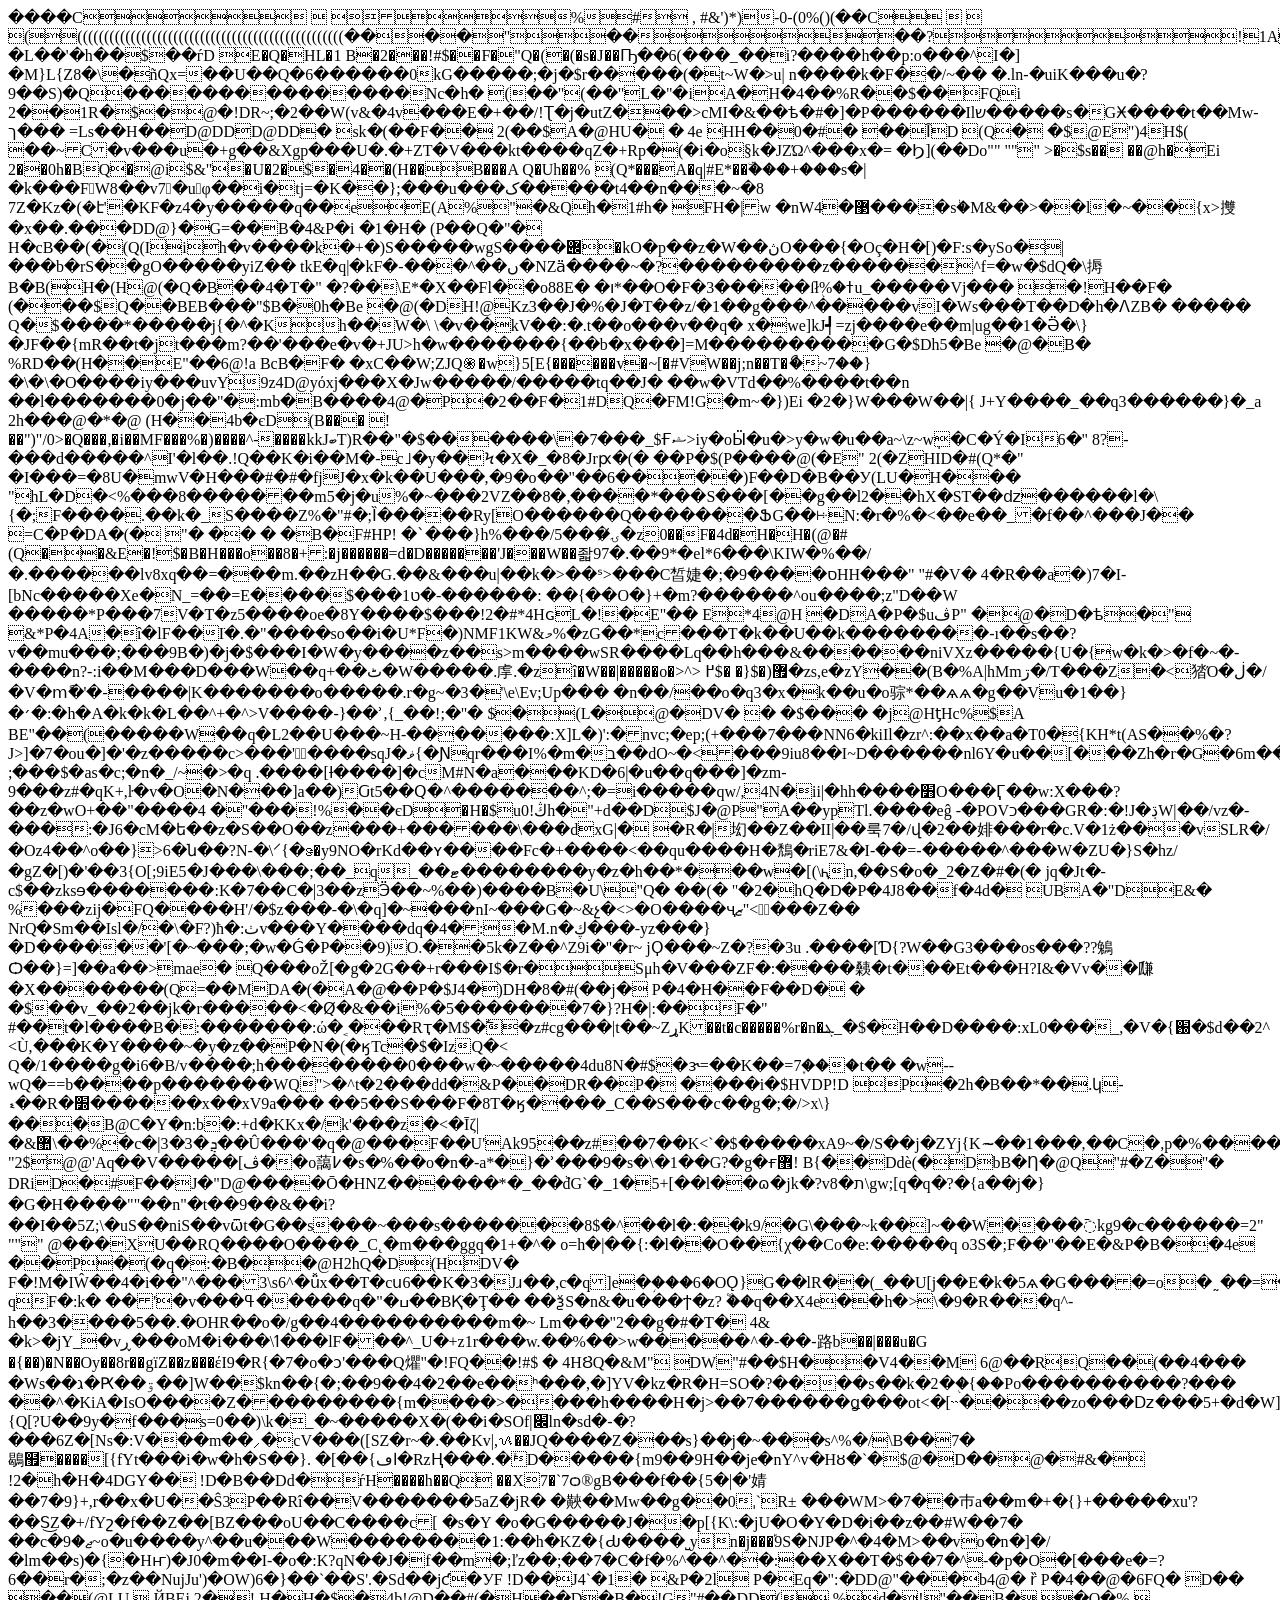
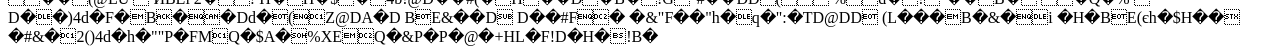
<file: app/lg(4).html>
<html><head>
<meta charset="utf-8"></head><body>����C


		
%# , #&')*)-0-(0%()(��C



(((((((((((((((((((((((((((((((((((((((((((((((((((����"����?!1AQaq��"�B��#2R$3b���%CDr�������0!1AQ"��aq�����#B�2��?�L��'�h��$��ѓD	E�Q�HL�1	 B�2���!#$��F�"Q�(�(�s�J��Ҧ��6(���_��i?����h��p:o���^I�]	�M}L{Z8�\�ñQx=��U��Q�6������0kG�����;�j�$r�����(�t~W�>u|	n����k�F��/~��	�.ln-�uiK���u�?9��S)�Q���������������Nc�h�	(��"(��"L�"�iA�H�4��%R��$��FQi
2��1R�$�@�!DR~;�2��W(v&�4v���E�+��/!Ʈ�j�utZ���>cMI�&��ѣ�#�]�P������Ilש�����s�GӾ����t��Mw-ך���
=Ls��H��D@DDD@DD� sk�(��F��
2(��$A�@HU�	�
4e
HH��0�#�	��ȊD
(Q� �$@E")4H$(	��~C�v���u�+g��&Xgp���U�.�+ZT�V���kt����qZ�+Rp�(�i�o§k�JZΏ^���x�=
�Ϧ](��Do"" """ >�$s��	��@h�Ei
2��0h�BQ�@i$&"�U�2�$�4��(H��B���A
 Q�Uh��%
(Q*���A�q|#E*��ۜ���+���s�|<orr�����p]|q��n��ҏ�dgmhѓg:�У(@У"�u�fe&��drh�" h@h�="" 2�(h�h��h@���?.w���{;z��zez.i�&�i6�k�="ϙ��]a�խ/�ʍ�'��%���O�\���-">�k���FͯW8��v7�uφ��i�tj=�K��};���u���ﮎ�����t4��n���~�8
7Z�Kz�(ׄ�է'�KF�z4�y�����q��eE(A%"�&Qh�1#h�	FH�|w
�nW4�޳����s֔�M&��>��l�~��{x>㩳�x��.���DD@}�G=��B�4&P�i	�1�H�	(P��Q�"� H�cB��(�(Q(Iih�v����k�+�)S�����wgS����݌�kO�p��z�W��ڽO���{�Oç�H�[)�F:s�ySo�|���b�rS��gO�����yiZ��
tkE�q|�kF�-���^��ں�NZӓ����~�?���������z������^f=�w�$dQ�\搙B�B(H�(H@(�Q�B��4�T�" �?��\Е*�X��Fl��o88E�	�ו*��O�F�3�����ſł֭%�ߙu_�����Vj���	�!H��F�	(���$Q��BEB���"$B�0h�Be	�@(�DH!@Kz3��J�%�J�T��z/�1��g���^�����vI�Ws���T��D�h�ɅZB�
�����
Q�$���ֹ�*�����j{�^�Kh��W�\	\�v��kV��:�.t��o���v��q�
x�we]kJ┩=zj����e��m|ug��1�Ӛ�\}�JF��{mR��t�jt���m?��'���e<s��y˥i e="" bb��"@(@q��i"#�fp���2��gƭ="">�v�+JU>h�w�������{��b�x���]=M����������G�$Dh5�Be	�@�B�
%RD��(H��E"��6@!a BcB�F�	�xC��W;ZJQ֍�w}5[E{������v�~[�#VW��j;n��T�ޯ�~7��}�\�\�O����iy���uvY9z4D@yόxj���X�Jw�����/�����tq��J�
��w�VTd��%����t��n
��l�������0�j��"�:mb�B����4@�P�2��F�1#DQ�FM!G�m~�})Ei
�2�}W���W��|{	J+Y����_��q3������}�_a
2h���@�*�@ (H��4b�єD(B���
! ��")"/0>�Q���,�i��MF���%�)����^-����kkJބT)R��"�$������\�7���_$Ғޝ>iy�oӸ�u�>y�w�u��a~\z~wֽ�C�Ý�I6�" 8?-���d�����^I'�l��.!Q��K�i��M�-c˩�y��Ϟ�X�_�8�Jrԗ�(�	��P�$(P����@(�E"
2(�ZHID�#(Q*�" �I���=�8U�mwV�H���#�#�fjJ�x�k��U���,�9�o��"��6����)F��D�B��У(LU�H��� "hL�D�<%���8�������m5�j�u%�~���2VZ��8�,����*���S���[��g��l2��hX�ST��ǳ������l�\{�;F����.��k�_S����Z%�"#�;Ȉ�����Ry[O������Q�������ՖG��ꔝN:�r�%�<��e��_�f��^���J��	=C�P�DA�(�
"� ��	�
�B�F#HP!
�ˋ���}h%���/5���̸ۍ�z0��F�4d�H�H�(@�#(Q��&E�!$�B�H���o��8�+:�j������=d�D�������'J���W��좗97�.��9*�el*6���\KIW�%��/�.������lv8xq��=���m.��zH��G.��&���u|��k�>��ˢ>���C皙婕�;�ס����9HH���" "#�V�
4�R��a�)7�I-[bNc�����Xe�N_=��=E����$���1ט�-������:	��{��O�}+�m?������^ou����;z"D��W
�����*P���7V�T�z5����oe�8Y����$���!2�#*4HɢL�!�E"�� E*4@H	�DA�P�$uڤP" �@�D�ѣ�"
&*P�4A�î�lF��Iֹ�.�"����so��i�U*F�)NMF1KW&މ%�zG��*c���T�k��U��k��������-ı��s��?v��mu���;���9B�)�j�$���I�W�y����z��s>m����wSR����Lq��h���&������niVXz�����{U�{w�k�>�f�~�-����n?-:i��M���D���W��q+��ٹ�W�����.䖉.�zî�W��|�����o�>^>	޿(�${�
�$߂�zs,e�zY��(B�%A|hMmڗ�/T���Z�<㹺Ό�ڶ�/�V�mً�'�-����|K�������o�����.r�g~�3�'\e\Ev;Up���
�n��/��o�q3�x�k��u�o骔*��ѧѧ�g��Vu�1��}�׳�:�h�A�k�k�L��^+�^>V����-}��ʾ,{_��!;�"� $�(L�@�DV�	�	�$���	�j@HƫHс%$A
 BE"��(�����W��q�L2��U���~H-�������:X]L�)':�nvc;�ep;(+���7���NN6�kiIl�zr^:��x��a�T0�{KH*t(AS��%�?J>]�7�ou�]�'�z�����c>���'����sqJ�ޥ{�Ɲqr���I%�m�ב��dΟ~�<���9iu8��I~D������nl6Y�u��[���Zh�r�G�6m����:nQèkjomWY����E�qDgSH�V�o��Jii�R<֦wS+�]�"972�.e�k8�iO��_؟/6�^�_[
;���$�as�c;�n�_/~�>�q
.����[ƚ����]�cΜ#N�a���KD�6|�u��q���]�zm-9���z#�qK+,ŀ�v�O�N���]a��)Ԍt5��Ԛ�^�������^;�=i�����qw/,4N�ii|�hh����׻O���Ӷ��w:X���?��z�wO+��"����4 �"���!%��єD�H�$uڭ!0h�"+d��D$J�@P"A��ypTl.����eĝ
-�POVכ���GR�:�!J�֤ڌW|��/vz�-���:�J6�cM�ե��z�S��O��z���+������\���dxG|�	�R�|㘭��Z��II|��룩7�/վ�2��婔���r�c.V�1ż���vSLR�/�Oz4��^o��}>6�ն��?N-�\⸍{�ꮥ�y9NO�rKd��ʏ����Fc�+����<��qu����H�鵚�riE7&�I-��=-�����^���W�ZU�}S�hz/�gZ�[)�'��3{O[;9iE5�J���\���;��_q_��ޓ��������y�z�h��*���w�[(\ԧn,��S�o�_2�Z�#�(�
jq�Jt�-c$��zksɘ�������:K�7��C�|3��zӬ��~%��)����B�U\"Q� ��(�
"�2�hQ�D�P�4J8��f�4d� UBA�"DE&�
%���zĳ�FQ����H'/�$z���-�\�q]�~���nI~���G�~&չ�<>�O����ҷޒ"<󤈈���Z��	NrQ�Sm��Isl�/�\�F?)ћ�:ٺv���Y����dq�4�:�M.n�ڮ���-yz���}�D������'[�~���;�w�Ǵ�P��9)O.��5k�Z��^Z9i�"�r~	jϘ���~Z�?�3u
.����[Ɗ{?W��G3���os���??鵵Ѻ��}=]��a��>mae�
Q���oŽ[�g�2G��+r���I$�r�Sμh�V���ZF�:����㯩�t���Et���H?I&�Vv��㼓�X�������(Q=��MDA�(�A�@��P�$J4�)DH�8�#(��j� P�4�H��F��D� �	�$��v_��2��jk�r�����<�Q̸�&��i%�5�������7�}?H�|:��F�" #��t�l����B�:�������:ώ�˱���Rҭ�M$�߱�z#cg���|t��~ZړK��t�c�����%r�n�ܔ_�$�H��D����:xL0���_,�V�{֐�$d��2^	<Ù,���K�Y����~�y�z��P�N�(�ӄTc�$�IzQ�<
Q�/1����g�i6�B/v����;h��������0���w�~�����4du8N�#$�ɝ=��K��=7֪���t��
�w--wQ�==b����p�������WQ">�^t�2���dd�&P��DR��P�
����i�$HVDP!D
P�2h�B��*��.կ- ޑ��R�׽������x��xV9a���
��5��S���F�8T�ӄ����_C��S���c��g�;�/>x\}���B@C�Y�n:b�:+d�KKx�/k'���z�<�Īζ|�&޺\��%�c�|3�3�ܯ��Û���'�q�@���F��U'Ak95��z#��7��K<`�$�����xA9~�/S��j�ZYj{K~̴��1���,��C�,p�%�������z�T9�G�������W���'� "2$@@'Aq��V�����[ڤ��o藹߇�s�%��o�n�-a*�}�ʾ���9�s�\�1��G?�g�ғ޾! B{��Ddѐ(�DbB�Ƞ�@Q"#�Z�"� DRiD�#F��J�"D@����Ō�HNZ������*�_��ٞdG`�_1�5+[��l��ɷ�jk�?vת�8\gw;[q�q�?�{a��j�}�G�H����""��n"�t��9��&��i?��I��5Z;\�uS��niS��vѿt�G��s���~���s�������8$�^��l�:��k9/�G\���~k��]~��W����߫kg9�c������=2" """
@���XU��RQ����O����_C˛�m���ggq�1+�^�
o=h�|��{:�l��O��{χ��Co�e:�����q
o3S�;F��"��E�&P�B��4e ��P�(�q�:�B��@H2hQ�D(HDV� F�!M�IŴ��4�i��"^���3\s6^�ǚx��T�cս6��K�3�Jɹ��,c�q]e�֥���6�OǪ}G��lR��(_��U[j��E�k�5ѧ�G����=o�˷��=�s5����?qF�:k�	��'�v���ߟ�����q�"�ߎ��BҚֺ�Ţ��
��ѯS�n&�u���ϯ�z?
֟��q��X4e��h�>\�9�R���q^-h��3����5��.�OHR��o�/g��4����������m�~
Lm���"2��g�#�T� 4&
�k>�jY_�vڕ���oM�i���\ߗ���lF���^_U�+z1r���w.��%��>w�����^�-��-路b��|���u�G
�{��)�N��Oy��8r��gïZ��z���έI9�R{�7�o�ɔ'���Q爠"�!FQ��!#$ �
4HȢQ�&M"
DW"#��$H��V4��M 6@��RQ��(��4��� �Ws��ג�Ԗ��ۊ��]W��$kn��{�;��9��4�2��e��ʰ���,�]YV�kz�R�H=SO�?����s��k�2�֭�{��Po����������?���
��^�KiA�IsO����Z���������{m����>����<q�� �۪t�ٴ�n��$���꽎$zk��i�="" �:���_�kz�ky-="">h����H�j>��7������ǥ���ot<�[˵����zo���ǲ���5+�d�W]{Q[?U��9y�f���s=0��)\k�_�~�����X�(��i�SOf|׌ln�sd�-�?���6Z�[Ns�:V���m��⸝�cV���([SZ�r~�.��Kv|,ᝰ��JQ����Z���s}��j�~���s^%�/\B��7�鶡຿����[{fYt���i�w�h�S��}. �[��{اڡ�RzҢ���.�ܺD�����{m9��9H��je�nY^v�Hȣ�`�$@�D��@�#&�
!2�h�H�4DGY��
 !D�B��Dd�ѓH����h��Q ��X7�`7ѻ®gB���f��{5�|�'婧��7�9}+,r��x�U��Ŝ3P��Rî��V�������5aZ�jR�
�䵌��Mw��g��0ˌ`R±
���WM>�7��巿a��m�+�{}+�����xu'?��S͜Z�+/fYշ�f��Z��[BZ���oU��C����c[
�s�Υ	�o�G�����J��p[{K\:�jU�O�Y�D�i��z��#W��7�
��c�ޖ�9~o�u����y^��u���W��������1:��h�KZ�{Ԃ����˽yn�j���֡9S�NJP�^�4�M>��vo�n�]�/�lm��s)�{�Hҥ)�J0�m��I-�o�:K?qN��J�f��m�;ľz��;��7�C�f�%^��^��:��X��T�$��7�^-�p�O�[���e�=?6��r�;�z��NujJu')�OW)6�}��`��S'.�Sd��jƈ�УF
!D��J4`�1�
&P�2l P�Eq�":�DD@"���b4@�
ȑ
 P�4��@�6FQ�	
D�� ��(@LU
 ЙBEi
2�! H�H�$�4b!@D��#(�H��D�B�!G"#��DD(
%d�!"��B� �Q�%
 D��)4d�F�B��Dd�(Z@DA�D BE&��D D��#F�	�&"F��"h�q�":�TD@DD  (L���B�&�i	�H�BE(єh�$H�� �#&�2()4d�h�""P�FMQ�$A�%XEQ�&P�P�@�+HL�F!D�H�!B�</q��></s��y˥i></orr�����p]|q��n��ҏ�dgmhѓg:�У(@У"�u�fe&��drh�"></body></html>
</file>
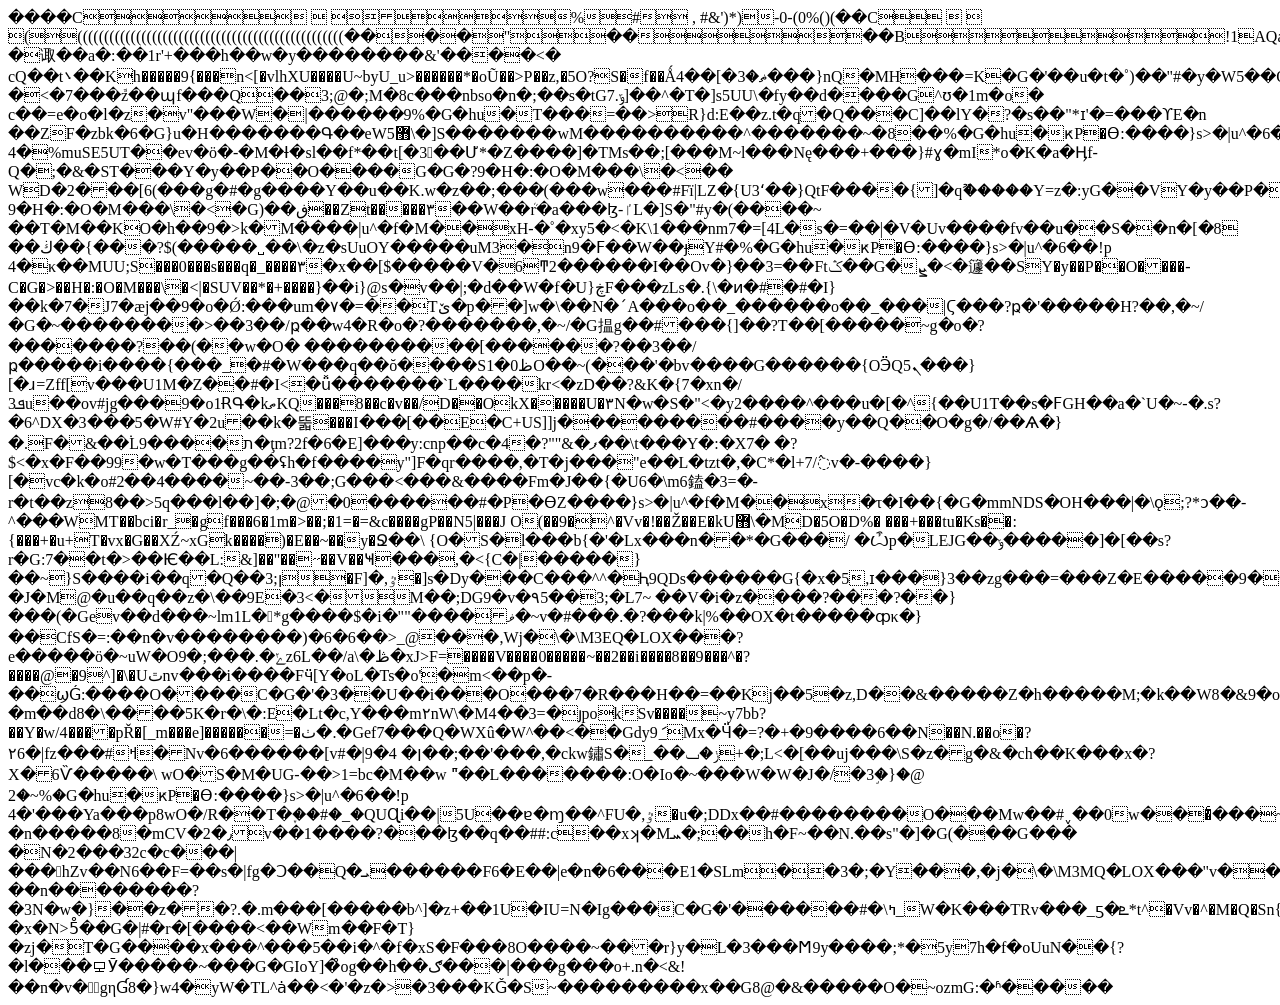
<file: app/lg(5).html>
<html><head>
<meta charset="utf-8"></head><body>����C


		
%# , #&')*)-0-(0%()(��C



(((((((((((((((((((((((((((((((((((((((((((((((((((����"����B!1AQa6qs��"��#2S�BRTb���3r�CDc������2!1"AQ�34q��RSa����2��?�诹��a�:��1r'+���h��w�y��������&'����<�
cQ��t܌��Kh�����9{���n<[�vlhXU����U~byU_u>������*�oŨ��>P��z,�5O?S�f��Ǻޡ�3�]��4���}nQ�MH���=K�G�'��u�t�˚)��"#�y�W5��O��	�<�7���ܽz��պf���Q��3;@�;M�8c���nbso�n�;��s�tG7.ݹ]��^�T�]s5UU\�fy��d����G^ʊ�1m�o�
c��=e�o�l�z�v"���W�|������9%�G�hu�T���=��>R}d:E��z.t�q�Q���C]��lY�?�s��"*ɪ'�=���ϒE�n ��ZF�zbk�6�G}u�H�������Գ��eW5޻\�]S�������wM����������^�������~�8��%�G�hu�ԟP�ϴ:����}s>�|u^�6��!p
4�%muSE5UT��ev�ö�-�M�Ɨ�sl��f*��t[�3��Ư*�Z����]�TMs��;[���M~l���Nę���+���}#ɣ�mI*o�K�a�Ӊf-Q�;�&�ST���Y�y��P��O����G�G�?9�H�:�O�M���\�<��
WD�2���[6(���g�#�g����Y��u��K.w�z��;���(���w���#Fï|LZ�{U3ʻ��}QtF����{]�qޫ�����Y=z�:yG��VY�y��P��O����G�G�?9�H�:�O�M���\�<�G)��ڧ��Zt�����۳��W��ܳr�a���ɮ-ٵL�]S�"#y�(����~ ��T�M��KO�h��9�>k�M�̍��<g�@���m��,umu�us5wt�3=fg��l��6f�����������#�p�ϴz����}s>�|u^�f�M��xH-�˚�xy5�<�K\1���nm7�=[4L�s�=��|�V�Uv����fv��u��S��n�[�8
��ڬ��{���?$(�����˽��\�z�sUuOY�����uM3�n9�Ϝ��W��ɟY#�%�G�hu�ԟP�ϴ:����}s>�|u^�6��!p
4�κ��MUU;S���0���s���q�_����۳�x��[$�����V�6ͳ2������I��Ov�}��3=��Ftݣ��G�ܨ�<�籧��SY�y��P��O����-C�G�>��H�:�O�M���\�<|�SUV��*�+����}��i}@s�v��|;�d��W�f�U}ڿF���zLs�.{\�ͷ�#�#�I}��k�7�J7�æj��9�o�Ǿ:���um�۷�=��Tێ�p��]w�\��N�ˊA���o��_������o��_���|Ϛ���?ҏ�'�����H?��,�~/�G�~��������>��3��/ҏ��w4�R�o�?�������,�~/�G揾g��#���{]��?T��[�����~g�o�?�������?��(��w�O� ����������[������?��3��/ҏ�����i����{���_�#�W���q��ŏ����S1�0ظO��~(���'�bv����G������{OӬQ5ܢ���}[�ɹ=Zff[v���U1M�Z��#�I<�ǚ�������`L����kr<�zD��?&K�{7�xn�/ܦ3u��ov#jg���9�o1ɌԳ�kތKQ���8��c�v��/D��OkX�����U�۳N�w�S�"<�y2����^���u�[�^{��U1T��s�ϜGH��a�`U�~-�.s?�6^DX�3���5�W#Y�2u��k�뚧���I���[��E�C+US]]j���������#����y��Q��O�g�/��Ѧ�}�.F�&��۬L9����ת�ţm?2f�6�E]���y:cnp��c�4�?""&�ފ��\t���Y�:�X7�	�?$<�x�F��99�w�T���g��ʢh�f����y"]F�qr����,�T�j���"e��L�tzt�,�C*�l+7/߮v�-����}[�vc�k�o#2��4����~��-3��;G�<p�i\9�t�h�v��*���﫯˧�9�t��.�z�u�g�c��ܻޫ�#^�~�~�wlww)�kur��������)��=1l�fŸ�i����c�"���Ͽ�wz�[��轳�e�ژtg������������z*�����h� л\����="" ����e�۵�z#���h�ses="">��<���&����Fm�J��{�U6�\m6鎑�3=�-r�t��z8��>5q���l��]�;�@�0������#�P�ϴZ����}s>�|u^�f�M��x�τ�I��{�G�mmNDS�OH���|�\ǫ;?*ͻ��-^���WMT��bci�r_�ؚgf���6�1m�>��;�1=�=&c����gP��N5|���J
O(��9�^�Vv�!��Ž��E�kU޻\�MD�5O�D%�
���+���tu�Ks��:{���+�u+T�vx�G��XŹ~xGk�<!--�q&_�ix�\�'�ݫ��#ή�(���#�
3@��Nv�ڌs�돹D������?sz�t�]7�l{x�(����1LG�=�0���3z(���s���q��vx�V"#�
%������������O����k�E��#�Y4�ޏ)�)�l�*�G�5
�u+-->���)�E��~��y�Ջ��\
{O�S�l���b{�'�Lx���n��*�G���/
�Ѽp�LEJG��ݸ�����]�[��s?r�G:7��t�>��Ѥ��L:&]��"��˶��V��Ҹ���,�<{C�|�����}��~}S����i��q�Q��ן;3�F]�,ٷ�]s�Dy���C���^^�Ԧ9QDs������G{�x�5,ɪ���}3��zg���=���Z�E�����9��(�s��{F�>����~�]x���J�G�����"��}�J�M@�u��q��z�\��9E�3<�M��;DG9�v�۹5��3;�L7~
��V�i�z����?���?��}���(�Gev��d���~lm1L�*g����$�i�""����ޥ�~v�#���.�?���k|%��OX�t�����ȹκ�}��CfS�=:��n�v��������)�6�6��>_@���,Wj�\�\M3EQ�LOX���?e�����ö�~uW�O9�;���.�ݺz6L��/a\�ڟ�xJ>F=����V����0�����~��2��i����8��9���^�?	����@�9^]�\�Uٿnv���i����Fӵ[Y�oL�Ts�o'�m<��p�-��ϣǴ:����O����C�G�'�3��U��i���O���7�R���H��=��Kj��5�z,D��&�����Z�h�����M;�k��W8�&9�o�)�>���2/e_��M��޹3Uu�;�����i�����dp����3>-�m��d8�\����5K�r�\�:E�Lt�c,Y���m٢nW\�M4��3=�յpokSv����~y7bb?��Y�w/4����pŘ�[_m���e]������=�ٺ�.�Gef7���Q�WXû�W^��<��Gdy9ަ_Mx�Ӵ�=?�+�9����6��N��N.��o�?٢6�|fz���#ߞ�Nv�6������[v#�|׀�
4�9��;��'���,�ckw鏽S�_��ݫ�ٮ+�;L<�[��uj���\S�z�g�&�ch��K���x�?X�6Ѷ�����\
wO�S�M�UG-��>1=bc�Μ��w
߫"߭��L�������:O�Io�~���W�W�J�/�3֣�}�@
2�~%�G�hu�ԟP�ϴ:����}s>�|u^�6��!p
4�'���Ya���p8wO�/R��T�֪��#�_�QUɊi��|5U��ɐ�ɱ��^FU�,ٷ�u�;DDx��#��������O���Mw��#ˬ��0w���ͨ���~���	�n�����8�mCV�2�٫v��1����?���ɮ��q��##:c��xʞ�Mܚ�;��h�F~��N.��s"�]�G(���G���	�N�2���32c�c���|���򔉠hZv��N6��F=��s�|fg�Ͻ��Q�ܝ������F6�E��|e�n�6���E1�SLm��3�;�Y���,�j�\�\M3MQ�LOX���"v���˸_k���s�W1)�4x�1��;����<��kr�_�7fX���g��F>�֪zQ{��>}��n��������?�3N�w�}��z��?.�.m���[�����b^]�z+��1U�IU=N�Ig���C�G�'������#�\ߤ_W�K���TRv���_ƽ�ܧ*t^�Vv�^�M�Q�Sn{�۔�x�N>5̊��G�|#�r�[����<��Wm��F�T}�zj�T�G����x���^���5��i�^�f�xS�F���8O����~���r}y�L�3���Ϻ9y��<k���ŷe�4f��e1���3n���k�5o(� ͛�s���4�="" ��i�r�t�������l�������޺t�'ު����뛗&fs�ۦ�ui��po@����������������������������j<q�zw��~��̦?u�ds�)�)�9Ǌ�gq�b�mf��?�v�拑�l�c�:�n]x�wf��0+����f��q="��&<aw�kWpj�UƏ//�V7�x�(S���?">��;*�5y7h�f�oUuN��{?�l���⯶Ӯ�����~���G�GIoY]�̊og��h��ګ���|���g���o+.n�<&!��n�v��ͩgηƓ8�}w4�yW�TL^ȧ��<�'�z�>�3���KǦ�S~���������x��G8@�&�����O�~ozmG:�ʱ�����</k���ŷe�4f��e1���3n���k�5o(�></p�i\9�t�h�v��*���﫯˧�9�t��.�z�u�g�c��ܻޫ�#^�~�~�wlww)�kur��������)��=1l�fŸ�i����c�"���Ͽ�wz�[��轳�e�ژtg������������z*�����h�></g�@���m��,umu�us5wt�3=fg��l��6f�����������#�p�ϴz����}s></body></html>
</file>
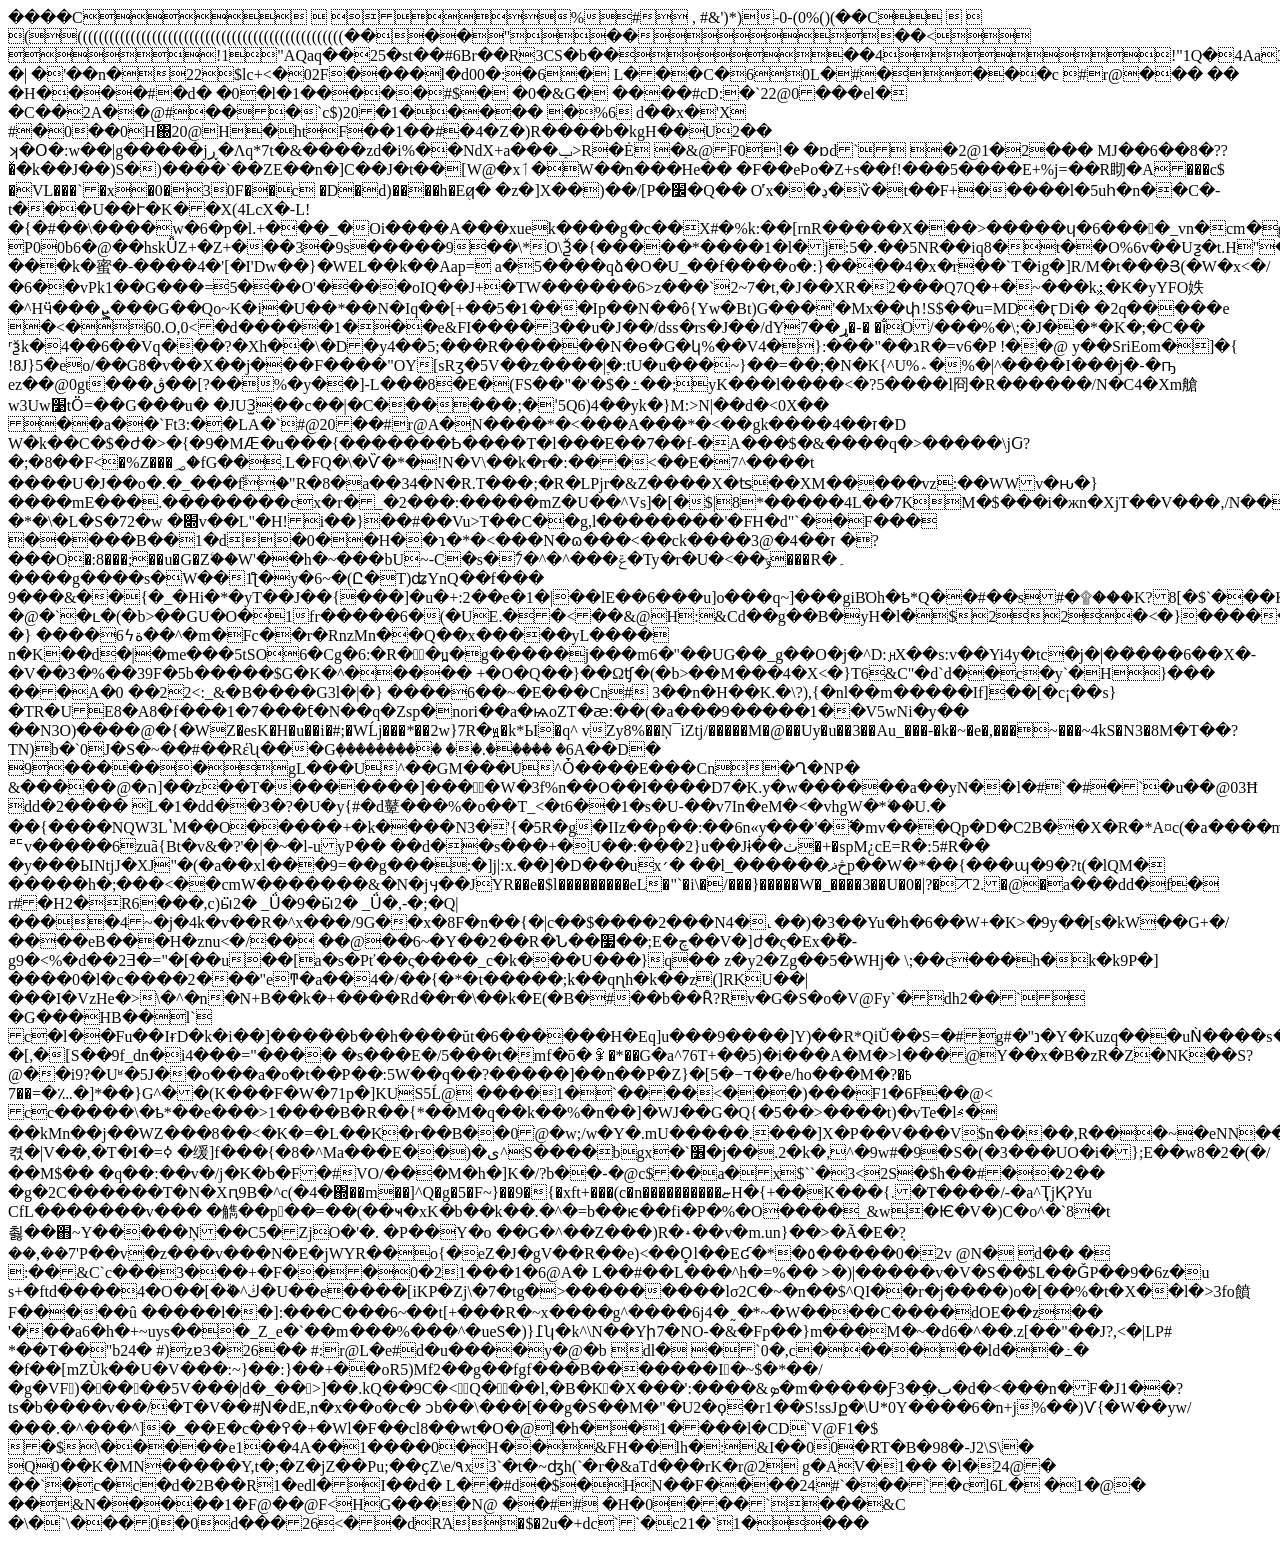
<file: app/lg(7).html>
<html><head>
<meta charset="utf-8"></head><body>����C


		
%# , #&')*)-0-(0%()(��C



(((((((((((((((((((((((((((((((((((((((((((((((((((����"����<
!1"AQaq��25�st��#6Br��R3CS�b����4!"1Q�4Aa3q��#��2��$BR���?�|	�'��n�22$lc+<�02F����l�d00�:�6�
L���C�60L�#����c #r@��� �� �H����#�d� �0�l�1�����#$� �0�&G�
����#cD:�`22@0���el�	�C��2A��@#���`c$)20�1����� �%6 d��x�'X #�0��0H΀20@H�htF��1��#�4�Z�)R����b�kgH��U2��
ʞ�Օ�:w��|g�����jڕ�Λq*7t�&����zd�i%��NdX+a���ݕ>R�Ė �&@F0!� �ɒd` �2@1�2<l�dc3����s:���΀6@�a�6v�-� ="" ="" �a��`�0��k{|��="" ����ί%q捪{�5�^]�cf�fsp��b�1�����op�i�1�tb�k="" 4v�v7.�u������ov*��?��v5���,��q�n2��="" �[mw3�v��fu%��9?c�v��v�u񜜿���ӡ0�uf��mi"����l="�O�T%�ƔeQ��/sn��[�W�Mƚ����1띨O�I��=z����K���]6�R�tn��G��q}��oj��riw#�+SW" r}���n{�z7ժ�="" .�w*��v��h��k-e3a�m��.}֕*|ec�_��(���̾.]="" 5�������r�xk�*���7="" �#rb04@�l="" `���0)="" eg�2�0="" �="" �c$lx="" �dl�c�+d��\��d����d��+="" d#gx�2��u����[�׫%�yw��8�#��l��,������l�+��f��9t�.="" vx��t]�ٚb�k�v��͎�?��e4�*�k��a��i��oř="" :;s`�~��z��2��o�܊-="" ����גo�9��q���yi��i���j����9雺�t�z!��g�wup�+~�g�m�:ҕol�{��q;n�o�u�8������]��ɦ&������2�="">���
MJ��6��8�??�ͯ�k��J��)S�)����`��ZE��n�]C��J�t��[W@�xٲ�W��n���He��
�F��eϷo�Z+s��f!���5����E+%j=��R䀙�A���c$ �VL���`�x�0�3<f@s�� �d���yl�c)="" ����e�0c���v�(�ӕj�xq��΁�{+jǛq|�v늏����it���v˩��:v���m��j�|ˍf2�c�ip�����o�(ӡf4�b0�vb���ng�omk;t�="" �u\�n��]�="" $����snq.:]jw="" 4�����՟!�w?�^��s�⼖��c��s�i���?7����֬��j�[�[��c�n9�'��6�*�ʣm�����8��3lj�go�j�����)�������="" wgj�8ԧ%�,�s���="" �\��62�m�t��]�釙,�="E3'nJ����ژ�t86Htͨ�" w���9f��c�j}����hu��:7�n�%="" ,4pol���scg][r�}̍��g'�$��c�00�y�ǂ�$#="" �x�#="">0F��c �D�d)����h�E֭q̷� �z�]X��)��/[P�׼�Q��	O˹x��ڍ�ѷ�t��F+�����l�5uհ�n��C�-t���U��Ւ�K��X(4LcX�-L!�{�#��\����w�6�p�l.+���_�Oi����A���xuek����g�c��X#�%k:��[rnR�����X���>�����ɥ�6���󨠟�_vn�cm�gl�X���K���p�R3Å��0��x�w��	P00b6�@��hskǙZ+�Z+���3�9s�����9��\*O\Ѯ�{�����*����1�l�j:5�.��5NR��iq8�t��O%6v��Uƺ�t.H"��`�:�`1�L��<&J����L�4A��:d�ñZL5Bu�ǝoC
���k�蜜�-����4�'[�I'Dw��}�WEL��k��Aap=
a�5����qձ�O�U_��f����o�:}����4�x�r��`T�ig�]R/M�t���Յ(�W�x<�/�6��vPk1��G���=5���O'����oIQ��J+�TW������6>z���`2~7�t,�J��XR�2���Q7Q�+�~���k:͖�K�yYFO妷�^Hӵ���ܨ���G��Qo~K�i�U��*��N�Iq��[+��5�1���Ip��N��ô{Yw�Bt)G���'�Mx��փ!S$��u=MD�ӷDi�
�2q�����e �<�60.O,0<�d�����1���e&FI����3��u�J��/dss�rs�J��/dYړ��7�-�
�i̐O/���%�\;�J��*�K�;�C��
ʳѯk�4��6��Vq���?�Xh��\�D�y4��5;���R������N�ɵ�G�կ%��Vג��"���:{�4R�=v6�P
!��@
y��SriEom�]�{
!8J}5�eo/��G8�v��X��j���F����"OY[sRʒ�5V��z����ֶ|�:tU�u���~}��=��;�N�K{^U%؞�%�|^����I���j�-�ҧ
ez��@0gt���ڨ��[?��%�y��]-L���8�E�(FS��"�'�$�ߑ��;yK���l����<�?5����l冏�R������/N�C4�Xm艙w3Uw׹tӦ=��G���u�
�JU3̫��c��|�C������;�ˈ5Q6)4��yk�}M:>N|��d�<0X�� ��a��`Ft3:��LA�`#@20��#r@A�N����*�<���Α���*�<��gk����ז��4�D
W�k��C�$�ժ�>�{�9�MӔ�u���{�������Ҍ����T�l���E��7��f-�A���$�&����q�>�����\jԌ?�;�8��F<�%Z���؃�fG��.L�FQ�\�Ѷ�*�!N�V\��k�r�:���<��E�<e���^��jijw�cp�uk=.�iyz0���x�^h���^_s�xs�m��ג���5����u�z��՗i埓)�|�7d5vh�◉�b��m����y�����k��mjuj˄b��(��.q������i� uj��i'֛���q�6uk��v�{��}�h�m��zэ+zq�n;�`��e���m����2="">7^����t
����U�J��o�.�_���fؖ�"R�8�a��34�N�R.T���;<m3����x�3�6ut��g��g,�i_�{k���2c.�l�x h0f�3="�0B��" �����`c="" ���'�����y{#��'����y{"����7�-�="" ��il������<����8ң:��a'�.��pr]�������wsj����}�a�⳯qv��z��ߛy?'+��]�o�s����td6������mf4c*��a~��1f��}�u="" ��b�5�͛]�="" 8�s�_��7�?="">�R�LPjr�&Z����X�ʦ��XM�����vz:��WWv�ԋ�}����mE���.��������cx�r�_�2���:�����mZ�U��^Vs]�[�$|8*�����4L��7KM�$���i�жn�XjT��V���,/N��1a��p�Mq���,�E�J����!_Yu���7wO��t����տnփ����$��=N���6z]�ʄi��\e/7�}�*�\�L�S�72�w	�׍v��L"�H!i��}��#��Vu>T��C��g,l��������'�FH�d"`��F��� �����B��1�d�0��H��ɿ�*�<���N�ɷ���<��ck����ז��4�@3	�?	���O�:8���;��u�G�Zۧ��W'��h�~���bU~-C�s�ٗ7�^�^���ݝ�Ty�r�U�<��ݹ���R�۔����g����s�W��1ƪ�y�6~�(Ը�T)ʥYnQ��f���
9���&��{�_�Hi�*�yT��J��{���]�u�+:2��e�1�|��lE��6���u]o���q~]���giBΌh�ҍ*Q��#��s#�۩���K?8[�$`���KrK���0	�@�`�ʟ�(�b>��GU�O�1fr�����6�(�UE.��<��&@H:&Cd��g��B�yH�l�$22�<�}������|�}
����6ϟة��^�m�Fc��r�RnzMn��Q��x�����yL����	n�K��d�|�me���5tSO6�Cg�6:�R�պͭ�߽u�g�����j���m6�"��UG��_g��O�j�^D:ԩX��s:v��Yi4y�tc�j�|��̏���6��X�-�V��3�%��39F�5b�����$G�K�^�����
+�O�Q��}��Ωʧ�(�b>��M���4�X<�}T6&C"�d`d��c�y`�H}��� ���A�0	��22<:_&�B����G3l�|�}
����6��~�E���Cn#
3��n�H��K.�\?),{�nl��m�����If]��[�c¡��s}�TR�UE8�A8�f���1�7���ƭ�N��q�Zsp�nori��a�ѩoZT�ӕ:��(�a���9�����1��V5wNi�y��	��N3O)����@�{�WZ�esK�H�u��i�#;�WĹj���*��2w}7R�ԭ�k*Ы�q^
vZy8%��Ņ¯iZtj/�����M�@��Uy�u��3��Au_���-�k�~�e�,���~���~4kS�N3�8Μ�T��?TN)b�`0J�S�~��#��Rέʯ���Gٜ��������� ��.����� �6A��D� 9������gL���U^��GM���U^Ȱ����E���Cn�Ղ�NP�	&�����@�ה]��z��T��������]���իͪ�W�3f%n��O��I����D7�K.y�w������<!--?ssִ[-^�2��Ԏ�Gɜ�a��i�7�j��_t�đqD��t������U��\*�/�9.�lm���V�7v�~`��^+��Տ�6�sh6J�V�U�~���i����i�=�x��b]�S��;��'�#2������K�C;�S����b
�1X�q��fL�q�P�h����W6u_F�])o���gI�����9��?���7Փ��9���!�|^�B
e�
��0�C'�zG����4�m*��ڭ�ʏ��/ٝ/B�
?Y��J˥_5)�};}hjY/.fN��="�ɖ�C.	�E$����O*���1fr��[�o��?���9C*k-->a��yN��l�#`�#�`�u��@03Ħ dd�2���� L�1�dd��3�?�U�y{#�d鼙���%�o��T_<�t6��1�s�U-��v7In�eM�<�vhgW�*ۧ��U.�
��{����NQW3LʽM��O�����+�k����N3�'{�5R�g�IIz��ρ��:��6n«y���'�߱�mv���Qp�D�C2B��X�R�*A¤c(�a����m�[�s�i2��g�җ�/.��oC�&Șr)ꥦv�����6zuã{Bt�v&�?'�|�~�l-uyP��
��d��s���+�U��:���2}u��Jɨ��ٺ�+�spM¿cE=R�:5#R��
�y���ЫNtjJ�XJ"�(�a��xl���9=��g���:�]j|:x.��]�D���ux׳�
��l_������څޛp��W�*��{���ɰ�9�?t(�lQM�
�����h�;���<��cmW�������&�N�jӌ��JYR��e�$l���������eL�"`�i\�/���}�����W�_����3��U�0�|?�ꠀ2.�@�a���dd�f�
r#�H2�R6���,c)ӹ2�
_Ǘ�9�ӹ2�
_Ǘ�,-�;�Q|����4~�j�4k�v��R�^x���/9G��x�8F�n��{�|c��$����2���N4�˻��)�3��Yu�h�6��W+�K>�9y��[s�kW��G+�/����eB���H�znu<�/��	��@��6~�Y��2��R�Ն��׷��;E�چ��V�]ժ�ς�Ex��ُ-g9�<%�d��2Ǝ�="�[��u��[a�s�Pť��ς����_c�k���U���}q��	z�y2�Zg��5�WHj�
\;��c���h�k�k9P�]	����0�l�c����2���"eͳ�a��4�/��{�*�t�����;k��qɳh�k��z(]RKU��|���I�VzHe�>\�^�n�N+B��k�+����Rd��r�\��k�E(�B�#��b��Ȓ?Rv�G�S�o�V@Fy`�dh2��`
�G���HB��l` c�l��Fu��ΙɍD�k�i��]����̍�b��h����ŭt�6������H�Eq]u���9����]Y)��R*QiŬ��S=�#g#�"נ�Y�Kuzq���uǸ����s�X]%��T��Y^�J��}�[,�[S��9f_dn�i4���="����	�s���E�/5���t�mf�ō�ꊇ�*��G�a^76T+��5)�i���A�M�>l���@Y��x�B�zR�Z�NK��S?@��i9?�Uʶ�5J��o���a�o�t��P��:5W��q��?�����]��n��P�Z}�[ד−�5��e/ho���M�߿�?��7=�؊�]*��}G^��(K���F�W�71p�]KUS5Ĺ@ ����1�`����<���)���F1�6F��@< cc�����\�ҍ*��e���>1����B�R��{*��M�q��k��%�n��]�WJ��G�Q{�5��>����t)�vTe�lﲝ�
��kMn��j��WZ���8��<�K�=�L��K�r��B��0ֹ@�w;/w�Y�.mU�����.���]X�P��V���V$n����,R���~�eNN���_��C=�JE�d켟�|V��,�T�I�=ߦ
�缓]f���{�8�^Ma���E��)�ی^S����bgx�`׶�j��.2�k�,^�9w#�9�S�(�3���UO�i�};E��w8�2�(�/��M$��	�q��:��v�/j�K�b�F�#VO/���M�h�]K�/?b��-�@c$��a�x$``�3<2S�$h��#��2�� �g�2C������T�N�Xԥ9B�^c(�4�΍��m��]^Q�g�5�F~}��9�{�xft+���(c�n����������ޏH�{+��K���{.�T��ׁ��/-�a^ҬjҚʔYu
CfL�������v���	�觹��pͭ��=��(��ҹ�xK�b��k��.�^�=b��ѥ��fi�P�%�O����_&w�Ѥ�V�)C�o^�`8�t쵫��֋~Y�����Ņ��C5�ZjO�'�. �P��Y�o	��G�^��Z���)R�˔��v�m.un}��>�Ã�E�ܼ?��,��7'P��v�z���v���N�E�jWYR��o{�eZ�J�gV��R��e)<��O̥l��Eʛ�*�٥�����0�2v
@N� d�� � :��&C`c���3���+�F���0�21���1�6@A�
L��#��L���^h�=%��	>�)|�����v�V�S��$L��ǦP��9�6z�u	s+�ftd����4�O��[�֕�^ڬ�U��e����[iKP�Zj\�7�tg�>���������lσ2C�~�n��$^QI��r�j����)o�[��%�t�X��l�>3fo饙F�����û
�����l��]:���C���6~��t[+���R�~x����g^����6j4�˷�*~�W����C����dOE��z��	'���a6�h�+~uys���_Z_e�`��m���%���^�ueS�)}߁ʮ�k^\N��Yի7�NO-�&�Fp��}m���M�~�d6�^��.z[��"��J?,<�|LP# *��T��"b24� #)zɐ3�26�� #:r@L�e#d�u����y�@�b dl� �`0�,c������ld��߸� �f��[mZÙk��U�V���:~}��:}��+��oR5)Mf2��g��fgf���B�������I�~$�*��/�g�VF͙)�����5V���|d�_��>]��.kQ��9C�<Q���l,�B�K�X���':����&ܤ�m�����Ƒب�ֲ�3�d�<���n�F�J1��?ts�b����v��/�Τ�V��#Ɲ�dE,n�x��o�c� ɔb��\���[��g�S��M�"�U2�ϙ�r1��S!ssJք�\Ս*0Y����6�n+j%��)Ѵ{�W��yw/���.�^���^]�_��E�c��߉�+�Wl�F��cl8��wt�O�@l�h��1����l�CD`V@F1�$ �$\�����e1��4A��1����0�H��&FH��lh�:&I��00�RT�B�98�-J2\S\�
Q0��K�MN�����Y,t�;�Z�jZ��Ρu;��ҫZ\e/۹x3`�t�~ʤh(`�r�&aTd���rK�r@2 g�ΑV�1�� �l�24@�
��`�c�c�d�2B��R1�edl�I��d�
L��#d�$�HN��F����24#`���`�cl6L�
�1�@�	��&N�����1�F@��@F<HG����N@
��## �H�0���`���&C �\�`\���0�0d���26<��dRΆ�$�2u�+dc``�c21�`1����</m3����x�3�6ut��g��g,�i_�{k���2c.�l�x></e���^��jijw�cp�uk=.�iyz0���x�^h���^_s�xs�m��ג���5����u�z��՗i埓)�|�7d5vh�◉�b��m����y�����k��mjuj˄b��(��.q������i�></f@s��></l�dc3����s:���΀6@�a�6v�-�></body></html>
</file>
